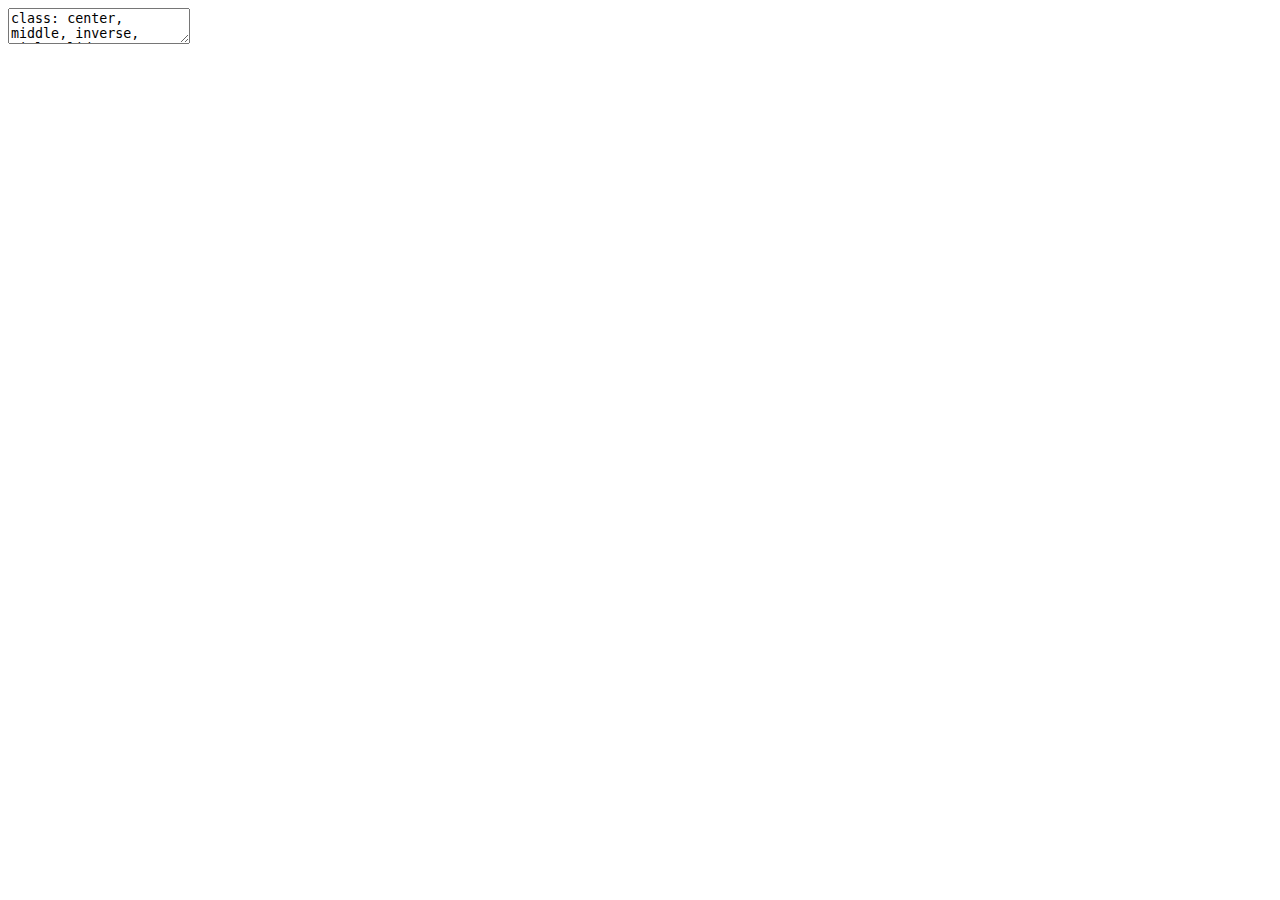
<file: index.html>
<!DOCTYPE html>
<html xmlns="http://www.w3.org/1999/xhtml" lang="" xml:lang="">
  <head>
    <title>Improve your plots with ggplot2</title>
    <meta charset="utf-8" />
    <meta name="author" content="Mireia Ramos-Rodríguez" />
    <meta name="date" content="2019-10-16" />
    <link href="libs/remark-css-0.0.1/default.css" rel="stylesheet" />
    <link href="libs/remark-css-0.0.1/rladies.css" rel="stylesheet" />
    <link href="libs/remark-css-0.0.1/rladies-fonts.css" rel="stylesheet" />
    <link href="libs/font-awesome-5.3.1/css/fontawesome-all.min.css" rel="stylesheet" />
    <script src="libs/kePrint-0.0.1/kePrint.js"></script>
    <link rel="stylesheet" href="custom.css" type="text/css" />
  </head>
  <body>
    <textarea id="source">
class: center, middle, inverse, title-slide

# Improve your plots with <code>ggplot2</code>
## ⚔<br/>R-Ladies Barcelona Workshop
### Mireia Ramos-Rodríguez
### 2019-10-16

---

class: inverse, center, middle




# What is `ggplot2`

---
class: left, top

## Why `ggplot2`?
**`ggplot2`** is a data visualization package for R developed by [Hadley Wickham](https://twitter.com/hadleywickham) that provides a structured approach to graphing. 

It is a part of the **`tidyverse`**, a collection of R packages that share an underlying design philosophy, grammar and data structures.

--

.pull-left[
### Pros
+ Standardized method for plotting.
+ Publication quality plots.
+ Allows creation of relatively complex plots with ease.
+ Dominant plotting package in R.

&lt;img src="https://media.giphy.com/media/nsMPhWK6bfxHq/giphy.gif" width="40%" style="display: block; margin: auto;" /&gt;
]

--

.pull-right[
### Cons
- Might be a little bit difficult to understand at the beginning.
- Sometimes you might get lost between all the things you can change.

&lt;img src="https://media.giphy.com/media/2FazgxLhFpYv4t93G/giphy.gif" width="40%" style="display: block; margin: auto;" /&gt;
]

---
class: left, top

## Hands on! <i class="fas  fa-laptop fa-pull-left "></i> 
### The dataset


```r
# install.packages("devtools") # Install devtools
# devtools::install_github("mireia-bioinfo/tvseries") # Install the package tvseries
# df &lt;- tvseries::tvseries_must_watch
load("data/tvseries_must_watch.rda")
df &lt;- tvseries_must_watch
df &lt;- df[!is.na(df$average_rating),] # Remove rows with NA average rating
```

&lt;div style="border: 1px solid #ddd; padding: 0px; overflow-y: scroll; height:300px; "&gt;&lt;table class="table" style="font-size: 10px; margin-left: auto; margin-right: auto;"&gt;
 &lt;thead&gt;
  &lt;tr&gt;
   &lt;th style="text-align:left;position: sticky; top:0; background-color: #FFFFFF;"&gt; tvseries_title &lt;/th&gt;
   &lt;th style="text-align:left;position: sticky; top:0; background-color: #FFFFFF;"&gt; episode_title &lt;/th&gt;
   &lt;th style="text-align:right;position: sticky; top:0; background-color: #FFFFFF;"&gt; season_number &lt;/th&gt;
   &lt;th style="text-align:right;position: sticky; top:0; background-color: #FFFFFF;"&gt; episode_number &lt;/th&gt;
   &lt;th style="text-align:right;position: sticky; top:0; background-color: #FFFFFF;"&gt; start_year &lt;/th&gt;
   &lt;th style="text-align:right;position: sticky; top:0; background-color: #FFFFFF;"&gt; end_year &lt;/th&gt;
   &lt;th style="text-align:right;position: sticky; top:0; background-color: #FFFFFF;"&gt; runtime_min &lt;/th&gt;
   &lt;th style="text-align:left;position: sticky; top:0; background-color: #FFFFFF;"&gt; genres &lt;/th&gt;
   &lt;th style="text-align:right;position: sticky; top:0; background-color: #FFFFFF;"&gt; average_rating &lt;/th&gt;
   &lt;th style="text-align:right;position: sticky; top:0; background-color: #FFFFFF;"&gt; num_votes &lt;/th&gt;
  &lt;/tr&gt;
 &lt;/thead&gt;
&lt;tbody&gt;
  &lt;tr&gt;
   &lt;td style="text-align:left;"&gt; The Good Place &lt;/td&gt;
   &lt;td style="text-align:left;"&gt; A Girl from Arizona, Part 2 &lt;/td&gt;
   &lt;td style="text-align:right;"&gt; 4 &lt;/td&gt;
   &lt;td style="text-align:right;"&gt; 2 &lt;/td&gt;
   &lt;td style="text-align:right;"&gt; 2016 &lt;/td&gt;
   &lt;td style="text-align:right;"&gt; NA &lt;/td&gt;
   &lt;td style="text-align:right;"&gt; 22 &lt;/td&gt;
   &lt;td style="text-align:left;"&gt; Comedy,Drama,Fantasy &lt;/td&gt;
   &lt;td style="text-align:right;"&gt; 8.1 &lt;/td&gt;
   &lt;td style="text-align:right;"&gt; 311 &lt;/td&gt;
  &lt;/tr&gt;
  &lt;tr&gt;
   &lt;td style="text-align:left;"&gt; Brooklyn Nine-Nine &lt;/td&gt;
   &lt;td style="text-align:left;"&gt; Pilot &lt;/td&gt;
   &lt;td style="text-align:right;"&gt; 1 &lt;/td&gt;
   &lt;td style="text-align:right;"&gt; 1 &lt;/td&gt;
   &lt;td style="text-align:right;"&gt; 2013 &lt;/td&gt;
   &lt;td style="text-align:right;"&gt; NA &lt;/td&gt;
   &lt;td style="text-align:right;"&gt; 23 &lt;/td&gt;
   &lt;td style="text-align:left;"&gt; Comedy,Crime &lt;/td&gt;
   &lt;td style="text-align:right;"&gt; 7.8 &lt;/td&gt;
   &lt;td style="text-align:right;"&gt; 2938 &lt;/td&gt;
  &lt;/tr&gt;
  &lt;tr&gt;
   &lt;td style="text-align:left;"&gt; Brooklyn Nine-Nine &lt;/td&gt;
   &lt;td style="text-align:left;"&gt; The Vulture &lt;/td&gt;
   &lt;td style="text-align:right;"&gt; 1 &lt;/td&gt;
   &lt;td style="text-align:right;"&gt; 5 &lt;/td&gt;
   &lt;td style="text-align:right;"&gt; 2013 &lt;/td&gt;
   &lt;td style="text-align:right;"&gt; NA &lt;/td&gt;
   &lt;td style="text-align:right;"&gt; 22 &lt;/td&gt;
   &lt;td style="text-align:left;"&gt; Comedy,Crime &lt;/td&gt;
   &lt;td style="text-align:right;"&gt; 8.0 &lt;/td&gt;
   &lt;td style="text-align:right;"&gt; 2069 &lt;/td&gt;
  &lt;/tr&gt;
  &lt;tr&gt;
   &lt;td style="text-align:left;"&gt; Brooklyn Nine-Nine &lt;/td&gt;
   &lt;td style="text-align:left;"&gt; Halloween &lt;/td&gt;
   &lt;td style="text-align:right;"&gt; 1 &lt;/td&gt;
   &lt;td style="text-align:right;"&gt; 6 &lt;/td&gt;
   &lt;td style="text-align:right;"&gt; 2013 &lt;/td&gt;
   &lt;td style="text-align:right;"&gt; NA &lt;/td&gt;
   &lt;td style="text-align:right;"&gt; 21 &lt;/td&gt;
   &lt;td style="text-align:left;"&gt; Comedy,Crime &lt;/td&gt;
   &lt;td style="text-align:right;"&gt; 8.5 &lt;/td&gt;
   &lt;td style="text-align:right;"&gt; 2297 &lt;/td&gt;
  &lt;/tr&gt;
  &lt;tr&gt;
   &lt;td style="text-align:left;"&gt; Brooklyn Nine-Nine &lt;/td&gt;
   &lt;td style="text-align:left;"&gt; The Tagger &lt;/td&gt;
   &lt;td style="text-align:right;"&gt; 1 &lt;/td&gt;
   &lt;td style="text-align:right;"&gt; 2 &lt;/td&gt;
   &lt;td style="text-align:right;"&gt; 2013 &lt;/td&gt;
   &lt;td style="text-align:right;"&gt; NA &lt;/td&gt;
   &lt;td style="text-align:right;"&gt; 21 &lt;/td&gt;
   &lt;td style="text-align:left;"&gt; Comedy,Crime &lt;/td&gt;
   &lt;td style="text-align:right;"&gt; 7.6 &lt;/td&gt;
   &lt;td style="text-align:right;"&gt; 2376 &lt;/td&gt;
  &lt;/tr&gt;
  &lt;tr&gt;
   &lt;td style="text-align:left;"&gt; Brooklyn Nine-Nine &lt;/td&gt;
   &lt;td style="text-align:left;"&gt; 48 Hours &lt;/td&gt;
   &lt;td style="text-align:right;"&gt; 1 &lt;/td&gt;
   &lt;td style="text-align:right;"&gt; 7 &lt;/td&gt;
   &lt;td style="text-align:right;"&gt; 2013 &lt;/td&gt;
   &lt;td style="text-align:right;"&gt; NA &lt;/td&gt;
   &lt;td style="text-align:right;"&gt; 21 &lt;/td&gt;
   &lt;td style="text-align:left;"&gt; Comedy,Crime &lt;/td&gt;
   &lt;td style="text-align:right;"&gt; 8.1 &lt;/td&gt;
   &lt;td style="text-align:right;"&gt; 2044 &lt;/td&gt;
  &lt;/tr&gt;
  &lt;tr&gt;
   &lt;td style="text-align:left;"&gt; Brooklyn Nine-Nine &lt;/td&gt;
   &lt;td style="text-align:left;"&gt; The Slump &lt;/td&gt;
   &lt;td style="text-align:right;"&gt; 1 &lt;/td&gt;
   &lt;td style="text-align:right;"&gt; 3 &lt;/td&gt;
   &lt;td style="text-align:right;"&gt; 2013 &lt;/td&gt;
   &lt;td style="text-align:right;"&gt; NA &lt;/td&gt;
   &lt;td style="text-align:right;"&gt; 21 &lt;/td&gt;
   &lt;td style="text-align:left;"&gt; Comedy,Crime &lt;/td&gt;
   &lt;td style="text-align:right;"&gt; 7.6 &lt;/td&gt;
   &lt;td style="text-align:right;"&gt; 2213 &lt;/td&gt;
  &lt;/tr&gt;
  &lt;tr&gt;
   &lt;td style="text-align:left;"&gt; Brooklyn Nine-Nine &lt;/td&gt;
   &lt;td style="text-align:left;"&gt; Old School &lt;/td&gt;
   &lt;td style="text-align:right;"&gt; 1 &lt;/td&gt;
   &lt;td style="text-align:right;"&gt; 8 &lt;/td&gt;
   &lt;td style="text-align:right;"&gt; 2013 &lt;/td&gt;
   &lt;td style="text-align:right;"&gt; NA &lt;/td&gt;
   &lt;td style="text-align:right;"&gt; 21 &lt;/td&gt;
   &lt;td style="text-align:left;"&gt; Comedy,Crime &lt;/td&gt;
   &lt;td style="text-align:right;"&gt; 7.8 &lt;/td&gt;
   &lt;td style="text-align:right;"&gt; 1960 &lt;/td&gt;
  &lt;/tr&gt;
  &lt;tr&gt;
   &lt;td style="text-align:left;"&gt; Brooklyn Nine-Nine &lt;/td&gt;
   &lt;td style="text-align:left;"&gt; M.E. Time &lt;/td&gt;
   &lt;td style="text-align:right;"&gt; 1 &lt;/td&gt;
   &lt;td style="text-align:right;"&gt; 4 &lt;/td&gt;
   &lt;td style="text-align:right;"&gt; 2013 &lt;/td&gt;
   &lt;td style="text-align:right;"&gt; NA &lt;/td&gt;
   &lt;td style="text-align:right;"&gt; 21 &lt;/td&gt;
   &lt;td style="text-align:left;"&gt; Comedy,Crime &lt;/td&gt;
   &lt;td style="text-align:right;"&gt; 7.8 &lt;/td&gt;
   &lt;td style="text-align:right;"&gt; 2151 &lt;/td&gt;
  &lt;/tr&gt;
  &lt;tr&gt;
   &lt;td style="text-align:left;"&gt; Brooklyn Nine-Nine &lt;/td&gt;
   &lt;td style="text-align:left;"&gt; Thanksgiving &lt;/td&gt;
   &lt;td style="text-align:right;"&gt; 1 &lt;/td&gt;
   &lt;td style="text-align:right;"&gt; 10 &lt;/td&gt;
   &lt;td style="text-align:right;"&gt; 2013 &lt;/td&gt;
   &lt;td style="text-align:right;"&gt; NA &lt;/td&gt;
   &lt;td style="text-align:right;"&gt; 21 &lt;/td&gt;
   &lt;td style="text-align:left;"&gt; Comedy,Crime &lt;/td&gt;
   &lt;td style="text-align:right;"&gt; 8.3 &lt;/td&gt;
   &lt;td style="text-align:right;"&gt; 1954 &lt;/td&gt;
  &lt;/tr&gt;
  &lt;tr&gt;
   &lt;td style="text-align:left;"&gt; Brooklyn Nine-Nine &lt;/td&gt;
   &lt;td style="text-align:left;"&gt; Christmas &lt;/td&gt;
   &lt;td style="text-align:right;"&gt; 1 &lt;/td&gt;
   &lt;td style="text-align:right;"&gt; 11 &lt;/td&gt;
   &lt;td style="text-align:right;"&gt; 2013 &lt;/td&gt;
   &lt;td style="text-align:right;"&gt; NA &lt;/td&gt;
   &lt;td style="text-align:right;"&gt; 21 &lt;/td&gt;
   &lt;td style="text-align:left;"&gt; Comedy,Crime &lt;/td&gt;
   &lt;td style="text-align:right;"&gt; 8.2 &lt;/td&gt;
   &lt;td style="text-align:right;"&gt; 1854 &lt;/td&gt;
  &lt;/tr&gt;
  &lt;tr&gt;
   &lt;td style="text-align:left;"&gt; Brooklyn Nine-Nine &lt;/td&gt;
   &lt;td style="text-align:left;"&gt; Sal's Pizza &lt;/td&gt;
   &lt;td style="text-align:right;"&gt; 1 &lt;/td&gt;
   &lt;td style="text-align:right;"&gt; 9 &lt;/td&gt;
   &lt;td style="text-align:right;"&gt; 2013 &lt;/td&gt;
   &lt;td style="text-align:right;"&gt; NA &lt;/td&gt;
   &lt;td style="text-align:right;"&gt; 21 &lt;/td&gt;
   &lt;td style="text-align:left;"&gt; Comedy,Crime &lt;/td&gt;
   &lt;td style="text-align:right;"&gt; 7.7 &lt;/td&gt;
   &lt;td style="text-align:right;"&gt; 1914 &lt;/td&gt;
  &lt;/tr&gt;
  &lt;tr&gt;
   &lt;td style="text-align:left;"&gt; Brooklyn Nine-Nine &lt;/td&gt;
   &lt;td style="text-align:left;"&gt; The Bet &lt;/td&gt;
   &lt;td style="text-align:right;"&gt; 1 &lt;/td&gt;
   &lt;td style="text-align:right;"&gt; 13 &lt;/td&gt;
   &lt;td style="text-align:right;"&gt; 2013 &lt;/td&gt;
   &lt;td style="text-align:right;"&gt; NA &lt;/td&gt;
   &lt;td style="text-align:right;"&gt; 21 &lt;/td&gt;
   &lt;td style="text-align:left;"&gt; Comedy,Crime &lt;/td&gt;
   &lt;td style="text-align:right;"&gt; 8.8 &lt;/td&gt;
   &lt;td style="text-align:right;"&gt; 2172 &lt;/td&gt;
  &lt;/tr&gt;
  &lt;tr&gt;
   &lt;td style="text-align:left;"&gt; Brooklyn Nine-Nine &lt;/td&gt;
   &lt;td style="text-align:left;"&gt; Pontiac Bandit &lt;/td&gt;
   &lt;td style="text-align:right;"&gt; 1 &lt;/td&gt;
   &lt;td style="text-align:right;"&gt; 12 &lt;/td&gt;
   &lt;td style="text-align:right;"&gt; 2013 &lt;/td&gt;
   &lt;td style="text-align:right;"&gt; NA &lt;/td&gt;
   &lt;td style="text-align:right;"&gt; 21 &lt;/td&gt;
   &lt;td style="text-align:left;"&gt; Comedy,Crime &lt;/td&gt;
   &lt;td style="text-align:right;"&gt; 8.1 &lt;/td&gt;
   &lt;td style="text-align:right;"&gt; 1903 &lt;/td&gt;
  &lt;/tr&gt;
  &lt;tr&gt;
   &lt;td style="text-align:left;"&gt; Brooklyn Nine-Nine &lt;/td&gt;
   &lt;td style="text-align:left;"&gt; The Ebony Falcon &lt;/td&gt;
   &lt;td style="text-align:right;"&gt; 1 &lt;/td&gt;
   &lt;td style="text-align:right;"&gt; 14 &lt;/td&gt;
   &lt;td style="text-align:right;"&gt; 2013 &lt;/td&gt;
   &lt;td style="text-align:right;"&gt; NA &lt;/td&gt;
   &lt;td style="text-align:right;"&gt; 22 &lt;/td&gt;
   &lt;td style="text-align:left;"&gt; Comedy,Crime &lt;/td&gt;
   &lt;td style="text-align:right;"&gt; 7.7 &lt;/td&gt;
   &lt;td style="text-align:right;"&gt; 1783 &lt;/td&gt;
  &lt;/tr&gt;
  &lt;tr&gt;
   &lt;td style="text-align:left;"&gt; Brooklyn Nine-Nine &lt;/td&gt;
   &lt;td style="text-align:left;"&gt; Operation: Broken Feather &lt;/td&gt;
   &lt;td style="text-align:right;"&gt; 1 &lt;/td&gt;
   &lt;td style="text-align:right;"&gt; 15 &lt;/td&gt;
   &lt;td style="text-align:right;"&gt; 2013 &lt;/td&gt;
   &lt;td style="text-align:right;"&gt; NA &lt;/td&gt;
   &lt;td style="text-align:right;"&gt; 22 &lt;/td&gt;
   &lt;td style="text-align:left;"&gt; Comedy,Crime &lt;/td&gt;
   &lt;td style="text-align:right;"&gt; 8.3 &lt;/td&gt;
   &lt;td style="text-align:right;"&gt; 1891 &lt;/td&gt;
  &lt;/tr&gt;
  &lt;tr&gt;
   &lt;td style="text-align:left;"&gt; Brooklyn Nine-Nine &lt;/td&gt;
   &lt;td style="text-align:left;"&gt; The Party &lt;/td&gt;
   &lt;td style="text-align:right;"&gt; 1 &lt;/td&gt;
   &lt;td style="text-align:right;"&gt; 16 &lt;/td&gt;
   &lt;td style="text-align:right;"&gt; 2013 &lt;/td&gt;
   &lt;td style="text-align:right;"&gt; NA &lt;/td&gt;
   &lt;td style="text-align:right;"&gt; 22 &lt;/td&gt;
   &lt;td style="text-align:left;"&gt; Comedy,Crime &lt;/td&gt;
   &lt;td style="text-align:right;"&gt; 8.6 &lt;/td&gt;
   &lt;td style="text-align:right;"&gt; 1978 &lt;/td&gt;
  &lt;/tr&gt;
  &lt;tr&gt;
   &lt;td style="text-align:left;"&gt; Brooklyn Nine-Nine &lt;/td&gt;
   &lt;td style="text-align:left;"&gt; Full Boyle &lt;/td&gt;
   &lt;td style="text-align:right;"&gt; 1 &lt;/td&gt;
   &lt;td style="text-align:right;"&gt; 17 &lt;/td&gt;
   &lt;td style="text-align:right;"&gt; 2013 &lt;/td&gt;
   &lt;td style="text-align:right;"&gt; NA &lt;/td&gt;
   &lt;td style="text-align:right;"&gt; 22 &lt;/td&gt;
   &lt;td style="text-align:left;"&gt; Comedy,Crime &lt;/td&gt;
   &lt;td style="text-align:right;"&gt; 8.0 &lt;/td&gt;
   &lt;td style="text-align:right;"&gt; 1769 &lt;/td&gt;
  &lt;/tr&gt;
  &lt;tr&gt;
   &lt;td style="text-align:left;"&gt; Brooklyn Nine-Nine &lt;/td&gt;
   &lt;td style="text-align:left;"&gt; The Apartment &lt;/td&gt;
   &lt;td style="text-align:right;"&gt; 1 &lt;/td&gt;
   &lt;td style="text-align:right;"&gt; 18 &lt;/td&gt;
   &lt;td style="text-align:right;"&gt; 2013 &lt;/td&gt;
   &lt;td style="text-align:right;"&gt; NA &lt;/td&gt;
   &lt;td style="text-align:right;"&gt; 22 &lt;/td&gt;
   &lt;td style="text-align:left;"&gt; Comedy,Crime &lt;/td&gt;
   &lt;td style="text-align:right;"&gt; 7.7 &lt;/td&gt;
   &lt;td style="text-align:right;"&gt; 1714 &lt;/td&gt;
  &lt;/tr&gt;
  &lt;tr&gt;
   &lt;td style="text-align:left;"&gt; Brooklyn Nine-Nine &lt;/td&gt;
   &lt;td style="text-align:left;"&gt; Tactical Village &lt;/td&gt;
   &lt;td style="text-align:right;"&gt; 1 &lt;/td&gt;
   &lt;td style="text-align:right;"&gt; 19 &lt;/td&gt;
   &lt;td style="text-align:right;"&gt; 2013 &lt;/td&gt;
   &lt;td style="text-align:right;"&gt; NA &lt;/td&gt;
   &lt;td style="text-align:right;"&gt; 22 &lt;/td&gt;
   &lt;td style="text-align:left;"&gt; Comedy,Crime &lt;/td&gt;
   &lt;td style="text-align:right;"&gt; 8.5 &lt;/td&gt;
   &lt;td style="text-align:right;"&gt; 1836 &lt;/td&gt;
  &lt;/tr&gt;
  &lt;tr&gt;
   &lt;td style="text-align:left;"&gt; Brooklyn Nine-Nine &lt;/td&gt;
   &lt;td style="text-align:left;"&gt; Fancy Brudgom &lt;/td&gt;
   &lt;td style="text-align:right;"&gt; 1 &lt;/td&gt;
   &lt;td style="text-align:right;"&gt; 20 &lt;/td&gt;
   &lt;td style="text-align:right;"&gt; 2013 &lt;/td&gt;
   &lt;td style="text-align:right;"&gt; NA &lt;/td&gt;
   &lt;td style="text-align:right;"&gt; 22 &lt;/td&gt;
   &lt;td style="text-align:left;"&gt; Comedy,Crime &lt;/td&gt;
   &lt;td style="text-align:right;"&gt; 7.7 &lt;/td&gt;
   &lt;td style="text-align:right;"&gt; 1704 &lt;/td&gt;
  &lt;/tr&gt;
  &lt;tr&gt;
   &lt;td style="text-align:left;"&gt; Brooklyn Nine-Nine &lt;/td&gt;
   &lt;td style="text-align:left;"&gt; Unsolvable &lt;/td&gt;
   &lt;td style="text-align:right;"&gt; 1 &lt;/td&gt;
   &lt;td style="text-align:right;"&gt; 21 &lt;/td&gt;
   &lt;td style="text-align:right;"&gt; 2013 &lt;/td&gt;
   &lt;td style="text-align:right;"&gt; NA &lt;/td&gt;
   &lt;td style="text-align:right;"&gt; 22 &lt;/td&gt;
   &lt;td style="text-align:left;"&gt; Comedy,Crime &lt;/td&gt;
   &lt;td style="text-align:right;"&gt; 8.2 &lt;/td&gt;
   &lt;td style="text-align:right;"&gt; 1726 &lt;/td&gt;
  &lt;/tr&gt;
  &lt;tr&gt;
   &lt;td style="text-align:left;"&gt; Brooklyn Nine-Nine &lt;/td&gt;
   &lt;td style="text-align:left;"&gt; Undercover &lt;/td&gt;
   &lt;td style="text-align:right;"&gt; 2 &lt;/td&gt;
   &lt;td style="text-align:right;"&gt; 1 &lt;/td&gt;
   &lt;td style="text-align:right;"&gt; 2013 &lt;/td&gt;
   &lt;td style="text-align:right;"&gt; NA &lt;/td&gt;
   &lt;td style="text-align:right;"&gt; 22 &lt;/td&gt;
   &lt;td style="text-align:left;"&gt; Comedy,Crime &lt;/td&gt;
   &lt;td style="text-align:right;"&gt; 8.2 &lt;/td&gt;
   &lt;td style="text-align:right;"&gt; 1823 &lt;/td&gt;
  &lt;/tr&gt;
  &lt;tr&gt;
   &lt;td style="text-align:left;"&gt; Brooklyn Nine-Nine &lt;/td&gt;
   &lt;td style="text-align:left;"&gt; Charges and Specs &lt;/td&gt;
   &lt;td style="text-align:right;"&gt; 1 &lt;/td&gt;
   &lt;td style="text-align:right;"&gt; 22 &lt;/td&gt;
   &lt;td style="text-align:right;"&gt; 2013 &lt;/td&gt;
   &lt;td style="text-align:right;"&gt; NA &lt;/td&gt;
   &lt;td style="text-align:right;"&gt; 21 &lt;/td&gt;
   &lt;td style="text-align:left;"&gt; Comedy,Crime &lt;/td&gt;
   &lt;td style="text-align:right;"&gt; 9.0 &lt;/td&gt;
   &lt;td style="text-align:right;"&gt; 2189 &lt;/td&gt;
  &lt;/tr&gt;
  &lt;tr&gt;
   &lt;td style="text-align:left;"&gt; Jane the Virgin &lt;/td&gt;
   &lt;td style="text-align:left;"&gt; Chapter One &lt;/td&gt;
   &lt;td style="text-align:right;"&gt; 1 &lt;/td&gt;
   &lt;td style="text-align:right;"&gt; 1 &lt;/td&gt;
   &lt;td style="text-align:right;"&gt; 2014 &lt;/td&gt;
   &lt;td style="text-align:right;"&gt; 2019 &lt;/td&gt;
   &lt;td style="text-align:right;"&gt; 40 &lt;/td&gt;
   &lt;td style="text-align:left;"&gt; Comedy &lt;/td&gt;
   &lt;td style="text-align:right;"&gt; 8.0 &lt;/td&gt;
   &lt;td style="text-align:right;"&gt; 627 &lt;/td&gt;
  &lt;/tr&gt;
  &lt;tr&gt;
   &lt;td style="text-align:left;"&gt; Brooklyn Nine-Nine &lt;/td&gt;
   &lt;td style="text-align:left;"&gt; Chocolate Milk &lt;/td&gt;
   &lt;td style="text-align:right;"&gt; 2 &lt;/td&gt;
   &lt;td style="text-align:right;"&gt; 2 &lt;/td&gt;
   &lt;td style="text-align:right;"&gt; 2013 &lt;/td&gt;
   &lt;td style="text-align:right;"&gt; NA &lt;/td&gt;
   &lt;td style="text-align:right;"&gt; 21 &lt;/td&gt;
   &lt;td style="text-align:left;"&gt; Comedy,Crime &lt;/td&gt;
   &lt;td style="text-align:right;"&gt; 7.8 &lt;/td&gt;
   &lt;td style="text-align:right;"&gt; 1710 &lt;/td&gt;
  &lt;/tr&gt;
  &lt;tr&gt;
   &lt;td style="text-align:left;"&gt; Brooklyn Nine-Nine &lt;/td&gt;
   &lt;td style="text-align:left;"&gt; Halloween II &lt;/td&gt;
   &lt;td style="text-align:right;"&gt; 2 &lt;/td&gt;
   &lt;td style="text-align:right;"&gt; 4 &lt;/td&gt;
   &lt;td style="text-align:right;"&gt; 2013 &lt;/td&gt;
   &lt;td style="text-align:right;"&gt; NA &lt;/td&gt;
   &lt;td style="text-align:right;"&gt; 21 &lt;/td&gt;
   &lt;td style="text-align:left;"&gt; Comedy,Crime &lt;/td&gt;
   &lt;td style="text-align:right;"&gt; 8.7 &lt;/td&gt;
   &lt;td style="text-align:right;"&gt; 1959 &lt;/td&gt;
  &lt;/tr&gt;
  &lt;tr&gt;
   &lt;td style="text-align:left;"&gt; Brooklyn Nine-Nine &lt;/td&gt;
   &lt;td style="text-align:left;"&gt; The Mole &lt;/td&gt;
   &lt;td style="text-align:right;"&gt; 2 &lt;/td&gt;
   &lt;td style="text-align:right;"&gt; 5 &lt;/td&gt;
   &lt;td style="text-align:right;"&gt; 2013 &lt;/td&gt;
   &lt;td style="text-align:right;"&gt; NA &lt;/td&gt;
   &lt;td style="text-align:right;"&gt; 21 &lt;/td&gt;
   &lt;td style="text-align:left;"&gt; Comedy,Crime &lt;/td&gt;
   &lt;td style="text-align:right;"&gt; 8.2 &lt;/td&gt;
   &lt;td style="text-align:right;"&gt; 1691 &lt;/td&gt;
  &lt;/tr&gt;
  &lt;tr&gt;
   &lt;td style="text-align:left;"&gt; Jane the Virgin &lt;/td&gt;
   &lt;td style="text-align:left;"&gt; Chapter Four &lt;/td&gt;
   &lt;td style="text-align:right;"&gt; 1 &lt;/td&gt;
   &lt;td style="text-align:right;"&gt; 4 &lt;/td&gt;
   &lt;td style="text-align:right;"&gt; 2014 &lt;/td&gt;
   &lt;td style="text-align:right;"&gt; 2019 &lt;/td&gt;
   &lt;td style="text-align:right;"&gt; 42 &lt;/td&gt;
   &lt;td style="text-align:left;"&gt; Comedy &lt;/td&gt;
   &lt;td style="text-align:right;"&gt; 8.3 &lt;/td&gt;
   &lt;td style="text-align:right;"&gt; 389 &lt;/td&gt;
  &lt;/tr&gt;
  &lt;tr&gt;
   &lt;td style="text-align:left;"&gt; Jane the Virgin &lt;/td&gt;
   &lt;td style="text-align:left;"&gt; Chapter Two &lt;/td&gt;
   &lt;td style="text-align:right;"&gt; 1 &lt;/td&gt;
   &lt;td style="text-align:right;"&gt; 2 &lt;/td&gt;
   &lt;td style="text-align:right;"&gt; 2014 &lt;/td&gt;
   &lt;td style="text-align:right;"&gt; 2019 &lt;/td&gt;
   &lt;td style="text-align:right;"&gt; 42 &lt;/td&gt;
   &lt;td style="text-align:left;"&gt; Comedy &lt;/td&gt;
   &lt;td style="text-align:right;"&gt; 8.1 &lt;/td&gt;
   &lt;td style="text-align:right;"&gt; 465 &lt;/td&gt;
  &lt;/tr&gt;
  &lt;tr&gt;
   &lt;td style="text-align:left;"&gt; Jane the Virgin &lt;/td&gt;
   &lt;td style="text-align:left;"&gt; Chapter Three &lt;/td&gt;
   &lt;td style="text-align:right;"&gt; 1 &lt;/td&gt;
   &lt;td style="text-align:right;"&gt; 3 &lt;/td&gt;
   &lt;td style="text-align:right;"&gt; 2014 &lt;/td&gt;
   &lt;td style="text-align:right;"&gt; 2019 &lt;/td&gt;
   &lt;td style="text-align:right;"&gt; 42 &lt;/td&gt;
   &lt;td style="text-align:left;"&gt; Comedy &lt;/td&gt;
   &lt;td style="text-align:right;"&gt; 8.1 &lt;/td&gt;
   &lt;td style="text-align:right;"&gt; 412 &lt;/td&gt;
  &lt;/tr&gt;
  &lt;tr&gt;
   &lt;td style="text-align:left;"&gt; Jane the Virgin &lt;/td&gt;
   &lt;td style="text-align:left;"&gt; Chapter Five &lt;/td&gt;
   &lt;td style="text-align:right;"&gt; 1 &lt;/td&gt;
   &lt;td style="text-align:right;"&gt; 5 &lt;/td&gt;
   &lt;td style="text-align:right;"&gt; 2014 &lt;/td&gt;
   &lt;td style="text-align:right;"&gt; 2019 &lt;/td&gt;
   &lt;td style="text-align:right;"&gt; 42 &lt;/td&gt;
   &lt;td style="text-align:left;"&gt; Comedy &lt;/td&gt;
   &lt;td style="text-align:right;"&gt; 7.9 &lt;/td&gt;
   &lt;td style="text-align:right;"&gt; 355 &lt;/td&gt;
  &lt;/tr&gt;
  &lt;tr&gt;
   &lt;td style="text-align:left;"&gt; Brooklyn Nine-Nine &lt;/td&gt;
   &lt;td style="text-align:left;"&gt; The Jimmy Jab Games &lt;/td&gt;
   &lt;td style="text-align:right;"&gt; 2 &lt;/td&gt;
   &lt;td style="text-align:right;"&gt; 3 &lt;/td&gt;
   &lt;td style="text-align:right;"&gt; 2013 &lt;/td&gt;
   &lt;td style="text-align:right;"&gt; NA &lt;/td&gt;
   &lt;td style="text-align:right;"&gt; 21 &lt;/td&gt;
   &lt;td style="text-align:left;"&gt; Comedy,Crime &lt;/td&gt;
   &lt;td style="text-align:right;"&gt; 8.3 &lt;/td&gt;
   &lt;td style="text-align:right;"&gt; 1772 &lt;/td&gt;
  &lt;/tr&gt;
  &lt;tr&gt;
   &lt;td style="text-align:left;"&gt; Jane the Virgin &lt;/td&gt;
   &lt;td style="text-align:left;"&gt; Chapter Six &lt;/td&gt;
   &lt;td style="text-align:right;"&gt; 1 &lt;/td&gt;
   &lt;td style="text-align:right;"&gt; 6 &lt;/td&gt;
   &lt;td style="text-align:right;"&gt; 2014 &lt;/td&gt;
   &lt;td style="text-align:right;"&gt; 2019 &lt;/td&gt;
   &lt;td style="text-align:right;"&gt; 42 &lt;/td&gt;
   &lt;td style="text-align:left;"&gt; Comedy &lt;/td&gt;
   &lt;td style="text-align:right;"&gt; 8.3 &lt;/td&gt;
   &lt;td style="text-align:right;"&gt; 362 &lt;/td&gt;
  &lt;/tr&gt;
  &lt;tr&gt;
   &lt;td style="text-align:left;"&gt; Jane the Virgin &lt;/td&gt;
   &lt;td style="text-align:left;"&gt; Chapter Seven &lt;/td&gt;
   &lt;td style="text-align:right;"&gt; 1 &lt;/td&gt;
   &lt;td style="text-align:right;"&gt; 7 &lt;/td&gt;
   &lt;td style="text-align:right;"&gt; 2014 &lt;/td&gt;
   &lt;td style="text-align:right;"&gt; 2019 &lt;/td&gt;
   &lt;td style="text-align:right;"&gt; 42 &lt;/td&gt;
   &lt;td style="text-align:left;"&gt; Comedy &lt;/td&gt;
   &lt;td style="text-align:right;"&gt; 8.2 &lt;/td&gt;
   &lt;td style="text-align:right;"&gt; 332 &lt;/td&gt;
  &lt;/tr&gt;
  &lt;tr&gt;
   &lt;td style="text-align:left;"&gt; Brooklyn Nine-Nine &lt;/td&gt;
   &lt;td style="text-align:left;"&gt; Jake and Sophia &lt;/td&gt;
   &lt;td style="text-align:right;"&gt; 2 &lt;/td&gt;
   &lt;td style="text-align:right;"&gt; 6 &lt;/td&gt;
   &lt;td style="text-align:right;"&gt; 2013 &lt;/td&gt;
   &lt;td style="text-align:right;"&gt; NA &lt;/td&gt;
   &lt;td style="text-align:right;"&gt; 22 &lt;/td&gt;
   &lt;td style="text-align:left;"&gt; Comedy,Crime &lt;/td&gt;
   &lt;td style="text-align:right;"&gt; 8.3 &lt;/td&gt;
   &lt;td style="text-align:right;"&gt; 1717 &lt;/td&gt;
  &lt;/tr&gt;
  &lt;tr&gt;
   &lt;td style="text-align:left;"&gt; Jane the Virgin &lt;/td&gt;
   &lt;td style="text-align:left;"&gt; Chapter Eight &lt;/td&gt;
   &lt;td style="text-align:right;"&gt; 1 &lt;/td&gt;
   &lt;td style="text-align:right;"&gt; 8 &lt;/td&gt;
   &lt;td style="text-align:right;"&gt; 2014 &lt;/td&gt;
   &lt;td style="text-align:right;"&gt; 2019 &lt;/td&gt;
   &lt;td style="text-align:right;"&gt; 42 &lt;/td&gt;
   &lt;td style="text-align:left;"&gt; Comedy &lt;/td&gt;
   &lt;td style="text-align:right;"&gt; 8.0 &lt;/td&gt;
   &lt;td style="text-align:right;"&gt; 319 &lt;/td&gt;
  &lt;/tr&gt;
  &lt;tr&gt;
   &lt;td style="text-align:left;"&gt; Jane the Virgin &lt;/td&gt;
   &lt;td style="text-align:left;"&gt; Chapter Nine &lt;/td&gt;
   &lt;td style="text-align:right;"&gt; 1 &lt;/td&gt;
   &lt;td style="text-align:right;"&gt; 9 &lt;/td&gt;
   &lt;td style="text-align:right;"&gt; 2014 &lt;/td&gt;
   &lt;td style="text-align:right;"&gt; 2019 &lt;/td&gt;
   &lt;td style="text-align:right;"&gt; 42 &lt;/td&gt;
   &lt;td style="text-align:left;"&gt; Comedy &lt;/td&gt;
   &lt;td style="text-align:right;"&gt; 8.4 &lt;/td&gt;
   &lt;td style="text-align:right;"&gt; 318 &lt;/td&gt;
  &lt;/tr&gt;
  &lt;tr&gt;
   &lt;td style="text-align:left;"&gt; Jane the Virgin &lt;/td&gt;
   &lt;td style="text-align:left;"&gt; Chapter Ten &lt;/td&gt;
   &lt;td style="text-align:right;"&gt; 1 &lt;/td&gt;
   &lt;td style="text-align:right;"&gt; 10 &lt;/td&gt;
   &lt;td style="text-align:right;"&gt; 2014 &lt;/td&gt;
   &lt;td style="text-align:right;"&gt; 2019 &lt;/td&gt;
   &lt;td style="text-align:right;"&gt; 42 &lt;/td&gt;
   &lt;td style="text-align:left;"&gt; Comedy &lt;/td&gt;
   &lt;td style="text-align:right;"&gt; 8.4 &lt;/td&gt;
   &lt;td style="text-align:right;"&gt; 306 &lt;/td&gt;
  &lt;/tr&gt;
  &lt;tr&gt;
   &lt;td style="text-align:left;"&gt; Brooklyn Nine-Nine &lt;/td&gt;
   &lt;td style="text-align:left;"&gt; Lockdown &lt;/td&gt;
   &lt;td style="text-align:right;"&gt; 2 &lt;/td&gt;
   &lt;td style="text-align:right;"&gt; 7 &lt;/td&gt;
   &lt;td style="text-align:right;"&gt; 2013 &lt;/td&gt;
   &lt;td style="text-align:right;"&gt; NA &lt;/td&gt;
   &lt;td style="text-align:right;"&gt; 22 &lt;/td&gt;
   &lt;td style="text-align:left;"&gt; Comedy,Crime &lt;/td&gt;
   &lt;td style="text-align:right;"&gt; 7.8 &lt;/td&gt;
   &lt;td style="text-align:right;"&gt; 1628 &lt;/td&gt;
  &lt;/tr&gt;
  &lt;tr&gt;
   &lt;td style="text-align:left;"&gt; Jane the Virgin &lt;/td&gt;
   &lt;td style="text-align:left;"&gt; Chapter Eleven &lt;/td&gt;
   &lt;td style="text-align:right;"&gt; 1 &lt;/td&gt;
   &lt;td style="text-align:right;"&gt; 11 &lt;/td&gt;
   &lt;td style="text-align:right;"&gt; 2014 &lt;/td&gt;
   &lt;td style="text-align:right;"&gt; 2019 &lt;/td&gt;
   &lt;td style="text-align:right;"&gt; 42 &lt;/td&gt;
   &lt;td style="text-align:left;"&gt; Comedy &lt;/td&gt;
   &lt;td style="text-align:right;"&gt; 8.1 &lt;/td&gt;
   &lt;td style="text-align:right;"&gt; 283 &lt;/td&gt;
  &lt;/tr&gt;
  &lt;tr&gt;
   &lt;td style="text-align:left;"&gt; Jane the Virgin &lt;/td&gt;
   &lt;td style="text-align:left;"&gt; Chapter Sixteen &lt;/td&gt;
   &lt;td style="text-align:right;"&gt; 1 &lt;/td&gt;
   &lt;td style="text-align:right;"&gt; 16 &lt;/td&gt;
   &lt;td style="text-align:right;"&gt; 2014 &lt;/td&gt;
   &lt;td style="text-align:right;"&gt; 2019 &lt;/td&gt;
   &lt;td style="text-align:right;"&gt; 42 &lt;/td&gt;
   &lt;td style="text-align:left;"&gt; Comedy &lt;/td&gt;
   &lt;td style="text-align:right;"&gt; 8.2 &lt;/td&gt;
   &lt;td style="text-align:right;"&gt; 262 &lt;/td&gt;
  &lt;/tr&gt;
  &lt;tr&gt;
   &lt;td style="text-align:left;"&gt; Jane the Virgin &lt;/td&gt;
   &lt;td style="text-align:left;"&gt; Chapter Eighteen &lt;/td&gt;
   &lt;td style="text-align:right;"&gt; 1 &lt;/td&gt;
   &lt;td style="text-align:right;"&gt; 18 &lt;/td&gt;
   &lt;td style="text-align:right;"&gt; 2014 &lt;/td&gt;
   &lt;td style="text-align:right;"&gt; 2019 &lt;/td&gt;
   &lt;td style="text-align:right;"&gt; 42 &lt;/td&gt;
   &lt;td style="text-align:left;"&gt; Comedy &lt;/td&gt;
   &lt;td style="text-align:right;"&gt; 8.2 &lt;/td&gt;
   &lt;td style="text-align:right;"&gt; 254 &lt;/td&gt;
  &lt;/tr&gt;
  &lt;tr&gt;
   &lt;td style="text-align:left;"&gt; Jane the Virgin &lt;/td&gt;
   &lt;td style="text-align:left;"&gt; Chapter Twelve &lt;/td&gt;
   &lt;td style="text-align:right;"&gt; 1 &lt;/td&gt;
   &lt;td style="text-align:right;"&gt; 12 &lt;/td&gt;
   &lt;td style="text-align:right;"&gt; 2014 &lt;/td&gt;
   &lt;td style="text-align:right;"&gt; 2019 &lt;/td&gt;
   &lt;td style="text-align:right;"&gt; 42 &lt;/td&gt;
   &lt;td style="text-align:left;"&gt; Comedy &lt;/td&gt;
   &lt;td style="text-align:right;"&gt; 8.9 &lt;/td&gt;
   &lt;td style="text-align:right;"&gt; 332 &lt;/td&gt;
  &lt;/tr&gt;
  &lt;tr&gt;
   &lt;td style="text-align:left;"&gt; Jane the Virgin &lt;/td&gt;
   &lt;td style="text-align:left;"&gt; Chapter Seventeen &lt;/td&gt;
   &lt;td style="text-align:right;"&gt; 1 &lt;/td&gt;
   &lt;td style="text-align:right;"&gt; 17 &lt;/td&gt;
   &lt;td style="text-align:right;"&gt; 2014 &lt;/td&gt;
   &lt;td style="text-align:right;"&gt; 2019 &lt;/td&gt;
   &lt;td style="text-align:right;"&gt; 42 &lt;/td&gt;
   &lt;td style="text-align:left;"&gt; Comedy &lt;/td&gt;
   &lt;td style="text-align:right;"&gt; 8.0 &lt;/td&gt;
   &lt;td style="text-align:right;"&gt; 252 &lt;/td&gt;
  &lt;/tr&gt;
  &lt;tr&gt;
   &lt;td style="text-align:left;"&gt; Jane the Virgin &lt;/td&gt;
   &lt;td style="text-align:left;"&gt; Chapter Thirteen &lt;/td&gt;
   &lt;td style="text-align:right;"&gt; 1 &lt;/td&gt;
   &lt;td style="text-align:right;"&gt; 13 &lt;/td&gt;
   &lt;td style="text-align:right;"&gt; 2014 &lt;/td&gt;
   &lt;td style="text-align:right;"&gt; 2019 &lt;/td&gt;
   &lt;td style="text-align:right;"&gt; 42 &lt;/td&gt;
   &lt;td style="text-align:left;"&gt; Comedy &lt;/td&gt;
   &lt;td style="text-align:right;"&gt; 8.2 &lt;/td&gt;
   &lt;td style="text-align:right;"&gt; 278 &lt;/td&gt;
  &lt;/tr&gt;
  &lt;tr&gt;
   &lt;td style="text-align:left;"&gt; Jane the Virgin &lt;/td&gt;
   &lt;td style="text-align:left;"&gt; Chapter Fourteen &lt;/td&gt;
   &lt;td style="text-align:right;"&gt; 1 &lt;/td&gt;
   &lt;td style="text-align:right;"&gt; 14 &lt;/td&gt;
   &lt;td style="text-align:right;"&gt; 2014 &lt;/td&gt;
   &lt;td style="text-align:right;"&gt; 2019 &lt;/td&gt;
   &lt;td style="text-align:right;"&gt; 42 &lt;/td&gt;
   &lt;td style="text-align:left;"&gt; Comedy &lt;/td&gt;
   &lt;td style="text-align:right;"&gt; 8.5 &lt;/td&gt;
   &lt;td style="text-align:right;"&gt; 292 &lt;/td&gt;
  &lt;/tr&gt;
  &lt;tr&gt;
   &lt;td style="text-align:left;"&gt; Jane the Virgin &lt;/td&gt;
   &lt;td style="text-align:left;"&gt; Chapter Fifteen &lt;/td&gt;
   &lt;td style="text-align:right;"&gt; 1 &lt;/td&gt;
   &lt;td style="text-align:right;"&gt; 15 &lt;/td&gt;
   &lt;td style="text-align:right;"&gt; 2014 &lt;/td&gt;
   &lt;td style="text-align:right;"&gt; 2019 &lt;/td&gt;
   &lt;td style="text-align:right;"&gt; 42 &lt;/td&gt;
   &lt;td style="text-align:left;"&gt; Comedy &lt;/td&gt;
   &lt;td style="text-align:right;"&gt; 8.1 &lt;/td&gt;
   &lt;td style="text-align:right;"&gt; 266 &lt;/td&gt;
  &lt;/tr&gt;
  &lt;tr&gt;
   &lt;td style="text-align:left;"&gt; Jane the Virgin &lt;/td&gt;
   &lt;td style="text-align:left;"&gt; Chapter Twenty &lt;/td&gt;
   &lt;td style="text-align:right;"&gt; 1 &lt;/td&gt;
   &lt;td style="text-align:right;"&gt; 20 &lt;/td&gt;
   &lt;td style="text-align:right;"&gt; 2014 &lt;/td&gt;
   &lt;td style="text-align:right;"&gt; 2019 &lt;/td&gt;
   &lt;td style="text-align:right;"&gt; 43 &lt;/td&gt;
   &lt;td style="text-align:left;"&gt; Comedy &lt;/td&gt;
   &lt;td style="text-align:right;"&gt; 8.2 &lt;/td&gt;
   &lt;td style="text-align:right;"&gt; 245 &lt;/td&gt;
  &lt;/tr&gt;
  &lt;tr&gt;
   &lt;td style="text-align:left;"&gt; Jane the Virgin &lt;/td&gt;
   &lt;td style="text-align:left;"&gt; Chapter Nineteen &lt;/td&gt;
   &lt;td style="text-align:right;"&gt; 1 &lt;/td&gt;
   &lt;td style="text-align:right;"&gt; 19 &lt;/td&gt;
   &lt;td style="text-align:right;"&gt; 2014 &lt;/td&gt;
   &lt;td style="text-align:right;"&gt; 2019 &lt;/td&gt;
   &lt;td style="text-align:right;"&gt; 42 &lt;/td&gt;
   &lt;td style="text-align:left;"&gt; Comedy &lt;/td&gt;
   &lt;td style="text-align:right;"&gt; 8.2 &lt;/td&gt;
   &lt;td style="text-align:right;"&gt; 244 &lt;/td&gt;
  &lt;/tr&gt;
  &lt;tr&gt;
   &lt;td style="text-align:left;"&gt; Jane the Virgin &lt;/td&gt;
   &lt;td style="text-align:left;"&gt; Chapter Twenty-One &lt;/td&gt;
   &lt;td style="text-align:right;"&gt; 1 &lt;/td&gt;
   &lt;td style="text-align:right;"&gt; 21 &lt;/td&gt;
   &lt;td style="text-align:right;"&gt; 2014 &lt;/td&gt;
   &lt;td style="text-align:right;"&gt; 2019 &lt;/td&gt;
   &lt;td style="text-align:right;"&gt; 42 &lt;/td&gt;
   &lt;td style="text-align:left;"&gt; Comedy &lt;/td&gt;
   &lt;td style="text-align:right;"&gt; 8.2 &lt;/td&gt;
   &lt;td style="text-align:right;"&gt; 236 &lt;/td&gt;
  &lt;/tr&gt;
  &lt;tr&gt;
   &lt;td style="text-align:left;"&gt; Jane the Virgin &lt;/td&gt;
   &lt;td style="text-align:left;"&gt; Chapter Twenty-Two &lt;/td&gt;
   &lt;td style="text-align:right;"&gt; 1 &lt;/td&gt;
   &lt;td style="text-align:right;"&gt; 22 &lt;/td&gt;
   &lt;td style="text-align:right;"&gt; 2014 &lt;/td&gt;
   &lt;td style="text-align:right;"&gt; 2019 &lt;/td&gt;
   &lt;td style="text-align:right;"&gt; 42 &lt;/td&gt;
   &lt;td style="text-align:left;"&gt; Comedy &lt;/td&gt;
   &lt;td style="text-align:right;"&gt; 8.9 &lt;/td&gt;
   &lt;td style="text-align:right;"&gt; 325 &lt;/td&gt;
  &lt;/tr&gt;
  &lt;tr&gt;
   &lt;td style="text-align:left;"&gt; Brooklyn Nine-Nine &lt;/td&gt;
   &lt;td style="text-align:left;"&gt; USPIS &lt;/td&gt;
   &lt;td style="text-align:right;"&gt; 2 &lt;/td&gt;
   &lt;td style="text-align:right;"&gt; 8 &lt;/td&gt;
   &lt;td style="text-align:right;"&gt; 2013 &lt;/td&gt;
   &lt;td style="text-align:right;"&gt; NA &lt;/td&gt;
   &lt;td style="text-align:right;"&gt; 22 &lt;/td&gt;
   &lt;td style="text-align:left;"&gt; Comedy,Crime &lt;/td&gt;
   &lt;td style="text-align:right;"&gt; 8.0 &lt;/td&gt;
   &lt;td style="text-align:right;"&gt; 1623 &lt;/td&gt;
  &lt;/tr&gt;
  &lt;tr&gt;
   &lt;td style="text-align:left;"&gt; Brooklyn Nine-Nine &lt;/td&gt;
   &lt;td style="text-align:left;"&gt; The Road Trip &lt;/td&gt;
   &lt;td style="text-align:right;"&gt; 2 &lt;/td&gt;
   &lt;td style="text-align:right;"&gt; 9 &lt;/td&gt;
   &lt;td style="text-align:right;"&gt; 2013 &lt;/td&gt;
   &lt;td style="text-align:right;"&gt; NA &lt;/td&gt;
   &lt;td style="text-align:right;"&gt; 22 &lt;/td&gt;
   &lt;td style="text-align:left;"&gt; Comedy,Crime &lt;/td&gt;
   &lt;td style="text-align:right;"&gt; 8.3 &lt;/td&gt;
   &lt;td style="text-align:right;"&gt; 1669 &lt;/td&gt;
  &lt;/tr&gt;
  &lt;tr&gt;
   &lt;td style="text-align:left;"&gt; Brooklyn Nine-Nine &lt;/td&gt;
   &lt;td style="text-align:left;"&gt; The Pontiac Bandit Returns &lt;/td&gt;
   &lt;td style="text-align:right;"&gt; 2 &lt;/td&gt;
   &lt;td style="text-align:right;"&gt; 10 &lt;/td&gt;
   &lt;td style="text-align:right;"&gt; 2013 &lt;/td&gt;
   &lt;td style="text-align:right;"&gt; NA &lt;/td&gt;
   &lt;td style="text-align:right;"&gt; 22 &lt;/td&gt;
   &lt;td style="text-align:left;"&gt; Comedy,Crime &lt;/td&gt;
   &lt;td style="text-align:right;"&gt; 8.3 &lt;/td&gt;
   &lt;td style="text-align:right;"&gt; 1630 &lt;/td&gt;
  &lt;/tr&gt;
  &lt;tr&gt;
   &lt;td style="text-align:left;"&gt; Brooklyn Nine-Nine &lt;/td&gt;
   &lt;td style="text-align:left;"&gt; Stakeout &lt;/td&gt;
   &lt;td style="text-align:right;"&gt; 2 &lt;/td&gt;
   &lt;td style="text-align:right;"&gt; 11 &lt;/td&gt;
   &lt;td style="text-align:right;"&gt; 2013 &lt;/td&gt;
   &lt;td style="text-align:right;"&gt; NA &lt;/td&gt;
   &lt;td style="text-align:right;"&gt; 22 &lt;/td&gt;
   &lt;td style="text-align:left;"&gt; Comedy,Crime &lt;/td&gt;
   &lt;td style="text-align:right;"&gt; 7.9 &lt;/td&gt;
   &lt;td style="text-align:right;"&gt; 1579 &lt;/td&gt;
  &lt;/tr&gt;
  &lt;tr&gt;
   &lt;td style="text-align:left;"&gt; Brooklyn Nine-Nine &lt;/td&gt;
   &lt;td style="text-align:left;"&gt; Beach House &lt;/td&gt;
   &lt;td style="text-align:right;"&gt; 2 &lt;/td&gt;
   &lt;td style="text-align:right;"&gt; 12 &lt;/td&gt;
   &lt;td style="text-align:right;"&gt; 2013 &lt;/td&gt;
   &lt;td style="text-align:right;"&gt; NA &lt;/td&gt;
   &lt;td style="text-align:right;"&gt; 22 &lt;/td&gt;
   &lt;td style="text-align:left;"&gt; Comedy,Crime &lt;/td&gt;
   &lt;td style="text-align:right;"&gt; 8.3 &lt;/td&gt;
   &lt;td style="text-align:right;"&gt; 1658 &lt;/td&gt;
  &lt;/tr&gt;
  &lt;tr&gt;
   &lt;td style="text-align:left;"&gt; Brooklyn Nine-Nine &lt;/td&gt;
   &lt;td style="text-align:left;"&gt; The Wednesday Incident &lt;/td&gt;
   &lt;td style="text-align:right;"&gt; 2 &lt;/td&gt;
   &lt;td style="text-align:right;"&gt; 16 &lt;/td&gt;
   &lt;td style="text-align:right;"&gt; 2013 &lt;/td&gt;
   &lt;td style="text-align:right;"&gt; NA &lt;/td&gt;
   &lt;td style="text-align:right;"&gt; 22 &lt;/td&gt;
   &lt;td style="text-align:left;"&gt; Comedy,Crime &lt;/td&gt;
   &lt;td style="text-align:right;"&gt; 8.0 &lt;/td&gt;
   &lt;td style="text-align:right;"&gt; 1532 &lt;/td&gt;
  &lt;/tr&gt;
  &lt;tr&gt;
   &lt;td style="text-align:left;"&gt; Brooklyn Nine-Nine &lt;/td&gt;
   &lt;td style="text-align:left;"&gt; Payback &lt;/td&gt;
   &lt;td style="text-align:right;"&gt; 2 &lt;/td&gt;
   &lt;td style="text-align:right;"&gt; 13 &lt;/td&gt;
   &lt;td style="text-align:right;"&gt; 2013 &lt;/td&gt;
   &lt;td style="text-align:right;"&gt; NA &lt;/td&gt;
   &lt;td style="text-align:right;"&gt; 22 &lt;/td&gt;
   &lt;td style="text-align:left;"&gt; Comedy,Crime &lt;/td&gt;
   &lt;td style="text-align:right;"&gt; 8.0 &lt;/td&gt;
   &lt;td style="text-align:right;"&gt; 1559 &lt;/td&gt;
  &lt;/tr&gt;
  &lt;tr&gt;
   &lt;td style="text-align:left;"&gt; Brooklyn Nine-Nine &lt;/td&gt;
   &lt;td style="text-align:left;"&gt; Defense Rests &lt;/td&gt;
   &lt;td style="text-align:right;"&gt; 2 &lt;/td&gt;
   &lt;td style="text-align:right;"&gt; 14 &lt;/td&gt;
   &lt;td style="text-align:right;"&gt; 2013 &lt;/td&gt;
   &lt;td style="text-align:right;"&gt; NA &lt;/td&gt;
   &lt;td style="text-align:right;"&gt; 21 &lt;/td&gt;
   &lt;td style="text-align:left;"&gt; Comedy,Crime &lt;/td&gt;
   &lt;td style="text-align:right;"&gt; 7.8 &lt;/td&gt;
   &lt;td style="text-align:right;"&gt; 1531 &lt;/td&gt;
  &lt;/tr&gt;
  &lt;tr&gt;
   &lt;td style="text-align:left;"&gt; Jane the Virgin &lt;/td&gt;
   &lt;td style="text-align:left;"&gt; Chapter Twenty-Three &lt;/td&gt;
   &lt;td style="text-align:right;"&gt; 2 &lt;/td&gt;
   &lt;td style="text-align:right;"&gt; 1 &lt;/td&gt;
   &lt;td style="text-align:right;"&gt; 2014 &lt;/td&gt;
   &lt;td style="text-align:right;"&gt; 2019 &lt;/td&gt;
   &lt;td style="text-align:right;"&gt; 43 &lt;/td&gt;
   &lt;td style="text-align:left;"&gt; Comedy &lt;/td&gt;
   &lt;td style="text-align:right;"&gt; 8.6 &lt;/td&gt;
   &lt;td style="text-align:right;"&gt; 272 &lt;/td&gt;
  &lt;/tr&gt;
  &lt;tr&gt;
   &lt;td style="text-align:left;"&gt; Brooklyn Nine-Nine &lt;/td&gt;
   &lt;td style="text-align:left;"&gt; Windbreaker City &lt;/td&gt;
   &lt;td style="text-align:right;"&gt; 2 &lt;/td&gt;
   &lt;td style="text-align:right;"&gt; 15 &lt;/td&gt;
   &lt;td style="text-align:right;"&gt; 2013 &lt;/td&gt;
   &lt;td style="text-align:right;"&gt; NA &lt;/td&gt;
   &lt;td style="text-align:right;"&gt; 22 &lt;/td&gt;
   &lt;td style="text-align:left;"&gt; Comedy,Crime &lt;/td&gt;
   &lt;td style="text-align:right;"&gt; 8.3 &lt;/td&gt;
   &lt;td style="text-align:right;"&gt; 1560 &lt;/td&gt;
  &lt;/tr&gt;
  &lt;tr&gt;
   &lt;td style="text-align:left;"&gt; Brooklyn Nine-Nine &lt;/td&gt;
   &lt;td style="text-align:left;"&gt; New Captain &lt;/td&gt;
   &lt;td style="text-align:right;"&gt; 3 &lt;/td&gt;
   &lt;td style="text-align:right;"&gt; 1 &lt;/td&gt;
   &lt;td style="text-align:right;"&gt; 2013 &lt;/td&gt;
   &lt;td style="text-align:right;"&gt; NA &lt;/td&gt;
   &lt;td style="text-align:right;"&gt; 22 &lt;/td&gt;
   &lt;td style="text-align:left;"&gt; Comedy,Crime &lt;/td&gt;
   &lt;td style="text-align:right;"&gt; 8.3 &lt;/td&gt;
   &lt;td style="text-align:right;"&gt; 1711 &lt;/td&gt;
  &lt;/tr&gt;
  &lt;tr&gt;
   &lt;td style="text-align:left;"&gt; Brooklyn Nine-Nine &lt;/td&gt;
   &lt;td style="text-align:left;"&gt; The Funeral &lt;/td&gt;
   &lt;td style="text-align:right;"&gt; 3 &lt;/td&gt;
   &lt;td style="text-align:right;"&gt; 2 &lt;/td&gt;
   &lt;td style="text-align:right;"&gt; 2013 &lt;/td&gt;
   &lt;td style="text-align:right;"&gt; NA &lt;/td&gt;
   &lt;td style="text-align:right;"&gt; 22 &lt;/td&gt;
   &lt;td style="text-align:left;"&gt; Comedy,Crime &lt;/td&gt;
   &lt;td style="text-align:right;"&gt; 7.7 &lt;/td&gt;
   &lt;td style="text-align:right;"&gt; 1506 &lt;/td&gt;
  &lt;/tr&gt;
  &lt;tr&gt;
   &lt;td style="text-align:left;"&gt; Brooklyn Nine-Nine &lt;/td&gt;
   &lt;td style="text-align:left;"&gt; Boyle's Hunch &lt;/td&gt;
   &lt;td style="text-align:right;"&gt; 3 &lt;/td&gt;
   &lt;td style="text-align:right;"&gt; 3 &lt;/td&gt;
   &lt;td style="text-align:right;"&gt; 2013 &lt;/td&gt;
   &lt;td style="text-align:right;"&gt; NA &lt;/td&gt;
   &lt;td style="text-align:right;"&gt; 22 &lt;/td&gt;
   &lt;td style="text-align:left;"&gt; Comedy,Crime &lt;/td&gt;
   &lt;td style="text-align:right;"&gt; 7.9 &lt;/td&gt;
   &lt;td style="text-align:right;"&gt; 1474 &lt;/td&gt;
  &lt;/tr&gt;
  &lt;tr&gt;
   &lt;td style="text-align:left;"&gt; Brooklyn Nine-Nine &lt;/td&gt;
   &lt;td style="text-align:left;"&gt; The Oolong Slayer &lt;/td&gt;
   &lt;td style="text-align:right;"&gt; 3 &lt;/td&gt;
   &lt;td style="text-align:right;"&gt; 4 &lt;/td&gt;
   &lt;td style="text-align:right;"&gt; 2013 &lt;/td&gt;
   &lt;td style="text-align:right;"&gt; NA &lt;/td&gt;
   &lt;td style="text-align:right;"&gt; 21 &lt;/td&gt;
   &lt;td style="text-align:left;"&gt; Comedy,Crime &lt;/td&gt;
   &lt;td style="text-align:right;"&gt; 8.5 &lt;/td&gt;
   &lt;td style="text-align:right;"&gt; 1570 &lt;/td&gt;
  &lt;/tr&gt;
  &lt;tr&gt;
   &lt;td style="text-align:left;"&gt; Brooklyn Nine-Nine &lt;/td&gt;
   &lt;td style="text-align:left;"&gt; Halloween III &lt;/td&gt;
   &lt;td style="text-align:right;"&gt; 3 &lt;/td&gt;
   &lt;td style="text-align:right;"&gt; 5 &lt;/td&gt;
   &lt;td style="text-align:right;"&gt; 2013 &lt;/td&gt;
   &lt;td style="text-align:right;"&gt; NA &lt;/td&gt;
   &lt;td style="text-align:right;"&gt; 22 &lt;/td&gt;
   &lt;td style="text-align:left;"&gt; Comedy,Crime &lt;/td&gt;
   &lt;td style="text-align:right;"&gt; 8.9 &lt;/td&gt;
   &lt;td style="text-align:right;"&gt; 1812 &lt;/td&gt;
  &lt;/tr&gt;
  &lt;tr&gt;
   &lt;td style="text-align:left;"&gt; Brooklyn Nine-Nine &lt;/td&gt;
   &lt;td style="text-align:left;"&gt; Into the Woods &lt;/td&gt;
   &lt;td style="text-align:right;"&gt; 3 &lt;/td&gt;
   &lt;td style="text-align:right;"&gt; 6 &lt;/td&gt;
   &lt;td style="text-align:right;"&gt; 2013 &lt;/td&gt;
   &lt;td style="text-align:right;"&gt; NA &lt;/td&gt;
   &lt;td style="text-align:right;"&gt; 22 &lt;/td&gt;
   &lt;td style="text-align:left;"&gt; Comedy,Crime &lt;/td&gt;
   &lt;td style="text-align:right;"&gt; 7.8 &lt;/td&gt;
   &lt;td style="text-align:right;"&gt; 1425 &lt;/td&gt;
  &lt;/tr&gt;
  &lt;tr&gt;
   &lt;td style="text-align:left;"&gt; Brooklyn Nine-Nine &lt;/td&gt;
   &lt;td style="text-align:left;"&gt; The Mattress &lt;/td&gt;
   &lt;td style="text-align:right;"&gt; 3 &lt;/td&gt;
   &lt;td style="text-align:right;"&gt; 7 &lt;/td&gt;
   &lt;td style="text-align:right;"&gt; 2013 &lt;/td&gt;
   &lt;td style="text-align:right;"&gt; NA &lt;/td&gt;
   &lt;td style="text-align:right;"&gt; 21 &lt;/td&gt;
   &lt;td style="text-align:left;"&gt; Comedy,Crime &lt;/td&gt;
   &lt;td style="text-align:right;"&gt; 7.8 &lt;/td&gt;
   &lt;td style="text-align:right;"&gt; 1423 &lt;/td&gt;
  &lt;/tr&gt;
  &lt;tr&gt;
   &lt;td style="text-align:left;"&gt; Brooklyn Nine-Nine &lt;/td&gt;
   &lt;td style="text-align:left;"&gt; The Swedes &lt;/td&gt;
   &lt;td style="text-align:right;"&gt; 3 &lt;/td&gt;
   &lt;td style="text-align:right;"&gt; 9 &lt;/td&gt;
   &lt;td style="text-align:right;"&gt; 2013 &lt;/td&gt;
   &lt;td style="text-align:right;"&gt; NA &lt;/td&gt;
   &lt;td style="text-align:right;"&gt; 21 &lt;/td&gt;
   &lt;td style="text-align:left;"&gt; Comedy,Crime &lt;/td&gt;
   &lt;td style="text-align:right;"&gt; 7.9 &lt;/td&gt;
   &lt;td style="text-align:right;"&gt; 1474 &lt;/td&gt;
  &lt;/tr&gt;
  &lt;tr&gt;
   &lt;td style="text-align:left;"&gt; Brooklyn Nine-Nine &lt;/td&gt;
   &lt;td style="text-align:left;"&gt; Yippie Kayak &lt;/td&gt;
   &lt;td style="text-align:right;"&gt; 3 &lt;/td&gt;
   &lt;td style="text-align:right;"&gt; 10 &lt;/td&gt;
   &lt;td style="text-align:right;"&gt; 2013 &lt;/td&gt;
   &lt;td style="text-align:right;"&gt; NA &lt;/td&gt;
   &lt;td style="text-align:right;"&gt; 21 &lt;/td&gt;
   &lt;td style="text-align:left;"&gt; Comedy,Crime &lt;/td&gt;
   &lt;td style="text-align:right;"&gt; 8.8 &lt;/td&gt;
   &lt;td style="text-align:right;"&gt; 1626 &lt;/td&gt;
  &lt;/tr&gt;
  &lt;tr&gt;
   &lt;td style="text-align:left;"&gt; Brooklyn Nine-Nine &lt;/td&gt;
   &lt;td style="text-align:left;"&gt; Ava &lt;/td&gt;
   &lt;td style="text-align:right;"&gt; 3 &lt;/td&gt;
   &lt;td style="text-align:right;"&gt; 8 &lt;/td&gt;
   &lt;td style="text-align:right;"&gt; 2013 &lt;/td&gt;
   &lt;td style="text-align:right;"&gt; NA &lt;/td&gt;
   &lt;td style="text-align:right;"&gt; 21 &lt;/td&gt;
   &lt;td style="text-align:left;"&gt; Comedy,Crime &lt;/td&gt;
   &lt;td style="text-align:right;"&gt; 8.2 &lt;/td&gt;
   &lt;td style="text-align:right;"&gt; 1446 &lt;/td&gt;
  &lt;/tr&gt;
  &lt;tr&gt;
   &lt;td style="text-align:left;"&gt; Brooklyn Nine-Nine &lt;/td&gt;
   &lt;td style="text-align:left;"&gt; Hostage Situation &lt;/td&gt;
   &lt;td style="text-align:right;"&gt; 3 &lt;/td&gt;
   &lt;td style="text-align:right;"&gt; 11 &lt;/td&gt;
   &lt;td style="text-align:right;"&gt; 2013 &lt;/td&gt;
   &lt;td style="text-align:right;"&gt; NA &lt;/td&gt;
   &lt;td style="text-align:right;"&gt; 21 &lt;/td&gt;
   &lt;td style="text-align:left;"&gt; Comedy,Crime &lt;/td&gt;
   &lt;td style="text-align:right;"&gt; 7.8 &lt;/td&gt;
   &lt;td style="text-align:right;"&gt; 1397 &lt;/td&gt;
  &lt;/tr&gt;
  &lt;tr&gt;
   &lt;td style="text-align:left;"&gt; Brooklyn Nine-Nine &lt;/td&gt;
   &lt;td style="text-align:left;"&gt; 9 Days &lt;/td&gt;
   &lt;td style="text-align:right;"&gt; 3 &lt;/td&gt;
   &lt;td style="text-align:right;"&gt; 12 &lt;/td&gt;
   &lt;td style="text-align:right;"&gt; 2013 &lt;/td&gt;
   &lt;td style="text-align:right;"&gt; NA &lt;/td&gt;
   &lt;td style="text-align:right;"&gt; 22 &lt;/td&gt;
   &lt;td style="text-align:left;"&gt; Comedy,Crime &lt;/td&gt;
   &lt;td style="text-align:right;"&gt; 8.0 &lt;/td&gt;
   &lt;td style="text-align:right;"&gt; 1469 &lt;/td&gt;
  &lt;/tr&gt;
  &lt;tr&gt;
   &lt;td style="text-align:left;"&gt; Brooklyn Nine-Nine &lt;/td&gt;
   &lt;td style="text-align:left;"&gt; The Cruise &lt;/td&gt;
   &lt;td style="text-align:right;"&gt; 3 &lt;/td&gt;
   &lt;td style="text-align:right;"&gt; 13 &lt;/td&gt;
   &lt;td style="text-align:right;"&gt; 2013 &lt;/td&gt;
   &lt;td style="text-align:right;"&gt; NA &lt;/td&gt;
   &lt;td style="text-align:right;"&gt; 21 &lt;/td&gt;
   &lt;td style="text-align:left;"&gt; Comedy,Crime &lt;/td&gt;
   &lt;td style="text-align:right;"&gt; 8.0 &lt;/td&gt;
   &lt;td style="text-align:right;"&gt; 1410 &lt;/td&gt;
  &lt;/tr&gt;
  &lt;tr&gt;
   &lt;td style="text-align:left;"&gt; Brooklyn Nine-Nine &lt;/td&gt;
   &lt;td style="text-align:left;"&gt; Karen Peralta &lt;/td&gt;
   &lt;td style="text-align:right;"&gt; 3 &lt;/td&gt;
   &lt;td style="text-align:right;"&gt; 14 &lt;/td&gt;
   &lt;td style="text-align:right;"&gt; 2013 &lt;/td&gt;
   &lt;td style="text-align:right;"&gt; NA &lt;/td&gt;
   &lt;td style="text-align:right;"&gt; 21 &lt;/td&gt;
   &lt;td style="text-align:left;"&gt; Comedy,Crime &lt;/td&gt;
   &lt;td style="text-align:right;"&gt; 7.7 &lt;/td&gt;
   &lt;td style="text-align:right;"&gt; 1347 &lt;/td&gt;
  &lt;/tr&gt;
  &lt;tr&gt;
   &lt;td style="text-align:left;"&gt; Brooklyn Nine-Nine &lt;/td&gt;
   &lt;td style="text-align:left;"&gt; The 9-8 &lt;/td&gt;
   &lt;td style="text-align:right;"&gt; 3 &lt;/td&gt;
   &lt;td style="text-align:right;"&gt; 15 &lt;/td&gt;
   &lt;td style="text-align:right;"&gt; 2013 &lt;/td&gt;
   &lt;td style="text-align:right;"&gt; NA &lt;/td&gt;
   &lt;td style="text-align:right;"&gt; 22 &lt;/td&gt;
   &lt;td style="text-align:left;"&gt; Comedy,Crime &lt;/td&gt;
   &lt;td style="text-align:right;"&gt; 8.1 &lt;/td&gt;
   &lt;td style="text-align:right;"&gt; 1358 &lt;/td&gt;
  &lt;/tr&gt;
  &lt;tr&gt;
   &lt;td style="text-align:left;"&gt; Brooklyn Nine-Nine &lt;/td&gt;
   &lt;td style="text-align:left;"&gt; House Mouses &lt;/td&gt;
   &lt;td style="text-align:right;"&gt; 3 &lt;/td&gt;
   &lt;td style="text-align:right;"&gt; 16 &lt;/td&gt;
   &lt;td style="text-align:right;"&gt; 2013 &lt;/td&gt;
   &lt;td style="text-align:right;"&gt; NA &lt;/td&gt;
   &lt;td style="text-align:right;"&gt; 22 &lt;/td&gt;
   &lt;td style="text-align:left;"&gt; Comedy,Crime &lt;/td&gt;
   &lt;td style="text-align:right;"&gt; 7.8 &lt;/td&gt;
   &lt;td style="text-align:right;"&gt; 1306 &lt;/td&gt;
  &lt;/tr&gt;
  &lt;tr&gt;
   &lt;td style="text-align:left;"&gt; Brooklyn Nine-Nine &lt;/td&gt;
   &lt;td style="text-align:left;"&gt; Cheddar &lt;/td&gt;
   &lt;td style="text-align:right;"&gt; 3 &lt;/td&gt;
   &lt;td style="text-align:right;"&gt; 18 &lt;/td&gt;
   &lt;td style="text-align:right;"&gt; 2013 &lt;/td&gt;
   &lt;td style="text-align:right;"&gt; NA &lt;/td&gt;
   &lt;td style="text-align:right;"&gt; 21 &lt;/td&gt;
   &lt;td style="text-align:left;"&gt; Comedy,Crime &lt;/td&gt;
   &lt;td style="text-align:right;"&gt; 7.8 &lt;/td&gt;
   &lt;td style="text-align:right;"&gt; 1346 &lt;/td&gt;
  &lt;/tr&gt;
  &lt;tr&gt;
   &lt;td style="text-align:left;"&gt; Brooklyn Nine-Nine &lt;/td&gt;
   &lt;td style="text-align:left;"&gt; Adrian Pimento &lt;/td&gt;
   &lt;td style="text-align:right;"&gt; 3 &lt;/td&gt;
   &lt;td style="text-align:right;"&gt; 17 &lt;/td&gt;
   &lt;td style="text-align:right;"&gt; 2013 &lt;/td&gt;
   &lt;td style="text-align:right;"&gt; NA &lt;/td&gt;
   &lt;td style="text-align:right;"&gt; 21 &lt;/td&gt;
   &lt;td style="text-align:left;"&gt; Comedy,Crime &lt;/td&gt;
   &lt;td style="text-align:right;"&gt; 7.8 &lt;/td&gt;
   &lt;td style="text-align:right;"&gt; 1335 &lt;/td&gt;
  &lt;/tr&gt;
  &lt;tr&gt;
   &lt;td style="text-align:left;"&gt; Brooklyn Nine-Nine &lt;/td&gt;
   &lt;td style="text-align:left;"&gt; Terry Kitties &lt;/td&gt;
   &lt;td style="text-align:right;"&gt; 3 &lt;/td&gt;
   &lt;td style="text-align:right;"&gt; 19 &lt;/td&gt;
   &lt;td style="text-align:right;"&gt; 2013 &lt;/td&gt;
   &lt;td style="text-align:right;"&gt; NA &lt;/td&gt;
   &lt;td style="text-align:right;"&gt; 22 &lt;/td&gt;
   &lt;td style="text-align:left;"&gt; Comedy,Crime &lt;/td&gt;
   &lt;td style="text-align:right;"&gt; 7.8 &lt;/td&gt;
   &lt;td style="text-align:right;"&gt; 1281 &lt;/td&gt;
  &lt;/tr&gt;
  &lt;tr&gt;
   &lt;td style="text-align:left;"&gt; Brooklyn Nine-Nine &lt;/td&gt;
   &lt;td style="text-align:left;"&gt; Paranoia &lt;/td&gt;
   &lt;td style="text-align:right;"&gt; 3 &lt;/td&gt;
   &lt;td style="text-align:right;"&gt; 20 &lt;/td&gt;
   &lt;td style="text-align:right;"&gt; 2013 &lt;/td&gt;
   &lt;td style="text-align:right;"&gt; NA &lt;/td&gt;
   &lt;td style="text-align:right;"&gt; 21 &lt;/td&gt;
   &lt;td style="text-align:left;"&gt; Comedy,Crime &lt;/td&gt;
   &lt;td style="text-align:right;"&gt; 8.2 &lt;/td&gt;
   &lt;td style="text-align:right;"&gt; 1308 &lt;/td&gt;
  &lt;/tr&gt;
  &lt;tr&gt;
   &lt;td style="text-align:left;"&gt; Brooklyn Nine-Nine &lt;/td&gt;
   &lt;td style="text-align:left;"&gt; Bureau &lt;/td&gt;
   &lt;td style="text-align:right;"&gt; 3 &lt;/td&gt;
   &lt;td style="text-align:right;"&gt; 22 &lt;/td&gt;
   &lt;td style="text-align:right;"&gt; 2013 &lt;/td&gt;
   &lt;td style="text-align:right;"&gt; NA &lt;/td&gt;
   &lt;td style="text-align:right;"&gt; 22 &lt;/td&gt;
   &lt;td style="text-align:left;"&gt; Comedy,Crime &lt;/td&gt;
   &lt;td style="text-align:right;"&gt; 8.7 &lt;/td&gt;
   &lt;td style="text-align:right;"&gt; 1382 &lt;/td&gt;
  &lt;/tr&gt;
  &lt;tr&gt;
   &lt;td style="text-align:left;"&gt; Brooklyn Nine-Nine &lt;/td&gt;
   &lt;td style="text-align:left;"&gt; Maximum Security &lt;/td&gt;
   &lt;td style="text-align:right;"&gt; 3 &lt;/td&gt;
   &lt;td style="text-align:right;"&gt; 21 &lt;/td&gt;
   &lt;td style="text-align:right;"&gt; 2013 &lt;/td&gt;
   &lt;td style="text-align:right;"&gt; NA &lt;/td&gt;
   &lt;td style="text-align:right;"&gt; 22 &lt;/td&gt;
   &lt;td style="text-align:left;"&gt; Comedy,Crime &lt;/td&gt;
   &lt;td style="text-align:right;"&gt; 8.1 &lt;/td&gt;
   &lt;td style="text-align:right;"&gt; 1295 &lt;/td&gt;
  &lt;/tr&gt;
  &lt;tr&gt;
   &lt;td style="text-align:left;"&gt; Brooklyn Nine-Nine &lt;/td&gt;
   &lt;td style="text-align:left;"&gt; Boyle-Linetti Wedding &lt;/td&gt;
   &lt;td style="text-align:right;"&gt; 2 &lt;/td&gt;
   &lt;td style="text-align:right;"&gt; 17 &lt;/td&gt;
   &lt;td style="text-align:right;"&gt; 2013 &lt;/td&gt;
   &lt;td style="text-align:right;"&gt; NA &lt;/td&gt;
   &lt;td style="text-align:right;"&gt; 22 &lt;/td&gt;
   &lt;td style="text-align:left;"&gt; Comedy,Crime &lt;/td&gt;
   &lt;td style="text-align:right;"&gt; 8.2 &lt;/td&gt;
   &lt;td style="text-align:right;"&gt; 1581 &lt;/td&gt;
  &lt;/tr&gt;
  &lt;tr&gt;
   &lt;td style="text-align:left;"&gt; Brooklyn Nine-Nine &lt;/td&gt;
   &lt;td style="text-align:left;"&gt; Sabotage &lt;/td&gt;
   &lt;td style="text-align:right;"&gt; 2 &lt;/td&gt;
   &lt;td style="text-align:right;"&gt; 19 &lt;/td&gt;
   &lt;td style="text-align:right;"&gt; 2013 &lt;/td&gt;
   &lt;td style="text-align:right;"&gt; NA &lt;/td&gt;
   &lt;td style="text-align:right;"&gt; 21 &lt;/td&gt;
   &lt;td style="text-align:left;"&gt; Comedy,Crime &lt;/td&gt;
   &lt;td style="text-align:right;"&gt; 7.9 &lt;/td&gt;
   &lt;td style="text-align:right;"&gt; 1516 &lt;/td&gt;
  &lt;/tr&gt;
  &lt;tr&gt;
   &lt;td style="text-align:left;"&gt; Brooklyn Nine-Nine &lt;/td&gt;
   &lt;td style="text-align:left;"&gt; Captain Peralta &lt;/td&gt;
   &lt;td style="text-align:right;"&gt; 2 &lt;/td&gt;
   &lt;td style="text-align:right;"&gt; 18 &lt;/td&gt;
   &lt;td style="text-align:right;"&gt; 2013 &lt;/td&gt;
   &lt;td style="text-align:right;"&gt; NA &lt;/td&gt;
   &lt;td style="text-align:right;"&gt; 22 &lt;/td&gt;
   &lt;td style="text-align:left;"&gt; Comedy,Crime &lt;/td&gt;
   &lt;td style="text-align:right;"&gt; 7.9 &lt;/td&gt;
   &lt;td style="text-align:right;"&gt; 1524 &lt;/td&gt;
  &lt;/tr&gt;
  &lt;tr&gt;
   &lt;td style="text-align:left;"&gt; Brooklyn Nine-Nine &lt;/td&gt;
   &lt;td style="text-align:left;"&gt; AC/DC &lt;/td&gt;
   &lt;td style="text-align:right;"&gt; 2 &lt;/td&gt;
   &lt;td style="text-align:right;"&gt; 20 &lt;/td&gt;
   &lt;td style="text-align:right;"&gt; 2013 &lt;/td&gt;
   &lt;td style="text-align:right;"&gt; NA &lt;/td&gt;
   &lt;td style="text-align:right;"&gt; 22 &lt;/td&gt;
   &lt;td style="text-align:left;"&gt; Comedy,Crime &lt;/td&gt;
   &lt;td style="text-align:right;"&gt; 7.8 &lt;/td&gt;
   &lt;td style="text-align:right;"&gt; 1492 &lt;/td&gt;
  &lt;/tr&gt;
  &lt;tr&gt;
   &lt;td style="text-align:left;"&gt; Brooklyn Nine-Nine &lt;/td&gt;
   &lt;td style="text-align:left;"&gt; Det. Dave Majors &lt;/td&gt;
   &lt;td style="text-align:right;"&gt; 2 &lt;/td&gt;
   &lt;td style="text-align:right;"&gt; 21 &lt;/td&gt;
   &lt;td style="text-align:right;"&gt; 2013 &lt;/td&gt;
   &lt;td style="text-align:right;"&gt; NA &lt;/td&gt;
   &lt;td style="text-align:right;"&gt; 22 &lt;/td&gt;
   &lt;td style="text-align:left;"&gt; Comedy,Crime &lt;/td&gt;
   &lt;td style="text-align:right;"&gt; 8.0 &lt;/td&gt;
   &lt;td style="text-align:right;"&gt; 1499 &lt;/td&gt;
  &lt;/tr&gt;
  &lt;tr&gt;
   &lt;td style="text-align:left;"&gt; Brooklyn Nine-Nine &lt;/td&gt;
   &lt;td style="text-align:left;"&gt; The Chopper &lt;/td&gt;
   &lt;td style="text-align:right;"&gt; 2 &lt;/td&gt;
   &lt;td style="text-align:right;"&gt; 22 &lt;/td&gt;
   &lt;td style="text-align:right;"&gt; 2013 &lt;/td&gt;
   &lt;td style="text-align:right;"&gt; NA &lt;/td&gt;
   &lt;td style="text-align:right;"&gt; 22 &lt;/td&gt;
   &lt;td style="text-align:left;"&gt; Comedy,Crime &lt;/td&gt;
   &lt;td style="text-align:right;"&gt; 8.6 &lt;/td&gt;
   &lt;td style="text-align:right;"&gt; 1571 &lt;/td&gt;
  &lt;/tr&gt;
  &lt;tr&gt;
   &lt;td style="text-align:left;"&gt; Brooklyn Nine-Nine &lt;/td&gt;
   &lt;td style="text-align:left;"&gt; Johnny and Dora &lt;/td&gt;
   &lt;td style="text-align:right;"&gt; 2 &lt;/td&gt;
   &lt;td style="text-align:right;"&gt; 23 &lt;/td&gt;
   &lt;td style="text-align:right;"&gt; 2013 &lt;/td&gt;
   &lt;td style="text-align:right;"&gt; NA &lt;/td&gt;
   &lt;td style="text-align:right;"&gt; 22 &lt;/td&gt;
   &lt;td style="text-align:left;"&gt; Comedy,Crime &lt;/td&gt;
   &lt;td style="text-align:right;"&gt; 9.1 &lt;/td&gt;
   &lt;td style="text-align:right;"&gt; 2116 &lt;/td&gt;
  &lt;/tr&gt;
  &lt;tr&gt;
   &lt;td style="text-align:left;"&gt; Crazy Ex-Girlfriend &lt;/td&gt;
   &lt;td style="text-align:left;"&gt; Josh Just Happens to Live Here! &lt;/td&gt;
   &lt;td style="text-align:right;"&gt; 1 &lt;/td&gt;
   &lt;td style="text-align:right;"&gt; 1 &lt;/td&gt;
   &lt;td style="text-align:right;"&gt; 2015 &lt;/td&gt;
   &lt;td style="text-align:right;"&gt; 2019 &lt;/td&gt;
   &lt;td style="text-align:right;"&gt; 40 &lt;/td&gt;
   &lt;td style="text-align:left;"&gt; Comedy,Musical,Short &lt;/td&gt;
   &lt;td style="text-align:right;"&gt; 7.8 &lt;/td&gt;
   &lt;td style="text-align:right;"&gt; 565 &lt;/td&gt;
  &lt;/tr&gt;
  &lt;tr&gt;
   &lt;td style="text-align:left;"&gt; Jane the Virgin &lt;/td&gt;
   &lt;td style="text-align:left;"&gt; Chapter Twenty-Seven &lt;/td&gt;
   &lt;td style="text-align:right;"&gt; 2 &lt;/td&gt;
   &lt;td style="text-align:right;"&gt; 5 &lt;/td&gt;
   &lt;td style="text-align:right;"&gt; 2014 &lt;/td&gt;
   &lt;td style="text-align:right;"&gt; 2019 &lt;/td&gt;
   &lt;td style="text-align:right;"&gt; 42 &lt;/td&gt;
   &lt;td style="text-align:left;"&gt; Comedy &lt;/td&gt;
   &lt;td style="text-align:right;"&gt; 8.3 &lt;/td&gt;
   &lt;td style="text-align:right;"&gt; 245 &lt;/td&gt;
  &lt;/tr&gt;
  &lt;tr&gt;
   &lt;td style="text-align:left;"&gt; Crazy Ex-Girlfriend &lt;/td&gt;
   &lt;td style="text-align:left;"&gt; Josh's Girlfriend Is Really Cool! &lt;/td&gt;
   &lt;td style="text-align:right;"&gt; 1 &lt;/td&gt;
   &lt;td style="text-align:right;"&gt; 2 &lt;/td&gt;
   &lt;td style="text-align:right;"&gt; 2015 &lt;/td&gt;
   &lt;td style="text-align:right;"&gt; 2019 &lt;/td&gt;
   &lt;td style="text-align:right;"&gt; 43 &lt;/td&gt;
   &lt;td style="text-align:left;"&gt; Comedy,Musical,Short &lt;/td&gt;
   &lt;td style="text-align:right;"&gt; 7.7 &lt;/td&gt;
   &lt;td style="text-align:right;"&gt; 420 &lt;/td&gt;
  &lt;/tr&gt;
  &lt;tr&gt;
   &lt;td style="text-align:left;"&gt; Crazy Ex-Girlfriend &lt;/td&gt;
   &lt;td style="text-align:left;"&gt; I Hope Josh Comes to My Party! &lt;/td&gt;
   &lt;td style="text-align:right;"&gt; 1 &lt;/td&gt;
   &lt;td style="text-align:right;"&gt; 3 &lt;/td&gt;
   &lt;td style="text-align:right;"&gt; 2015 &lt;/td&gt;
   &lt;td style="text-align:right;"&gt; 2019 &lt;/td&gt;
   &lt;td style="text-align:right;"&gt; 42 &lt;/td&gt;
   &lt;td style="text-align:left;"&gt; Comedy,Musical,Short &lt;/td&gt;
   &lt;td style="text-align:right;"&gt; 7.9 &lt;/td&gt;
   &lt;td style="text-align:right;"&gt; 377 &lt;/td&gt;
  &lt;/tr&gt;
  &lt;tr&gt;
   &lt;td style="text-align:left;"&gt; Jane the Virgin &lt;/td&gt;
   &lt;td style="text-align:left;"&gt; Chapter Twenty-Four &lt;/td&gt;
   &lt;td style="text-align:right;"&gt; 2 &lt;/td&gt;
   &lt;td style="text-align:right;"&gt; 2 &lt;/td&gt;
   &lt;td style="text-align:right;"&gt; 2014 &lt;/td&gt;
   &lt;td style="text-align:right;"&gt; 2019 &lt;/td&gt;
   &lt;td style="text-align:right;"&gt; 43 &lt;/td&gt;
   &lt;td style="text-align:left;"&gt; Comedy &lt;/td&gt;
   &lt;td style="text-align:right;"&gt; 8.2 &lt;/td&gt;
   &lt;td style="text-align:right;"&gt; 243 &lt;/td&gt;
  &lt;/tr&gt;
  &lt;tr&gt;
   &lt;td style="text-align:left;"&gt; Jane the Virgin &lt;/td&gt;
   &lt;td style="text-align:left;"&gt; Chapter Twenty-Six &lt;/td&gt;
   &lt;td style="text-align:right;"&gt; 2 &lt;/td&gt;
   &lt;td style="text-align:right;"&gt; 4 &lt;/td&gt;
   &lt;td style="text-align:right;"&gt; 2014 &lt;/td&gt;
   &lt;td style="text-align:right;"&gt; 2019 &lt;/td&gt;
   &lt;td style="text-align:right;"&gt; 42 &lt;/td&gt;
   &lt;td style="text-align:left;"&gt; Comedy &lt;/td&gt;
   &lt;td style="text-align:right;"&gt; 8.2 &lt;/td&gt;
   &lt;td style="text-align:right;"&gt; 235 &lt;/td&gt;
  &lt;/tr&gt;
  &lt;tr&gt;
   &lt;td style="text-align:left;"&gt; Jane the Virgin &lt;/td&gt;
   &lt;td style="text-align:left;"&gt; Chapter Twenty-Five &lt;/td&gt;
   &lt;td style="text-align:right;"&gt; 2 &lt;/td&gt;
   &lt;td style="text-align:right;"&gt; 3 &lt;/td&gt;
   &lt;td style="text-align:right;"&gt; 2014 &lt;/td&gt;
   &lt;td style="text-align:right;"&gt; 2019 &lt;/td&gt;
   &lt;td style="text-align:right;"&gt; 42 &lt;/td&gt;
   &lt;td style="text-align:left;"&gt; Comedy &lt;/td&gt;
   &lt;td style="text-align:right;"&gt; 8.1 &lt;/td&gt;
   &lt;td style="text-align:right;"&gt; 233 &lt;/td&gt;
  &lt;/tr&gt;
  &lt;tr&gt;
   &lt;td style="text-align:left;"&gt; Crazy Ex-Girlfriend &lt;/td&gt;
   &lt;td style="text-align:left;"&gt; My First Thanksgiving with Josh! &lt;/td&gt;
   &lt;td style="text-align:right;"&gt; 1 &lt;/td&gt;
   &lt;td style="text-align:right;"&gt; 6 &lt;/td&gt;
   &lt;td style="text-align:right;"&gt; 2015 &lt;/td&gt;
   &lt;td style="text-align:right;"&gt; 2019 &lt;/td&gt;
   &lt;td style="text-align:right;"&gt; 42 &lt;/td&gt;
   &lt;td style="text-align:left;"&gt; Comedy,Musical,Short &lt;/td&gt;
   &lt;td style="text-align:right;"&gt; 8.1 &lt;/td&gt;
   &lt;td style="text-align:right;"&gt; 325 &lt;/td&gt;
  &lt;/tr&gt;
  &lt;tr&gt;
   &lt;td style="text-align:left;"&gt; Crazy Ex-Girlfriend &lt;/td&gt;
   &lt;td style="text-align:left;"&gt; I'm Going on a Date with Josh's Friend! &lt;/td&gt;
   &lt;td style="text-align:right;"&gt; 1 &lt;/td&gt;
   &lt;td style="text-align:right;"&gt; 4 &lt;/td&gt;
   &lt;td style="text-align:right;"&gt; 2015 &lt;/td&gt;
   &lt;td style="text-align:right;"&gt; 2019 &lt;/td&gt;
   &lt;td style="text-align:right;"&gt; 42 &lt;/td&gt;
   &lt;td style="text-align:left;"&gt; Comedy,Musical,Short &lt;/td&gt;
   &lt;td style="text-align:right;"&gt; 8.2 &lt;/td&gt;
   &lt;td style="text-align:right;"&gt; 364 &lt;/td&gt;
  &lt;/tr&gt;
  &lt;tr&gt;
   &lt;td style="text-align:left;"&gt; Jane the Virgin &lt;/td&gt;
   &lt;td style="text-align:left;"&gt; Chapter Twenty-Nine &lt;/td&gt;
   &lt;td style="text-align:right;"&gt; 2 &lt;/td&gt;
   &lt;td style="text-align:right;"&gt; 7 &lt;/td&gt;
   &lt;td style="text-align:right;"&gt; 2014 &lt;/td&gt;
   &lt;td style="text-align:right;"&gt; 2019 &lt;/td&gt;
   &lt;td style="text-align:right;"&gt; 42 &lt;/td&gt;
   &lt;td style="text-align:left;"&gt; Comedy &lt;/td&gt;
   &lt;td style="text-align:right;"&gt; 7.8 &lt;/td&gt;
   &lt;td style="text-align:right;"&gt; 203 &lt;/td&gt;
  &lt;/tr&gt;
  &lt;tr&gt;
   &lt;td style="text-align:left;"&gt; Jane the Virgin &lt;/td&gt;
   &lt;td style="text-align:left;"&gt; Chapter Twenty-Eight &lt;/td&gt;
   &lt;td style="text-align:right;"&gt; 2 &lt;/td&gt;
   &lt;td style="text-align:right;"&gt; 6 &lt;/td&gt;
   &lt;td style="text-align:right;"&gt; 2014 &lt;/td&gt;
   &lt;td style="text-align:right;"&gt; 2019 &lt;/td&gt;
   &lt;td style="text-align:right;"&gt; 42 &lt;/td&gt;
   &lt;td style="text-align:left;"&gt; Comedy &lt;/td&gt;
   &lt;td style="text-align:right;"&gt; 8.2 &lt;/td&gt;
   &lt;td style="text-align:right;"&gt; 223 &lt;/td&gt;
  &lt;/tr&gt;
  &lt;tr&gt;
   &lt;td style="text-align:left;"&gt; Crazy Ex-Girlfriend &lt;/td&gt;
   &lt;td style="text-align:left;"&gt; Josh and I Are Good People! &lt;/td&gt;
   &lt;td style="text-align:right;"&gt; 1 &lt;/td&gt;
   &lt;td style="text-align:right;"&gt; 5 &lt;/td&gt;
   &lt;td style="text-align:right;"&gt; 2015 &lt;/td&gt;
   &lt;td style="text-align:right;"&gt; 2019 &lt;/td&gt;
   &lt;td style="text-align:right;"&gt; 41 &lt;/td&gt;
   &lt;td style="text-align:left;"&gt; Comedy,Musical,Short &lt;/td&gt;
   &lt;td style="text-align:right;"&gt; 7.9 &lt;/td&gt;
   &lt;td style="text-align:right;"&gt; 328 &lt;/td&gt;
  &lt;/tr&gt;
  &lt;tr&gt;
   &lt;td style="text-align:left;"&gt; Crazy Ex-Girlfriend &lt;/td&gt;
   &lt;td style="text-align:left;"&gt; I'm So Happy That Josh Is So Happy! &lt;/td&gt;
   &lt;td style="text-align:right;"&gt; 1 &lt;/td&gt;
   &lt;td style="text-align:right;"&gt; 7 &lt;/td&gt;
   &lt;td style="text-align:right;"&gt; 2015 &lt;/td&gt;
   &lt;td style="text-align:right;"&gt; 2019 &lt;/td&gt;
   &lt;td style="text-align:right;"&gt; 42 &lt;/td&gt;
   &lt;td style="text-align:left;"&gt; Comedy,Musical,Short &lt;/td&gt;
   &lt;td style="text-align:right;"&gt; 8.2 &lt;/td&gt;
   &lt;td style="text-align:right;"&gt; 301 &lt;/td&gt;
  &lt;/tr&gt;
  &lt;tr&gt;
   &lt;td style="text-align:left;"&gt; Crazy Ex-Girlfriend &lt;/td&gt;
   &lt;td style="text-align:left;"&gt; My Mom, Greg's Mom and Josh's Sweet Dance Moves! &lt;/td&gt;
   &lt;td style="text-align:right;"&gt; 1 &lt;/td&gt;
   &lt;td style="text-align:right;"&gt; 8 &lt;/td&gt;
   &lt;td style="text-align:right;"&gt; 2015 &lt;/td&gt;
   &lt;td style="text-align:right;"&gt; 2019 &lt;/td&gt;
   &lt;td style="text-align:right;"&gt; 42 &lt;/td&gt;
   &lt;td style="text-align:left;"&gt; Comedy,Musical,Short &lt;/td&gt;
   &lt;td style="text-align:right;"&gt; 8.2 &lt;/td&gt;
   &lt;td style="text-align:right;"&gt; 302 &lt;/td&gt;
  &lt;/tr&gt;
  &lt;tr&gt;
   &lt;td style="text-align:left;"&gt; Crazy Ex-Girlfriend &lt;/td&gt;
   &lt;td style="text-align:left;"&gt; I'm Going to the Beach with Josh and His Friends! &lt;/td&gt;
   &lt;td style="text-align:right;"&gt; 1 &lt;/td&gt;
   &lt;td style="text-align:right;"&gt; 9 &lt;/td&gt;
   &lt;td style="text-align:right;"&gt; 2015 &lt;/td&gt;
   &lt;td style="text-align:right;"&gt; 2019 &lt;/td&gt;
   &lt;td style="text-align:right;"&gt; 42 &lt;/td&gt;
   &lt;td style="text-align:left;"&gt; Comedy,Musical,Short &lt;/td&gt;
   &lt;td style="text-align:right;"&gt; 8.5 &lt;/td&gt;
   &lt;td style="text-align:right;"&gt; 313 &lt;/td&gt;
  &lt;/tr&gt;
  &lt;tr&gt;
   &lt;td style="text-align:left;"&gt; Crazy Ex-Girlfriend &lt;/td&gt;
   &lt;td style="text-align:left;"&gt; Paula Needs to Get Over Josh! &lt;/td&gt;
   &lt;td style="text-align:right;"&gt; 1 &lt;/td&gt;
   &lt;td style="text-align:right;"&gt; 18 &lt;/td&gt;
   &lt;td style="text-align:right;"&gt; 2015 &lt;/td&gt;
   &lt;td style="text-align:right;"&gt; 2019 &lt;/td&gt;
   &lt;td style="text-align:right;"&gt; 43 &lt;/td&gt;
   &lt;td style="text-align:left;"&gt; Comedy,Musical,Short &lt;/td&gt;
   &lt;td style="text-align:right;"&gt; 8.6 &lt;/td&gt;
   &lt;td style="text-align:right;"&gt; 274 &lt;/td&gt;
  &lt;/tr&gt;
  &lt;tr&gt;
   &lt;td style="text-align:left;"&gt; Jane the Virgin &lt;/td&gt;
   &lt;td style="text-align:left;"&gt; Chapter Thirty &lt;/td&gt;
   &lt;td style="text-align:right;"&gt; 2 &lt;/td&gt;
   &lt;td style="text-align:right;"&gt; 8 &lt;/td&gt;
   &lt;td style="text-align:right;"&gt; 2014 &lt;/td&gt;
   &lt;td style="text-align:right;"&gt; 2019 &lt;/td&gt;
   &lt;td style="text-align:right;"&gt; 42 &lt;/td&gt;
   &lt;td style="text-align:left;"&gt; Comedy &lt;/td&gt;
   &lt;td style="text-align:right;"&gt; 8.2 &lt;/td&gt;
   &lt;td style="text-align:right;"&gt; 216 &lt;/td&gt;
  &lt;/tr&gt;
  &lt;tr&gt;
   &lt;td style="text-align:left;"&gt; Jane the Virgin &lt;/td&gt;
   &lt;td style="text-align:left;"&gt; Chapter Thirty-One &lt;/td&gt;
   &lt;td style="text-align:right;"&gt; 2 &lt;/td&gt;
   &lt;td style="text-align:right;"&gt; 9 &lt;/td&gt;
   &lt;td style="text-align:right;"&gt; 2014 &lt;/td&gt;
   &lt;td style="text-align:right;"&gt; 2019 &lt;/td&gt;
   &lt;td style="text-align:right;"&gt; 42 &lt;/td&gt;
   &lt;td style="text-align:left;"&gt; Comedy &lt;/td&gt;
   &lt;td style="text-align:right;"&gt; 8.0 &lt;/td&gt;
   &lt;td style="text-align:right;"&gt; 204 &lt;/td&gt;
  &lt;/tr&gt;
  &lt;tr&gt;
   &lt;td style="text-align:left;"&gt; Crazy Ex-Girlfriend &lt;/td&gt;
   &lt;td style="text-align:left;"&gt; I'm Back at Camp with Josh! &lt;/td&gt;
   &lt;td style="text-align:right;"&gt; 1 &lt;/td&gt;
   &lt;td style="text-align:right;"&gt; 10 &lt;/td&gt;
   &lt;td style="text-align:right;"&gt; 2015 &lt;/td&gt;
   &lt;td style="text-align:right;"&gt; 2019 &lt;/td&gt;
   &lt;td style="text-align:right;"&gt; 42 &lt;/td&gt;
   &lt;td style="text-align:left;"&gt; Comedy,Musical,Short &lt;/td&gt;
   &lt;td style="text-align:right;"&gt; 8.1 &lt;/td&gt;
   &lt;td style="text-align:right;"&gt; 284 &lt;/td&gt;
  &lt;/tr&gt;
  &lt;tr&gt;
   &lt;td style="text-align:left;"&gt; Crazy Ex-Girlfriend &lt;/td&gt;
   &lt;td style="text-align:left;"&gt; That Text Was Not Meant for Josh! &lt;/td&gt;
   &lt;td style="text-align:right;"&gt; 1 &lt;/td&gt;
   &lt;td style="text-align:right;"&gt; 11 &lt;/td&gt;
   &lt;td style="text-align:right;"&gt; 2015 &lt;/td&gt;
   &lt;td style="text-align:right;"&gt; 2019 &lt;/td&gt;
   &lt;td style="text-align:right;"&gt; 42 &lt;/td&gt;
   &lt;td style="text-align:left;"&gt; Comedy,Musical,Short &lt;/td&gt;
   &lt;td style="text-align:right;"&gt; 8.9 &lt;/td&gt;
   &lt;td style="text-align:right;"&gt; 375 &lt;/td&gt;
  &lt;/tr&gt;
  &lt;tr&gt;
   &lt;td style="text-align:left;"&gt; Crazy Ex-Girlfriend &lt;/td&gt;
   &lt;td style="text-align:left;"&gt; Josh and I Work on a Case! &lt;/td&gt;
   &lt;td style="text-align:right;"&gt; 1 &lt;/td&gt;
   &lt;td style="text-align:right;"&gt; 12 &lt;/td&gt;
   &lt;td style="text-align:right;"&gt; 2015 &lt;/td&gt;
   &lt;td style="text-align:right;"&gt; 2019 &lt;/td&gt;
   &lt;td style="text-align:right;"&gt; 42 &lt;/td&gt;
   &lt;td style="text-align:left;"&gt; Comedy,Musical,Short &lt;/td&gt;
   &lt;td style="text-align:right;"&gt; 8.1 &lt;/td&gt;
   &lt;td style="text-align:right;"&gt; 261 &lt;/td&gt;
  &lt;/tr&gt;
  &lt;tr&gt;
   &lt;td style="text-align:left;"&gt; Crazy Ex-Girlfriend &lt;/td&gt;
   &lt;td style="text-align:left;"&gt; Josh and I Go to Los Angeles! &lt;/td&gt;
   &lt;td style="text-align:right;"&gt; 1 &lt;/td&gt;
   &lt;td style="text-align:right;"&gt; 13 &lt;/td&gt;
   &lt;td style="text-align:right;"&gt; 2015 &lt;/td&gt;
   &lt;td style="text-align:right;"&gt; 2019 &lt;/td&gt;
   &lt;td style="text-align:right;"&gt; 42 &lt;/td&gt;
   &lt;td style="text-align:left;"&gt; Comedy,Musical,Short &lt;/td&gt;
   &lt;td style="text-align:right;"&gt; 8.7 &lt;/td&gt;
   &lt;td style="text-align:right;"&gt; 306 &lt;/td&gt;
  &lt;/tr&gt;
  &lt;tr&gt;
   &lt;td style="text-align:left;"&gt; Crazy Ex-Girlfriend &lt;/td&gt;
   &lt;td style="text-align:left;"&gt; Josh Is Going to Hawaii! &lt;/td&gt;
   &lt;td style="text-align:right;"&gt; 1 &lt;/td&gt;
   &lt;td style="text-align:right;"&gt; 14 &lt;/td&gt;
   &lt;td style="text-align:right;"&gt; 2015 &lt;/td&gt;
   &lt;td style="text-align:right;"&gt; 2019 &lt;/td&gt;
   &lt;td style="text-align:right;"&gt; 42 &lt;/td&gt;
   &lt;td style="text-align:left;"&gt; Comedy,Musical,Short &lt;/td&gt;
   &lt;td style="text-align:right;"&gt; 8.0 &lt;/td&gt;
   &lt;td style="text-align:right;"&gt; 262 &lt;/td&gt;
  &lt;/tr&gt;
  &lt;tr&gt;
   &lt;td style="text-align:left;"&gt; Crazy Ex-Girlfriend &lt;/td&gt;
   &lt;td style="text-align:left;"&gt; Josh Has No Idea Where I Am! &lt;/td&gt;
   &lt;td style="text-align:right;"&gt; 1 &lt;/td&gt;
   &lt;td style="text-align:right;"&gt; 15 &lt;/td&gt;
   &lt;td style="text-align:right;"&gt; 2015 &lt;/td&gt;
   &lt;td style="text-align:right;"&gt; 2019 &lt;/td&gt;
   &lt;td style="text-align:right;"&gt; 40 &lt;/td&gt;
   &lt;td style="text-align:left;"&gt; Comedy,Musical,Short &lt;/td&gt;
   &lt;td style="text-align:right;"&gt; 8.7 &lt;/td&gt;
   &lt;td style="text-align:right;"&gt; 300 &lt;/td&gt;
  &lt;/tr&gt;
  &lt;tr&gt;
   &lt;td style="text-align:left;"&gt; Crazy Ex-Girlfriend &lt;/td&gt;
   &lt;td style="text-align:left;"&gt; Josh's Sister Is Getting Married! &lt;/td&gt;
   &lt;td style="text-align:right;"&gt; 1 &lt;/td&gt;
   &lt;td style="text-align:right;"&gt; 16 &lt;/td&gt;
   &lt;td style="text-align:right;"&gt; 2015 &lt;/td&gt;
   &lt;td style="text-align:right;"&gt; 2019 &lt;/td&gt;
   &lt;td style="text-align:right;"&gt; 43 &lt;/td&gt;
   &lt;td style="text-align:left;"&gt; Comedy,Musical,Short &lt;/td&gt;
   &lt;td style="text-align:right;"&gt; 8.3 &lt;/td&gt;
   &lt;td style="text-align:right;"&gt; 255 &lt;/td&gt;
  &lt;/tr&gt;
  &lt;tr&gt;
   &lt;td style="text-align:left;"&gt; Crazy Ex-Girlfriend &lt;/td&gt;
   &lt;td style="text-align:left;"&gt; Why Is Josh in a Bad Mood? &lt;/td&gt;
   &lt;td style="text-align:right;"&gt; 1 &lt;/td&gt;
   &lt;td style="text-align:right;"&gt; 17 &lt;/td&gt;
   &lt;td style="text-align:right;"&gt; 2015 &lt;/td&gt;
   &lt;td style="text-align:right;"&gt; 2019 &lt;/td&gt;
   &lt;td style="text-align:right;"&gt; 42 &lt;/td&gt;
   &lt;td style="text-align:left;"&gt; Comedy,Musical,Short &lt;/td&gt;
   &lt;td style="text-align:right;"&gt; 8.2 &lt;/td&gt;
   &lt;td style="text-align:right;"&gt; 257 &lt;/td&gt;
  &lt;/tr&gt;
  &lt;tr&gt;
   &lt;td style="text-align:left;"&gt; Jane the Virgin &lt;/td&gt;
   &lt;td style="text-align:left;"&gt; Chapter Thirty-Three &lt;/td&gt;
   &lt;td style="text-align:right;"&gt; 2 &lt;/td&gt;
   &lt;td style="text-align:right;"&gt; 11 &lt;/td&gt;
   &lt;td style="text-align:right;"&gt; 2014 &lt;/td&gt;
   &lt;td style="text-align:right;"&gt; 2019 &lt;/td&gt;
   &lt;td style="text-align:right;"&gt; 42 &lt;/td&gt;
   &lt;td style="text-align:left;"&gt; Comedy &lt;/td&gt;
   &lt;td style="text-align:right;"&gt; 8.0 &lt;/td&gt;
   &lt;td style="text-align:right;"&gt; 202 &lt;/td&gt;
  &lt;/tr&gt;
  &lt;tr&gt;
   &lt;td style="text-align:left;"&gt; Jane the Virgin &lt;/td&gt;
   &lt;td style="text-align:left;"&gt; Chapter Thirty-Two &lt;/td&gt;
   &lt;td style="text-align:right;"&gt; 2 &lt;/td&gt;
   &lt;td style="text-align:right;"&gt; 10 &lt;/td&gt;
   &lt;td style="text-align:right;"&gt; 2014 &lt;/td&gt;
   &lt;td style="text-align:right;"&gt; 2019 &lt;/td&gt;
   &lt;td style="text-align:right;"&gt; 42 &lt;/td&gt;
   &lt;td style="text-align:left;"&gt; Comedy &lt;/td&gt;
   &lt;td style="text-align:right;"&gt; 7.8 &lt;/td&gt;
   &lt;td style="text-align:right;"&gt; 197 &lt;/td&gt;
  &lt;/tr&gt;
  &lt;tr&gt;
   &lt;td style="text-align:left;"&gt; Jane the Virgin &lt;/td&gt;
   &lt;td style="text-align:left;"&gt; Chapter Thirty-Four &lt;/td&gt;
   &lt;td style="text-align:right;"&gt; 2 &lt;/td&gt;
   &lt;td style="text-align:right;"&gt; 12 &lt;/td&gt;
   &lt;td style="text-align:right;"&gt; 2014 &lt;/td&gt;
   &lt;td style="text-align:right;"&gt; 2019 &lt;/td&gt;
   &lt;td style="text-align:right;"&gt; 41 &lt;/td&gt;
   &lt;td style="text-align:left;"&gt; Comedy &lt;/td&gt;
   &lt;td style="text-align:right;"&gt; 8.3 &lt;/td&gt;
   &lt;td style="text-align:right;"&gt; 203 &lt;/td&gt;
  &lt;/tr&gt;
  &lt;tr&gt;
   &lt;td style="text-align:left;"&gt; Jane the Virgin &lt;/td&gt;
   &lt;td style="text-align:left;"&gt; Chapter Thirty-Seven &lt;/td&gt;
   &lt;td style="text-align:right;"&gt; 2 &lt;/td&gt;
   &lt;td style="text-align:right;"&gt; 15 &lt;/td&gt;
   &lt;td style="text-align:right;"&gt; 2014 &lt;/td&gt;
   &lt;td style="text-align:right;"&gt; 2019 &lt;/td&gt;
   &lt;td style="text-align:right;"&gt; 41 &lt;/td&gt;
   &lt;td style="text-align:left;"&gt; Comedy &lt;/td&gt;
   &lt;td style="text-align:right;"&gt; 7.7 &lt;/td&gt;
   &lt;td style="text-align:right;"&gt; 189 &lt;/td&gt;
  &lt;/tr&gt;
  &lt;tr&gt;
   &lt;td style="text-align:left;"&gt; Jane the Virgin &lt;/td&gt;
   &lt;td style="text-align:left;"&gt; Chapter Thirty-Six &lt;/td&gt;
   &lt;td style="text-align:right;"&gt; 2 &lt;/td&gt;
   &lt;td style="text-align:right;"&gt; 14 &lt;/td&gt;
   &lt;td style="text-align:right;"&gt; 2014 &lt;/td&gt;
   &lt;td style="text-align:right;"&gt; 2019 &lt;/td&gt;
   &lt;td style="text-align:right;"&gt; 42 &lt;/td&gt;
   &lt;td style="text-align:left;"&gt; Comedy &lt;/td&gt;
   &lt;td style="text-align:right;"&gt; 8.3 &lt;/td&gt;
   &lt;td style="text-align:right;"&gt; 207 &lt;/td&gt;
  &lt;/tr&gt;
  &lt;tr&gt;
   &lt;td style="text-align:left;"&gt; Jane the Virgin &lt;/td&gt;
   &lt;td style="text-align:left;"&gt; Chapter Thirty-Five &lt;/td&gt;
   &lt;td style="text-align:right;"&gt; 2 &lt;/td&gt;
   &lt;td style="text-align:right;"&gt; 13 &lt;/td&gt;
   &lt;td style="text-align:right;"&gt; 2014 &lt;/td&gt;
   &lt;td style="text-align:right;"&gt; 2019 &lt;/td&gt;
   &lt;td style="text-align:right;"&gt; 42 &lt;/td&gt;
   &lt;td style="text-align:left;"&gt; Comedy &lt;/td&gt;
   &lt;td style="text-align:right;"&gt; 7.9 &lt;/td&gt;
   &lt;td style="text-align:right;"&gt; 196 &lt;/td&gt;
  &lt;/tr&gt;
  &lt;tr&gt;
   &lt;td style="text-align:left;"&gt; Jane the Virgin &lt;/td&gt;
   &lt;td style="text-align:left;"&gt; Chapter Thirty-Eight &lt;/td&gt;
   &lt;td style="text-align:right;"&gt; 2 &lt;/td&gt;
   &lt;td style="text-align:right;"&gt; 16 &lt;/td&gt;
   &lt;td style="text-align:right;"&gt; 2014 &lt;/td&gt;
   &lt;td style="text-align:right;"&gt; 2019 &lt;/td&gt;
   &lt;td style="text-align:right;"&gt; 42 &lt;/td&gt;
   &lt;td style="text-align:left;"&gt; Comedy &lt;/td&gt;
   &lt;td style="text-align:right;"&gt; 8.2 &lt;/td&gt;
   &lt;td style="text-align:right;"&gt; 181 &lt;/td&gt;
  &lt;/tr&gt;
  &lt;tr&gt;
   &lt;td style="text-align:left;"&gt; Jane the Virgin &lt;/td&gt;
   &lt;td style="text-align:left;"&gt; Chapter Thirty-Nine &lt;/td&gt;
   &lt;td style="text-align:right;"&gt; 2 &lt;/td&gt;
   &lt;td style="text-align:right;"&gt; 17 &lt;/td&gt;
   &lt;td style="text-align:right;"&gt; 2014 &lt;/td&gt;
   &lt;td style="text-align:right;"&gt; 2019 &lt;/td&gt;
   &lt;td style="text-align:right;"&gt; 41 &lt;/td&gt;
   &lt;td style="text-align:left;"&gt; Comedy &lt;/td&gt;
   &lt;td style="text-align:right;"&gt; 8.2 &lt;/td&gt;
   &lt;td style="text-align:right;"&gt; 195 &lt;/td&gt;
  &lt;/tr&gt;
  &lt;tr&gt;
   &lt;td style="text-align:left;"&gt; Crazy Ex-Girlfriend &lt;/td&gt;
   &lt;td style="text-align:left;"&gt; Where Is Josh's Friend? &lt;/td&gt;
   &lt;td style="text-align:right;"&gt; 2 &lt;/td&gt;
   &lt;td style="text-align:right;"&gt; 1 &lt;/td&gt;
   &lt;td style="text-align:right;"&gt; 2015 &lt;/td&gt;
   &lt;td style="text-align:right;"&gt; 2019 &lt;/td&gt;
   &lt;td style="text-align:right;"&gt; 43 &lt;/td&gt;
   &lt;td style="text-align:left;"&gt; Comedy,Musical,Short &lt;/td&gt;
   &lt;td style="text-align:right;"&gt; 8.0 &lt;/td&gt;
   &lt;td style="text-align:right;"&gt; 256 &lt;/td&gt;
  &lt;/tr&gt;
  &lt;tr&gt;
   &lt;td style="text-align:left;"&gt; Jane the Virgin &lt;/td&gt;
   &lt;td style="text-align:left;"&gt; Chapter Forty-Five &lt;/td&gt;
   &lt;td style="text-align:right;"&gt; 3 &lt;/td&gt;
   &lt;td style="text-align:right;"&gt; 1 &lt;/td&gt;
   &lt;td style="text-align:right;"&gt; 2014 &lt;/td&gt;
   &lt;td style="text-align:right;"&gt; 2019 &lt;/td&gt;
   &lt;td style="text-align:right;"&gt; 41 &lt;/td&gt;
   &lt;td style="text-align:left;"&gt; Comedy &lt;/td&gt;
   &lt;td style="text-align:right;"&gt; 8.5 &lt;/td&gt;
   &lt;td style="text-align:right;"&gt; 229 &lt;/td&gt;
  &lt;/tr&gt;
  &lt;tr&gt;
   &lt;td style="text-align:left;"&gt; Jane the Virgin &lt;/td&gt;
   &lt;td style="text-align:left;"&gt; Chapter Forty &lt;/td&gt;
   &lt;td style="text-align:right;"&gt; 2 &lt;/td&gt;
   &lt;td style="text-align:right;"&gt; 18 &lt;/td&gt;
   &lt;td style="text-align:right;"&gt; 2014 &lt;/td&gt;
   &lt;td style="text-align:right;"&gt; 2019 &lt;/td&gt;
   &lt;td style="text-align:right;"&gt; 42 &lt;/td&gt;
   &lt;td style="text-align:left;"&gt; Comedy &lt;/td&gt;
   &lt;td style="text-align:right;"&gt; 7.9 &lt;/td&gt;
   &lt;td style="text-align:right;"&gt; 186 &lt;/td&gt;
  &lt;/tr&gt;
  &lt;tr&gt;
   &lt;td style="text-align:left;"&gt; Brooklyn Nine-Nine &lt;/td&gt;
   &lt;td style="text-align:left;"&gt; Greg and Larry &lt;/td&gt;
   &lt;td style="text-align:right;"&gt; 3 &lt;/td&gt;
   &lt;td style="text-align:right;"&gt; 23 &lt;/td&gt;
   &lt;td style="text-align:right;"&gt; 2013 &lt;/td&gt;
   &lt;td style="text-align:right;"&gt; NA &lt;/td&gt;
   &lt;td style="text-align:right;"&gt; 22 &lt;/td&gt;
   &lt;td style="text-align:left;"&gt; Comedy,Crime &lt;/td&gt;
   &lt;td style="text-align:right;"&gt; 9.0 &lt;/td&gt;
   &lt;td style="text-align:right;"&gt; 1600 &lt;/td&gt;
  &lt;/tr&gt;
  &lt;tr&gt;
   &lt;td style="text-align:left;"&gt; Jane the Virgin &lt;/td&gt;
   &lt;td style="text-align:left;"&gt; Chapter Forty-One &lt;/td&gt;
   &lt;td style="text-align:right;"&gt; 2 &lt;/td&gt;
   &lt;td style="text-align:right;"&gt; 19 &lt;/td&gt;
   &lt;td style="text-align:right;"&gt; 2014 &lt;/td&gt;
   &lt;td style="text-align:right;"&gt; 2019 &lt;/td&gt;
   &lt;td style="text-align:right;"&gt; 42 &lt;/td&gt;
   &lt;td style="text-align:left;"&gt; Comedy &lt;/td&gt;
   &lt;td style="text-align:right;"&gt; 7.9 &lt;/td&gt;
   &lt;td style="text-align:right;"&gt; 179 &lt;/td&gt;
  &lt;/tr&gt;
  &lt;tr&gt;
   &lt;td style="text-align:left;"&gt; Brooklyn Nine-Nine &lt;/td&gt;
   &lt;td style="text-align:left;"&gt; Coral Palms, Part 1 &lt;/td&gt;
   &lt;td style="text-align:right;"&gt; 4 &lt;/td&gt;
   &lt;td style="text-align:right;"&gt; 1 &lt;/td&gt;
   &lt;td style="text-align:right;"&gt; 2013 &lt;/td&gt;
   &lt;td style="text-align:right;"&gt; NA &lt;/td&gt;
   &lt;td style="text-align:right;"&gt; 22 &lt;/td&gt;
   &lt;td style="text-align:left;"&gt; Comedy,Crime &lt;/td&gt;
   &lt;td style="text-align:right;"&gt; 8.2 &lt;/td&gt;
   &lt;td style="text-align:right;"&gt; 1490 &lt;/td&gt;
  &lt;/tr&gt;
  &lt;tr&gt;
   &lt;td style="text-align:left;"&gt; Jane the Virgin &lt;/td&gt;
   &lt;td style="text-align:left;"&gt; Chapter Forty-Three &lt;/td&gt;
   &lt;td style="text-align:right;"&gt; 2 &lt;/td&gt;
   &lt;td style="text-align:right;"&gt; 21 &lt;/td&gt;
   &lt;td style="text-align:right;"&gt; 2014 &lt;/td&gt;
   &lt;td style="text-align:right;"&gt; 2019 &lt;/td&gt;
   &lt;td style="text-align:right;"&gt; 42 &lt;/td&gt;
   &lt;td style="text-align:left;"&gt; Comedy &lt;/td&gt;
   &lt;td style="text-align:right;"&gt; 8.1 &lt;/td&gt;
   &lt;td style="text-align:right;"&gt; 188 &lt;/td&gt;
  &lt;/tr&gt;
  &lt;tr&gt;
   &lt;td style="text-align:left;"&gt; Jane the Virgin &lt;/td&gt;
   &lt;td style="text-align:left;"&gt; Chapter Forty-Four &lt;/td&gt;
   &lt;td style="text-align:right;"&gt; 2 &lt;/td&gt;
   &lt;td style="text-align:right;"&gt; 22 &lt;/td&gt;
   &lt;td style="text-align:right;"&gt; 2014 &lt;/td&gt;
   &lt;td style="text-align:right;"&gt; 2019 &lt;/td&gt;
   &lt;td style="text-align:right;"&gt; 43 &lt;/td&gt;
   &lt;td style="text-align:left;"&gt; Comedy &lt;/td&gt;
   &lt;td style="text-align:right;"&gt; 9.1 &lt;/td&gt;
   &lt;td style="text-align:right;"&gt; 358 &lt;/td&gt;
  &lt;/tr&gt;
  &lt;tr&gt;
   &lt;td style="text-align:left;"&gt; Jane the Virgin &lt;/td&gt;
   &lt;td style="text-align:left;"&gt; Chapter Forty-Two &lt;/td&gt;
   &lt;td style="text-align:right;"&gt; 2 &lt;/td&gt;
   &lt;td style="text-align:right;"&gt; 20 &lt;/td&gt;
   &lt;td style="text-align:right;"&gt; 2014 &lt;/td&gt;
   &lt;td style="text-align:right;"&gt; 2019 &lt;/td&gt;
   &lt;td style="text-align:right;"&gt; 42 &lt;/td&gt;
   &lt;td style="text-align:left;"&gt; Comedy &lt;/td&gt;
   &lt;td style="text-align:right;"&gt; 8.0 &lt;/td&gt;
   &lt;td style="text-align:right;"&gt; 179 &lt;/td&gt;
  &lt;/tr&gt;
  &lt;tr&gt;
   &lt;td style="text-align:left;"&gt; Crazy Ex-Girlfriend &lt;/td&gt;
   &lt;td style="text-align:left;"&gt; All Signs Point to Josh... Or Is It Josh's Friend? &lt;/td&gt;
   &lt;td style="text-align:right;"&gt; 2 &lt;/td&gt;
   &lt;td style="text-align:right;"&gt; 3 &lt;/td&gt;
   &lt;td style="text-align:right;"&gt; 2015 &lt;/td&gt;
   &lt;td style="text-align:right;"&gt; 2019 &lt;/td&gt;
   &lt;td style="text-align:right;"&gt; 39 &lt;/td&gt;
   &lt;td style="text-align:left;"&gt; Comedy,Musical,Short &lt;/td&gt;
   &lt;td style="text-align:right;"&gt; 8.3 &lt;/td&gt;
   &lt;td style="text-align:right;"&gt; 216 &lt;/td&gt;
  &lt;/tr&gt;
  &lt;tr&gt;
   &lt;td style="text-align:left;"&gt; Crazy Ex-Girlfriend &lt;/td&gt;
   &lt;td style="text-align:left;"&gt; When Will Josh See How Cool I Am? &lt;/td&gt;
   &lt;td style="text-align:right;"&gt; 2 &lt;/td&gt;
   &lt;td style="text-align:right;"&gt; 2 &lt;/td&gt;
   &lt;td style="text-align:right;"&gt; 2015 &lt;/td&gt;
   &lt;td style="text-align:right;"&gt; 2019 &lt;/td&gt;
   &lt;td style="text-align:right;"&gt; 41 &lt;/td&gt;
   &lt;td style="text-align:left;"&gt; Comedy,Musical,Short &lt;/td&gt;
   &lt;td style="text-align:right;"&gt; 8.1 &lt;/td&gt;
   &lt;td style="text-align:right;"&gt; 225 &lt;/td&gt;
  &lt;/tr&gt;
  &lt;tr&gt;
   &lt;td style="text-align:left;"&gt; Crazy Ex-Girlfriend &lt;/td&gt;
   &lt;td style="text-align:left;"&gt; When Will Josh and His Friend Leave Me Alone? &lt;/td&gt;
   &lt;td style="text-align:right;"&gt; 2 &lt;/td&gt;
   &lt;td style="text-align:right;"&gt; 4 &lt;/td&gt;
   &lt;td style="text-align:right;"&gt; 2015 &lt;/td&gt;
   &lt;td style="text-align:right;"&gt; 2019 &lt;/td&gt;
   &lt;td style="text-align:right;"&gt; 42 &lt;/td&gt;
   &lt;td style="text-align:left;"&gt; Comedy,Musical,Short &lt;/td&gt;
   &lt;td style="text-align:right;"&gt; 8.7 &lt;/td&gt;
   &lt;td style="text-align:right;"&gt; 254 &lt;/td&gt;
  &lt;/tr&gt;
  &lt;tr&gt;
   &lt;td style="text-align:left;"&gt; Crazy Ex-Girlfriend &lt;/td&gt;
   &lt;td style="text-align:left;"&gt; Why Is Josh's Ex-Girlfriend Eating Carbs? &lt;/td&gt;
   &lt;td style="text-align:right;"&gt; 2 &lt;/td&gt;
   &lt;td style="text-align:right;"&gt; 5 &lt;/td&gt;
   &lt;td style="text-align:right;"&gt; 2015 &lt;/td&gt;
   &lt;td style="text-align:right;"&gt; 2019 &lt;/td&gt;
   &lt;td style="text-align:right;"&gt; 42 &lt;/td&gt;
   &lt;td style="text-align:left;"&gt; Comedy,Musical,Short &lt;/td&gt;
   &lt;td style="text-align:right;"&gt; 8.1 &lt;/td&gt;
   &lt;td style="text-align:right;"&gt; 220 &lt;/td&gt;
  &lt;/tr&gt;
  &lt;tr&gt;
   &lt;td style="text-align:left;"&gt; Crazy Ex-Girlfriend &lt;/td&gt;
   &lt;td style="text-align:left;"&gt; Who's the Cool Girl Josh Is Dating? &lt;/td&gt;
   &lt;td style="text-align:right;"&gt; 2 &lt;/td&gt;
   &lt;td style="text-align:right;"&gt; 7 &lt;/td&gt;
   &lt;td style="text-align:right;"&gt; 2015 &lt;/td&gt;
   &lt;td style="text-align:right;"&gt; 2019 &lt;/td&gt;
   &lt;td style="text-align:right;"&gt; 40 &lt;/td&gt;
   &lt;td style="text-align:left;"&gt; Comedy,Musical,Short &lt;/td&gt;
   &lt;td style="text-align:right;"&gt; 8.1 &lt;/td&gt;
   &lt;td style="text-align:right;"&gt; 209 &lt;/td&gt;
  &lt;/tr&gt;
  &lt;tr&gt;
   &lt;td style="text-align:left;"&gt; Crazy Ex-Girlfriend &lt;/td&gt;
   &lt;td style="text-align:left;"&gt; Who Needs Josh When You Have a Girl Group? &lt;/td&gt;
   &lt;td style="text-align:right;"&gt; 2 &lt;/td&gt;
   &lt;td style="text-align:right;"&gt; 6 &lt;/td&gt;
   &lt;td style="text-align:right;"&gt; 2015 &lt;/td&gt;
   &lt;td style="text-align:right;"&gt; 2019 &lt;/td&gt;
   &lt;td style="text-align:right;"&gt; 42 &lt;/td&gt;
   &lt;td style="text-align:left;"&gt; Comedy,Musical,Short &lt;/td&gt;
   &lt;td style="text-align:right;"&gt; 8.2 &lt;/td&gt;
   &lt;td style="text-align:right;"&gt; 234 &lt;/td&gt;
  &lt;/tr&gt;
  &lt;tr&gt;
   &lt;td style="text-align:left;"&gt; Crazy Ex-Girlfriend &lt;/td&gt;
   &lt;td style="text-align:left;"&gt; Who Is Josh's Soup Fairy? &lt;/td&gt;
   &lt;td style="text-align:right;"&gt; 2 &lt;/td&gt;
   &lt;td style="text-align:right;"&gt; 8 &lt;/td&gt;
   &lt;td style="text-align:right;"&gt; 2015 &lt;/td&gt;
   &lt;td style="text-align:right;"&gt; 2019 &lt;/td&gt;
   &lt;td style="text-align:right;"&gt; 42 &lt;/td&gt;
   &lt;td style="text-align:left;"&gt; Comedy,Musical,Short &lt;/td&gt;
   &lt;td style="text-align:right;"&gt; 7.9 &lt;/td&gt;
   &lt;td style="text-align:right;"&gt; 207 &lt;/td&gt;
  &lt;/tr&gt;
  &lt;tr&gt;
   &lt;td style="text-align:left;"&gt; Crazy Ex-Girlfriend &lt;/td&gt;
   &lt;td style="text-align:left;"&gt; When Do I Get to Spend Time with Josh? &lt;/td&gt;
   &lt;td style="text-align:right;"&gt; 2 &lt;/td&gt;
   &lt;td style="text-align:right;"&gt; 9 &lt;/td&gt;
   &lt;td style="text-align:right;"&gt; 2015 &lt;/td&gt;
   &lt;td style="text-align:right;"&gt; 2019 &lt;/td&gt;
   &lt;td style="text-align:right;"&gt; 40 &lt;/td&gt;
   &lt;td style="text-align:left;"&gt; Comedy,Musical,Short &lt;/td&gt;
   &lt;td style="text-align:right;"&gt; 8.1 &lt;/td&gt;
   &lt;td style="text-align:right;"&gt; 210 &lt;/td&gt;
  &lt;/tr&gt;
  &lt;tr&gt;
   &lt;td style="text-align:left;"&gt; Crazy Ex-Girlfriend &lt;/td&gt;
   &lt;td style="text-align:left;"&gt; Will Scarsdale Like Josh's Shayna Punim? &lt;/td&gt;
   &lt;td style="text-align:right;"&gt; 2 &lt;/td&gt;
   &lt;td style="text-align:right;"&gt; 10 &lt;/td&gt;
   &lt;td style="text-align:right;"&gt; 2015 &lt;/td&gt;
   &lt;td style="text-align:right;"&gt; 2019 &lt;/td&gt;
   &lt;td style="text-align:right;"&gt; 43 &lt;/td&gt;
   &lt;td style="text-align:left;"&gt; Comedy,Musical,Short &lt;/td&gt;
   &lt;td style="text-align:right;"&gt; 8.5 &lt;/td&gt;
   &lt;td style="text-align:right;"&gt; 216 &lt;/td&gt;
  &lt;/tr&gt;
  &lt;tr&gt;
   &lt;td style="text-align:left;"&gt; Crazy Ex-Girlfriend &lt;/td&gt;
   &lt;td style="text-align:left;"&gt; Josh Is the Man of My Dreams, Right? &lt;/td&gt;
   &lt;td style="text-align:right;"&gt; 2 &lt;/td&gt;
   &lt;td style="text-align:right;"&gt; 11 &lt;/td&gt;
   &lt;td style="text-align:right;"&gt; 2015 &lt;/td&gt;
   &lt;td style="text-align:right;"&gt; 2019 &lt;/td&gt;
   &lt;td style="text-align:right;"&gt; 42 &lt;/td&gt;
   &lt;td style="text-align:left;"&gt; Comedy,Musical,Short &lt;/td&gt;
   &lt;td style="text-align:right;"&gt; 8.7 &lt;/td&gt;
   &lt;td style="text-align:right;"&gt; 285 &lt;/td&gt;
  &lt;/tr&gt;
  &lt;tr&gt;
   &lt;td style="text-align:left;"&gt; Crazy Ex-Girlfriend &lt;/td&gt;
   &lt;td style="text-align:left;"&gt; Is Josh Free in Two Weeks? &lt;/td&gt;
   &lt;td style="text-align:right;"&gt; 2 &lt;/td&gt;
   &lt;td style="text-align:right;"&gt; 12 &lt;/td&gt;
   &lt;td style="text-align:right;"&gt; 2015 &lt;/td&gt;
   &lt;td style="text-align:right;"&gt; 2019 &lt;/td&gt;
   &lt;td style="text-align:right;"&gt; 43 &lt;/td&gt;
   &lt;td style="text-align:left;"&gt; Comedy,Musical,Short &lt;/td&gt;
   &lt;td style="text-align:right;"&gt; 8.1 &lt;/td&gt;
   &lt;td style="text-align:right;"&gt; 213 &lt;/td&gt;
  &lt;/tr&gt;
  &lt;tr&gt;
   &lt;td style="text-align:left;"&gt; Crazy Ex-Girlfriend &lt;/td&gt;
   &lt;td style="text-align:left;"&gt; Can Josh Take a Leap of Faith? &lt;/td&gt;
   &lt;td style="text-align:right;"&gt; 2 &lt;/td&gt;
   &lt;td style="text-align:right;"&gt; 13 &lt;/td&gt;
   &lt;td style="text-align:right;"&gt; 2015 &lt;/td&gt;
   &lt;td style="text-align:right;"&gt; 2019 &lt;/td&gt;
   &lt;td style="text-align:right;"&gt; 42 &lt;/td&gt;
   &lt;td style="text-align:left;"&gt; Comedy,Musical,Short &lt;/td&gt;
   &lt;td style="text-align:right;"&gt; 8.6 &lt;/td&gt;
   &lt;td style="text-align:right;"&gt; 320 &lt;/td&gt;
  &lt;/tr&gt;
  &lt;tr&gt;
   &lt;td style="text-align:left;"&gt; The Good Place &lt;/td&gt;
   &lt;td style="text-align:left;"&gt; Pilot &lt;/td&gt;
   &lt;td style="text-align:right;"&gt; 1 &lt;/td&gt;
   &lt;td style="text-align:right;"&gt; 1 &lt;/td&gt;
   &lt;td style="text-align:right;"&gt; 2016 &lt;/td&gt;
   &lt;td style="text-align:right;"&gt; NA &lt;/td&gt;
   &lt;td style="text-align:right;"&gt; 22 &lt;/td&gt;
   &lt;td style="text-align:left;"&gt; Comedy,Drama,Fantasy &lt;/td&gt;
   &lt;td style="text-align:right;"&gt; 8.1 &lt;/td&gt;
   &lt;td style="text-align:right;"&gt; 2464 &lt;/td&gt;
  &lt;/tr&gt;
  &lt;tr&gt;
   &lt;td style="text-align:left;"&gt; The Good Place &lt;/td&gt;
   &lt;td style="text-align:left;"&gt; Flying &lt;/td&gt;
   &lt;td style="text-align:right;"&gt; 1 &lt;/td&gt;
   &lt;td style="text-align:right;"&gt; 2 &lt;/td&gt;
   &lt;td style="text-align:right;"&gt; 2016 &lt;/td&gt;
   &lt;td style="text-align:right;"&gt; NA &lt;/td&gt;
   &lt;td style="text-align:right;"&gt; 21 &lt;/td&gt;
   &lt;td style="text-align:left;"&gt; Comedy,Drama,Fantasy &lt;/td&gt;
   &lt;td style="text-align:right;"&gt; 7.7 &lt;/td&gt;
   &lt;td style="text-align:right;"&gt; 2171 &lt;/td&gt;
  &lt;/tr&gt;
  &lt;tr&gt;
   &lt;td style="text-align:left;"&gt; The Good Place &lt;/td&gt;
   &lt;td style="text-align:left;"&gt; Tahani Al-Jamil &lt;/td&gt;
   &lt;td style="text-align:right;"&gt; 1 &lt;/td&gt;
   &lt;td style="text-align:right;"&gt; 3 &lt;/td&gt;
   &lt;td style="text-align:right;"&gt; 2016 &lt;/td&gt;
   &lt;td style="text-align:right;"&gt; NA &lt;/td&gt;
   &lt;td style="text-align:right;"&gt; 22 &lt;/td&gt;
   &lt;td style="text-align:left;"&gt; Comedy,Drama,Fantasy &lt;/td&gt;
   &lt;td style="text-align:right;"&gt; 8.0 &lt;/td&gt;
   &lt;td style="text-align:right;"&gt; 2064 &lt;/td&gt;
  &lt;/tr&gt;
  &lt;tr&gt;
   &lt;td style="text-align:left;"&gt; The Good Place &lt;/td&gt;
   &lt;td style="text-align:left;"&gt; Jason Mendoza &lt;/td&gt;
   &lt;td style="text-align:right;"&gt; 1 &lt;/td&gt;
   &lt;td style="text-align:right;"&gt; 4 &lt;/td&gt;
   &lt;td style="text-align:right;"&gt; 2016 &lt;/td&gt;
   &lt;td style="text-align:right;"&gt; NA &lt;/td&gt;
   &lt;td style="text-align:right;"&gt; 21 &lt;/td&gt;
   &lt;td style="text-align:left;"&gt; Comedy,Drama,Fantasy &lt;/td&gt;
   &lt;td style="text-align:right;"&gt; 8.0 &lt;/td&gt;
   &lt;td style="text-align:right;"&gt; 1964 &lt;/td&gt;
  &lt;/tr&gt;
  &lt;tr&gt;
   &lt;td style="text-align:left;"&gt; The Good Place &lt;/td&gt;
   &lt;td style="text-align:left;"&gt; The Eternal Shriek &lt;/td&gt;
   &lt;td style="text-align:right;"&gt; 1 &lt;/td&gt;
   &lt;td style="text-align:right;"&gt; 7 &lt;/td&gt;
   &lt;td style="text-align:right;"&gt; 2016 &lt;/td&gt;
   &lt;td style="text-align:right;"&gt; NA &lt;/td&gt;
   &lt;td style="text-align:right;"&gt; 22 &lt;/td&gt;
   &lt;td style="text-align:left;"&gt; Comedy,Drama,Fantasy &lt;/td&gt;
   &lt;td style="text-align:right;"&gt; 8.4 &lt;/td&gt;
   &lt;td style="text-align:right;"&gt; 1862 &lt;/td&gt;
  &lt;/tr&gt;
  &lt;tr&gt;
   &lt;td style="text-align:left;"&gt; The Good Place &lt;/td&gt;
   &lt;td style="text-align:left;"&gt; Most Improved Player &lt;/td&gt;
   &lt;td style="text-align:right;"&gt; 1 &lt;/td&gt;
   &lt;td style="text-align:right;"&gt; 8 &lt;/td&gt;
   &lt;td style="text-align:right;"&gt; 2016 &lt;/td&gt;
   &lt;td style="text-align:right;"&gt; NA &lt;/td&gt;
   &lt;td style="text-align:right;"&gt; 22 &lt;/td&gt;
   &lt;td style="text-align:left;"&gt; Comedy,Drama,Fantasy &lt;/td&gt;
   &lt;td style="text-align:right;"&gt; 8.6 &lt;/td&gt;
   &lt;td style="text-align:right;"&gt; 1852 &lt;/td&gt;
  &lt;/tr&gt;
  &lt;tr&gt;
   &lt;td style="text-align:left;"&gt; The Good Place &lt;/td&gt;
   &lt;td style="text-align:left;"&gt; Michael's Gambit &lt;/td&gt;
   &lt;td style="text-align:right;"&gt; 1 &lt;/td&gt;
   &lt;td style="text-align:right;"&gt; 13 &lt;/td&gt;
   &lt;td style="text-align:right;"&gt; 2016 &lt;/td&gt;
   &lt;td style="text-align:right;"&gt; NA &lt;/td&gt;
   &lt;td style="text-align:right;"&gt; 25 &lt;/td&gt;
   &lt;td style="text-align:left;"&gt; Comedy,Drama,Fantasy &lt;/td&gt;
   &lt;td style="text-align:right;"&gt; 9.5 &lt;/td&gt;
   &lt;td style="text-align:right;"&gt; 3054 &lt;/td&gt;
  &lt;/tr&gt;
  &lt;tr&gt;
   &lt;td style="text-align:left;"&gt; The Good Place &lt;/td&gt;
   &lt;td style="text-align:left;"&gt; Category 55 Emergency Doomsday Crisis &lt;/td&gt;
   &lt;td style="text-align:right;"&gt; 1 &lt;/td&gt;
   &lt;td style="text-align:right;"&gt; 5 &lt;/td&gt;
   &lt;td style="text-align:right;"&gt; 2016 &lt;/td&gt;
   &lt;td style="text-align:right;"&gt; NA &lt;/td&gt;
   &lt;td style="text-align:right;"&gt; 22 &lt;/td&gt;
   &lt;td style="text-align:left;"&gt; Comedy,Drama,Fantasy &lt;/td&gt;
   &lt;td style="text-align:right;"&gt; 8.1 &lt;/td&gt;
   &lt;td style="text-align:right;"&gt; 1869 &lt;/td&gt;
  &lt;/tr&gt;
  &lt;tr&gt;
   &lt;td style="text-align:left;"&gt; The Good Place &lt;/td&gt;
   &lt;td style="text-align:left;"&gt; What We Owe to Each Other &lt;/td&gt;
   &lt;td style="text-align:right;"&gt; 1 &lt;/td&gt;
   &lt;td style="text-align:right;"&gt; 6 &lt;/td&gt;
   &lt;td style="text-align:right;"&gt; 2016 &lt;/td&gt;
   &lt;td style="text-align:right;"&gt; NA &lt;/td&gt;
   &lt;td style="text-align:right;"&gt; 22 &lt;/td&gt;
   &lt;td style="text-align:left;"&gt; Comedy,Drama,Fantasy &lt;/td&gt;
   &lt;td style="text-align:right;"&gt; 8.1 &lt;/td&gt;
   &lt;td style="text-align:right;"&gt; 1830 &lt;/td&gt;
  &lt;/tr&gt;
  &lt;tr&gt;
   &lt;td style="text-align:left;"&gt; The Good Place &lt;/td&gt;
   &lt;td style="text-align:left;"&gt; ...Someone Like Me as a Member &lt;/td&gt;
   &lt;td style="text-align:right;"&gt; 1 &lt;/td&gt;
   &lt;td style="text-align:right;"&gt; 9 &lt;/td&gt;
   &lt;td style="text-align:right;"&gt; 2016 &lt;/td&gt;
   &lt;td style="text-align:right;"&gt; NA &lt;/td&gt;
   &lt;td style="text-align:right;"&gt; 22 &lt;/td&gt;
   &lt;td style="text-align:left;"&gt; Comedy,Drama,Fantasy &lt;/td&gt;
   &lt;td style="text-align:right;"&gt; 8.2 &lt;/td&gt;
   &lt;td style="text-align:right;"&gt; 1710 &lt;/td&gt;
  &lt;/tr&gt;
  &lt;tr&gt;
   &lt;td style="text-align:left;"&gt; The Good Place &lt;/td&gt;
   &lt;td style="text-align:left;"&gt; Chidi's Choice &lt;/td&gt;
   &lt;td style="text-align:right;"&gt; 1 &lt;/td&gt;
   &lt;td style="text-align:right;"&gt; 10 &lt;/td&gt;
   &lt;td style="text-align:right;"&gt; 2016 &lt;/td&gt;
   &lt;td style="text-align:right;"&gt; NA &lt;/td&gt;
   &lt;td style="text-align:right;"&gt; 22 &lt;/td&gt;
   &lt;td style="text-align:left;"&gt; Comedy,Drama,Fantasy &lt;/td&gt;
   &lt;td style="text-align:right;"&gt; 8.4 &lt;/td&gt;
   &lt;td style="text-align:right;"&gt; 1711 &lt;/td&gt;
  &lt;/tr&gt;
  &lt;tr&gt;
   &lt;td style="text-align:left;"&gt; The Good Place &lt;/td&gt;
   &lt;td style="text-align:left;"&gt; What's My Motivation &lt;/td&gt;
   &lt;td style="text-align:right;"&gt; 1 &lt;/td&gt;
   &lt;td style="text-align:right;"&gt; 11 &lt;/td&gt;
   &lt;td style="text-align:right;"&gt; 2016 &lt;/td&gt;
   &lt;td style="text-align:right;"&gt; NA &lt;/td&gt;
   &lt;td style="text-align:right;"&gt; 22 &lt;/td&gt;
   &lt;td style="text-align:left;"&gt; Comedy,Drama,Fantasy &lt;/td&gt;
   &lt;td style="text-align:right;"&gt; 8.2 &lt;/td&gt;
   &lt;td style="text-align:right;"&gt; 1645 &lt;/td&gt;
  &lt;/tr&gt;
  &lt;tr&gt;
   &lt;td style="text-align:left;"&gt; The Good Place &lt;/td&gt;
   &lt;td style="text-align:left;"&gt; Mindy St. Claire &lt;/td&gt;
   &lt;td style="text-align:right;"&gt; 1 &lt;/td&gt;
   &lt;td style="text-align:right;"&gt; 12 &lt;/td&gt;
   &lt;td style="text-align:right;"&gt; 2016 &lt;/td&gt;
   &lt;td style="text-align:right;"&gt; NA &lt;/td&gt;
   &lt;td style="text-align:right;"&gt; 20 &lt;/td&gt;
   &lt;td style="text-align:left;"&gt; Comedy,Drama,Fantasy &lt;/td&gt;
   &lt;td style="text-align:right;"&gt; 8.5 &lt;/td&gt;
   &lt;td style="text-align:right;"&gt; 1789 &lt;/td&gt;
  &lt;/tr&gt;
  &lt;tr&gt;
   &lt;td style="text-align:left;"&gt; Jane the Virgin &lt;/td&gt;
   &lt;td style="text-align:left;"&gt; Chapter Forty-Seven &lt;/td&gt;
   &lt;td style="text-align:right;"&gt; 3 &lt;/td&gt;
   &lt;td style="text-align:right;"&gt; 3 &lt;/td&gt;
   &lt;td style="text-align:right;"&gt; 2014 &lt;/td&gt;
   &lt;td style="text-align:right;"&gt; 2019 &lt;/td&gt;
   &lt;td style="text-align:right;"&gt; 42 &lt;/td&gt;
   &lt;td style="text-align:left;"&gt; Comedy &lt;/td&gt;
   &lt;td style="text-align:right;"&gt; 7.9 &lt;/td&gt;
   &lt;td style="text-align:right;"&gt; 185 &lt;/td&gt;
  &lt;/tr&gt;
  &lt;tr&gt;
   &lt;td style="text-align:left;"&gt; Brooklyn Nine-Nine &lt;/td&gt;
   &lt;td style="text-align:left;"&gt; Coral Palms, Part 2 &lt;/td&gt;
   &lt;td style="text-align:right;"&gt; 4 &lt;/td&gt;
   &lt;td style="text-align:right;"&gt; 2 &lt;/td&gt;
   &lt;td style="text-align:right;"&gt; 2013 &lt;/td&gt;
   &lt;td style="text-align:right;"&gt; NA &lt;/td&gt;
   &lt;td style="text-align:right;"&gt; 22 &lt;/td&gt;
   &lt;td style="text-align:left;"&gt; Comedy,Crime &lt;/td&gt;
   &lt;td style="text-align:right;"&gt; 8.2 &lt;/td&gt;
   &lt;td style="text-align:right;"&gt; 1378 &lt;/td&gt;
  &lt;/tr&gt;
  &lt;tr&gt;
   &lt;td style="text-align:left;"&gt; Brooklyn Nine-Nine &lt;/td&gt;
   &lt;td style="text-align:left;"&gt; Skyfire Cycle &lt;/td&gt;
   &lt;td style="text-align:right;"&gt; 4 &lt;/td&gt;
   &lt;td style="text-align:right;"&gt; 8 &lt;/td&gt;
   &lt;td style="text-align:right;"&gt; 2013 &lt;/td&gt;
   &lt;td style="text-align:right;"&gt; NA &lt;/td&gt;
   &lt;td style="text-align:right;"&gt; 22 &lt;/td&gt;
   &lt;td style="text-align:left;"&gt; Comedy,Crime &lt;/td&gt;
   &lt;td style="text-align:right;"&gt; 7.8 &lt;/td&gt;
   &lt;td style="text-align:right;"&gt; 1250 &lt;/td&gt;
  &lt;/tr&gt;
  &lt;tr&gt;
   &lt;td style="text-align:left;"&gt; Brooklyn Nine-Nine &lt;/td&gt;
   &lt;td style="text-align:left;"&gt; The Night Shift &lt;/td&gt;
   &lt;td style="text-align:right;"&gt; 4 &lt;/td&gt;
   &lt;td style="text-align:right;"&gt; 4 &lt;/td&gt;
   &lt;td style="text-align:right;"&gt; 2013 &lt;/td&gt;
   &lt;td style="text-align:right;"&gt; NA &lt;/td&gt;
   &lt;td style="text-align:right;"&gt; 22 &lt;/td&gt;
   &lt;td style="text-align:left;"&gt; Comedy,Crime &lt;/td&gt;
   &lt;td style="text-align:right;"&gt; 7.6 &lt;/td&gt;
   &lt;td style="text-align:right;"&gt; 1342 &lt;/td&gt;
  &lt;/tr&gt;
  &lt;tr&gt;
   &lt;td style="text-align:left;"&gt; Jane the Virgin &lt;/td&gt;
   &lt;td style="text-align:left;"&gt; Chapter Forty-Eight &lt;/td&gt;
   &lt;td style="text-align:right;"&gt; 3 &lt;/td&gt;
   &lt;td style="text-align:right;"&gt; 4 &lt;/td&gt;
   &lt;td style="text-align:right;"&gt; 2014 &lt;/td&gt;
   &lt;td style="text-align:right;"&gt; 2019 &lt;/td&gt;
   &lt;td style="text-align:right;"&gt; 42 &lt;/td&gt;
   &lt;td style="text-align:left;"&gt; Comedy &lt;/td&gt;
   &lt;td style="text-align:right;"&gt; 8.0 &lt;/td&gt;
   &lt;td style="text-align:right;"&gt; 172 &lt;/td&gt;
  &lt;/tr&gt;
  &lt;tr&gt;
   &lt;td style="text-align:left;"&gt; Brooklyn Nine-Nine &lt;/td&gt;
   &lt;td style="text-align:left;"&gt; Coral Palms, Part 3 &lt;/td&gt;
   &lt;td style="text-align:right;"&gt; 4 &lt;/td&gt;
   &lt;td style="text-align:right;"&gt; 3 &lt;/td&gt;
   &lt;td style="text-align:right;"&gt; 2013 &lt;/td&gt;
   &lt;td style="text-align:right;"&gt; NA &lt;/td&gt;
   &lt;td style="text-align:right;"&gt; 21 &lt;/td&gt;
   &lt;td style="text-align:left;"&gt; Comedy,Crime &lt;/td&gt;
   &lt;td style="text-align:right;"&gt; 8.3 &lt;/td&gt;
   &lt;td style="text-align:right;"&gt; 1362 &lt;/td&gt;
  &lt;/tr&gt;
  &lt;tr&gt;
   &lt;td style="text-align:left;"&gt; Brooklyn Nine-Nine &lt;/td&gt;
   &lt;td style="text-align:left;"&gt; Halloween IV &lt;/td&gt;
   &lt;td style="text-align:right;"&gt; 4 &lt;/td&gt;
   &lt;td style="text-align:right;"&gt; 5 &lt;/td&gt;
   &lt;td style="text-align:right;"&gt; 2013 &lt;/td&gt;
   &lt;td style="text-align:right;"&gt; NA &lt;/td&gt;
   &lt;td style="text-align:right;"&gt; 21 &lt;/td&gt;
   &lt;td style="text-align:left;"&gt; Comedy,Crime &lt;/td&gt;
   &lt;td style="text-align:right;"&gt; 8.7 &lt;/td&gt;
   &lt;td style="text-align:right;"&gt; 1522 &lt;/td&gt;
  &lt;/tr&gt;
  &lt;tr&gt;
   &lt;td style="text-align:left;"&gt; Jane the Virgin &lt;/td&gt;
   &lt;td style="text-align:left;"&gt; Chapter Forty-Six &lt;/td&gt;
   &lt;td style="text-align:right;"&gt; 3 &lt;/td&gt;
   &lt;td style="text-align:right;"&gt; 2 &lt;/td&gt;
   &lt;td style="text-align:right;"&gt; 2014 &lt;/td&gt;
   &lt;td style="text-align:right;"&gt; 2019 &lt;/td&gt;
   &lt;td style="text-align:right;"&gt; 42 &lt;/td&gt;
   &lt;td style="text-align:left;"&gt; Comedy &lt;/td&gt;
   &lt;td style="text-align:right;"&gt; 8.1 &lt;/td&gt;
   &lt;td style="text-align:right;"&gt; 169 &lt;/td&gt;
  &lt;/tr&gt;
  &lt;tr&gt;
   &lt;td style="text-align:left;"&gt; Jane the Virgin &lt;/td&gt;
   &lt;td style="text-align:left;"&gt; Chapter Forty-Nine &lt;/td&gt;
   &lt;td style="text-align:right;"&gt; 3 &lt;/td&gt;
   &lt;td style="text-align:right;"&gt; 5 &lt;/td&gt;
   &lt;td style="text-align:right;"&gt; 2014 &lt;/td&gt;
   &lt;td style="text-align:right;"&gt; 2019 &lt;/td&gt;
   &lt;td style="text-align:right;"&gt; 42 &lt;/td&gt;
   &lt;td style="text-align:left;"&gt; Comedy &lt;/td&gt;
   &lt;td style="text-align:right;"&gt; 8.0 &lt;/td&gt;
   &lt;td style="text-align:right;"&gt; 165 &lt;/td&gt;
  &lt;/tr&gt;
  &lt;tr&gt;
   &lt;td style="text-align:left;"&gt; Jane the Virgin &lt;/td&gt;
   &lt;td style="text-align:left;"&gt; Chapter Fifty-One &lt;/td&gt;
   &lt;td style="text-align:right;"&gt; 3 &lt;/td&gt;
   &lt;td style="text-align:right;"&gt; 7 &lt;/td&gt;
   &lt;td style="text-align:right;"&gt; 2014 &lt;/td&gt;
   &lt;td style="text-align:right;"&gt; 2019 &lt;/td&gt;
   &lt;td style="text-align:right;"&gt; 42 &lt;/td&gt;
   &lt;td style="text-align:left;"&gt; Comedy &lt;/td&gt;
   &lt;td style="text-align:right;"&gt; 8.3 &lt;/td&gt;
   &lt;td style="text-align:right;"&gt; 172 &lt;/td&gt;
  &lt;/tr&gt;
  &lt;tr&gt;
   &lt;td style="text-align:left;"&gt; Jane the Virgin &lt;/td&gt;
   &lt;td style="text-align:left;"&gt; Chapter Fifty &lt;/td&gt;
   &lt;td style="text-align:right;"&gt; 3 &lt;/td&gt;
   &lt;td style="text-align:right;"&gt; 6 &lt;/td&gt;
   &lt;td style="text-align:right;"&gt; 2014 &lt;/td&gt;
   &lt;td style="text-align:right;"&gt; 2019 &lt;/td&gt;
   &lt;td style="text-align:right;"&gt; 42 &lt;/td&gt;
   &lt;td style="text-align:left;"&gt; Comedy &lt;/td&gt;
   &lt;td style="text-align:right;"&gt; 7.9 &lt;/td&gt;
   &lt;td style="text-align:right;"&gt; 156 &lt;/td&gt;
  &lt;/tr&gt;
  &lt;tr&gt;
   &lt;td style="text-align:left;"&gt; Brooklyn Nine-Nine &lt;/td&gt;
   &lt;td style="text-align:left;"&gt; Monster in the Closet &lt;/td&gt;
   &lt;td style="text-align:right;"&gt; 4 &lt;/td&gt;
   &lt;td style="text-align:right;"&gt; 6 &lt;/td&gt;
   &lt;td style="text-align:right;"&gt; 2013 &lt;/td&gt;
   &lt;td style="text-align:right;"&gt; NA &lt;/td&gt;
   &lt;td style="text-align:right;"&gt; 21 &lt;/td&gt;
   &lt;td style="text-align:left;"&gt; Comedy,Crime &lt;/td&gt;
   &lt;td style="text-align:right;"&gt; 7.9 &lt;/td&gt;
   &lt;td style="text-align:right;"&gt; 1254 &lt;/td&gt;
  &lt;/tr&gt;
  &lt;tr&gt;
   &lt;td style="text-align:left;"&gt; Brooklyn Nine-Nine &lt;/td&gt;
   &lt;td style="text-align:left;"&gt; The Audit &lt;/td&gt;
   &lt;td style="text-align:right;"&gt; 4 &lt;/td&gt;
   &lt;td style="text-align:right;"&gt; 13 &lt;/td&gt;
   &lt;td style="text-align:right;"&gt; 2013 &lt;/td&gt;
   &lt;td style="text-align:right;"&gt; NA &lt;/td&gt;
   &lt;td style="text-align:right;"&gt; 22 &lt;/td&gt;
   &lt;td style="text-align:left;"&gt; Comedy,Crime &lt;/td&gt;
   &lt;td style="text-align:right;"&gt; 7.8 &lt;/td&gt;
   &lt;td style="text-align:right;"&gt; 1184 &lt;/td&gt;
  &lt;/tr&gt;
  &lt;tr&gt;
   &lt;td style="text-align:left;"&gt; Brooklyn Nine-Nine &lt;/td&gt;
   &lt;td style="text-align:left;"&gt; Mr. Santiago &lt;/td&gt;
   &lt;td style="text-align:right;"&gt; 4 &lt;/td&gt;
   &lt;td style="text-align:right;"&gt; 7 &lt;/td&gt;
   &lt;td style="text-align:right;"&gt; 2013 &lt;/td&gt;
   &lt;td style="text-align:right;"&gt; NA &lt;/td&gt;
   &lt;td style="text-align:right;"&gt; 22 &lt;/td&gt;
   &lt;td style="text-align:left;"&gt; Comedy,Crime &lt;/td&gt;
   &lt;td style="text-align:right;"&gt; 8.2 &lt;/td&gt;
   &lt;td style="text-align:right;"&gt; 1317 &lt;/td&gt;
  &lt;/tr&gt;
  &lt;tr&gt;
   &lt;td style="text-align:left;"&gt; Brooklyn Nine-Nine &lt;/td&gt;
   &lt;td style="text-align:left;"&gt; The Fugitive, Part 1 &lt;/td&gt;
   &lt;td style="text-align:right;"&gt; 4 &lt;/td&gt;
   &lt;td style="text-align:right;"&gt; 11 &lt;/td&gt;
   &lt;td style="text-align:right;"&gt; 2013 &lt;/td&gt;
   &lt;td style="text-align:right;"&gt; NA &lt;/td&gt;
   &lt;td style="text-align:right;"&gt; 60 &lt;/td&gt;
   &lt;td style="text-align:left;"&gt; Comedy,Crime &lt;/td&gt;
   &lt;td style="text-align:right;"&gt; 8.5 &lt;/td&gt;
   &lt;td style="text-align:right;"&gt; 1321 &lt;/td&gt;
  &lt;/tr&gt;
  &lt;tr&gt;
   &lt;td style="text-align:left;"&gt; Jane the Virgin &lt;/td&gt;
   &lt;td style="text-align:left;"&gt; Chapter Fifty-Two &lt;/td&gt;
   &lt;td style="text-align:right;"&gt; 3 &lt;/td&gt;
   &lt;td style="text-align:right;"&gt; 8 &lt;/td&gt;
   &lt;td style="text-align:right;"&gt; 2014 &lt;/td&gt;
   &lt;td style="text-align:right;"&gt; 2019 &lt;/td&gt;
   &lt;td style="text-align:right;"&gt; 42 &lt;/td&gt;
   &lt;td style="text-align:left;"&gt; Comedy &lt;/td&gt;
   &lt;td style="text-align:right;"&gt; 8.0 &lt;/td&gt;
   &lt;td style="text-align:right;"&gt; 154 &lt;/td&gt;
  &lt;/tr&gt;
  &lt;tr&gt;
   &lt;td style="text-align:left;"&gt; Jane the Virgin &lt;/td&gt;
   &lt;td style="text-align:left;"&gt; Chapter Fifty-Three &lt;/td&gt;
   &lt;td style="text-align:right;"&gt; 3 &lt;/td&gt;
   &lt;td style="text-align:right;"&gt; 9 &lt;/td&gt;
   &lt;td style="text-align:right;"&gt; 2014 &lt;/td&gt;
   &lt;td style="text-align:right;"&gt; 2019 &lt;/td&gt;
   &lt;td style="text-align:right;"&gt; 42 &lt;/td&gt;
   &lt;td style="text-align:left;"&gt; Comedy &lt;/td&gt;
   &lt;td style="text-align:right;"&gt; 8.0 &lt;/td&gt;
   &lt;td style="text-align:right;"&gt; 151 &lt;/td&gt;
  &lt;/tr&gt;
  &lt;tr&gt;
   &lt;td style="text-align:left;"&gt; Jane the Virgin &lt;/td&gt;
   &lt;td style="text-align:left;"&gt; Chapter Fifty-Four &lt;/td&gt;
   &lt;td style="text-align:right;"&gt; 3 &lt;/td&gt;
   &lt;td style="text-align:right;"&gt; 10 &lt;/td&gt;
   &lt;td style="text-align:right;"&gt; 2014 &lt;/td&gt;
   &lt;td style="text-align:right;"&gt; 2019 &lt;/td&gt;
   &lt;td style="text-align:right;"&gt; 41 &lt;/td&gt;
   &lt;td style="text-align:left;"&gt; Comedy &lt;/td&gt;
   &lt;td style="text-align:right;"&gt; 8.5 &lt;/td&gt;
   &lt;td style="text-align:right;"&gt; 307 &lt;/td&gt;
  &lt;/tr&gt;
  &lt;tr&gt;
   &lt;td style="text-align:left;"&gt; Brooklyn Nine-Nine &lt;/td&gt;
   &lt;td style="text-align:left;"&gt; The Overmining &lt;/td&gt;
   &lt;td style="text-align:right;"&gt; 4 &lt;/td&gt;
   &lt;td style="text-align:right;"&gt; 9 &lt;/td&gt;
   &lt;td style="text-align:right;"&gt; 2013 &lt;/td&gt;
   &lt;td style="text-align:right;"&gt; NA &lt;/td&gt;
   &lt;td style="text-align:right;"&gt; 22 &lt;/td&gt;
   &lt;td style="text-align:left;"&gt; Comedy,Crime &lt;/td&gt;
   &lt;td style="text-align:right;"&gt; 8.0 &lt;/td&gt;
   &lt;td style="text-align:right;"&gt; 1219 &lt;/td&gt;
  &lt;/tr&gt;
  &lt;tr&gt;
   &lt;td style="text-align:left;"&gt; Brooklyn Nine-Nine &lt;/td&gt;
   &lt;td style="text-align:left;"&gt; Captain Latvia &lt;/td&gt;
   &lt;td style="text-align:right;"&gt; 4 &lt;/td&gt;
   &lt;td style="text-align:right;"&gt; 10 &lt;/td&gt;
   &lt;td style="text-align:right;"&gt; 2013 &lt;/td&gt;
   &lt;td style="text-align:right;"&gt; NA &lt;/td&gt;
   &lt;td style="text-align:right;"&gt; 21 &lt;/td&gt;
   &lt;td style="text-align:left;"&gt; Comedy,Crime &lt;/td&gt;
   &lt;td style="text-align:right;"&gt; 7.6 &lt;/td&gt;
   &lt;td style="text-align:right;"&gt; 1235 &lt;/td&gt;
  &lt;/tr&gt;
  &lt;tr&gt;
   &lt;td style="text-align:left;"&gt; Jane the Virgin &lt;/td&gt;
   &lt;td style="text-align:left;"&gt; Chapter Fifty-Five &lt;/td&gt;
   &lt;td style="text-align:right;"&gt; 3 &lt;/td&gt;
   &lt;td style="text-align:right;"&gt; 11 &lt;/td&gt;
   &lt;td style="text-align:right;"&gt; 2014 &lt;/td&gt;
   &lt;td style="text-align:right;"&gt; 2019 &lt;/td&gt;
   &lt;td style="text-align:right;"&gt; 42 &lt;/td&gt;
   &lt;td style="text-align:left;"&gt; Comedy &lt;/td&gt;
   &lt;td style="text-align:right;"&gt; 8.2 &lt;/td&gt;
   &lt;td style="text-align:right;"&gt; 175 &lt;/td&gt;
  &lt;/tr&gt;
  &lt;tr&gt;
   &lt;td style="text-align:left;"&gt; Brooklyn Nine-Nine &lt;/td&gt;
   &lt;td style="text-align:left;"&gt; Serve &amp;amp; Protect &lt;/td&gt;
   &lt;td style="text-align:right;"&gt; 4 &lt;/td&gt;
   &lt;td style="text-align:right;"&gt; 14 &lt;/td&gt;
   &lt;td style="text-align:right;"&gt; 2013 &lt;/td&gt;
   &lt;td style="text-align:right;"&gt; NA &lt;/td&gt;
   &lt;td style="text-align:right;"&gt; 22 &lt;/td&gt;
   &lt;td style="text-align:left;"&gt; Comedy,Crime &lt;/td&gt;
   &lt;td style="text-align:right;"&gt; 7.9 &lt;/td&gt;
   &lt;td style="text-align:right;"&gt; 1186 &lt;/td&gt;
  &lt;/tr&gt;
  &lt;tr&gt;
   &lt;td style="text-align:left;"&gt; Jane the Virgin &lt;/td&gt;
   &lt;td style="text-align:left;"&gt; Chapter Sixty-Five &lt;/td&gt;
   &lt;td style="text-align:right;"&gt; 4 &lt;/td&gt;
   &lt;td style="text-align:right;"&gt; 1 &lt;/td&gt;
   &lt;td style="text-align:right;"&gt; 2014 &lt;/td&gt;
   &lt;td style="text-align:right;"&gt; 2019 &lt;/td&gt;
   &lt;td style="text-align:right;"&gt; 42 &lt;/td&gt;
   &lt;td style="text-align:left;"&gt; Comedy &lt;/td&gt;
   &lt;td style="text-align:right;"&gt; 7.8 &lt;/td&gt;
   &lt;td style="text-align:right;"&gt; 196 &lt;/td&gt;
  &lt;/tr&gt;
  &lt;tr&gt;
   &lt;td style="text-align:left;"&gt; Crazy Ex-Girlfriend &lt;/td&gt;
   &lt;td style="text-align:left;"&gt; Josh's Ex-Girlfriend Wants Revenge. &lt;/td&gt;
   &lt;td style="text-align:right;"&gt; 3 &lt;/td&gt;
   &lt;td style="text-align:right;"&gt; 1 &lt;/td&gt;
   &lt;td style="text-align:right;"&gt; 2015 &lt;/td&gt;
   &lt;td style="text-align:right;"&gt; 2019 &lt;/td&gt;
   &lt;td style="text-align:right;"&gt; 42 &lt;/td&gt;
   &lt;td style="text-align:left;"&gt; Comedy,Musical,Short &lt;/td&gt;
   &lt;td style="text-align:right;"&gt; 8.3 &lt;/td&gt;
   &lt;td style="text-align:right;"&gt; 246 &lt;/td&gt;
  &lt;/tr&gt;
  &lt;tr&gt;
   &lt;td style="text-align:left;"&gt; Brooklyn Nine-Nine &lt;/td&gt;
   &lt;td style="text-align:left;"&gt; Cop-Con &lt;/td&gt;
   &lt;td style="text-align:right;"&gt; 4 &lt;/td&gt;
   &lt;td style="text-align:right;"&gt; 17 &lt;/td&gt;
   &lt;td style="text-align:right;"&gt; 2013 &lt;/td&gt;
   &lt;td style="text-align:right;"&gt; NA &lt;/td&gt;
   &lt;td style="text-align:right;"&gt; 21 &lt;/td&gt;
   &lt;td style="text-align:left;"&gt; Comedy,Crime &lt;/td&gt;
   &lt;td style="text-align:right;"&gt; 8.3 &lt;/td&gt;
   &lt;td style="text-align:right;"&gt; 1173 &lt;/td&gt;
  &lt;/tr&gt;
  &lt;tr&gt;
   &lt;td style="text-align:left;"&gt; Brooklyn Nine-Nine &lt;/td&gt;
   &lt;td style="text-align:left;"&gt; The Last Ride &lt;/td&gt;
   &lt;td style="text-align:right;"&gt; 4 &lt;/td&gt;
   &lt;td style="text-align:right;"&gt; 15 &lt;/td&gt;
   &lt;td style="text-align:right;"&gt; 2013 &lt;/td&gt;
   &lt;td style="text-align:right;"&gt; NA &lt;/td&gt;
   &lt;td style="text-align:right;"&gt; 22 &lt;/td&gt;
   &lt;td style="text-align:left;"&gt; Comedy,Crime &lt;/td&gt;
   &lt;td style="text-align:right;"&gt; 8.3 &lt;/td&gt;
   &lt;td style="text-align:right;"&gt; 1221 &lt;/td&gt;
  &lt;/tr&gt;
  &lt;tr&gt;
   &lt;td style="text-align:left;"&gt; Jane the Virgin &lt;/td&gt;
   &lt;td style="text-align:left;"&gt; Chapter Fifty-Six &lt;/td&gt;
   &lt;td style="text-align:right;"&gt; 3 &lt;/td&gt;
   &lt;td style="text-align:right;"&gt; 12 &lt;/td&gt;
   &lt;td style="text-align:right;"&gt; 2014 &lt;/td&gt;
   &lt;td style="text-align:right;"&gt; 2019 &lt;/td&gt;
   &lt;td style="text-align:right;"&gt; 42 &lt;/td&gt;
   &lt;td style="text-align:left;"&gt; Comedy &lt;/td&gt;
   &lt;td style="text-align:right;"&gt; 8.0 &lt;/td&gt;
   &lt;td style="text-align:right;"&gt; 151 &lt;/td&gt;
  &lt;/tr&gt;
  &lt;tr&gt;
   &lt;td style="text-align:left;"&gt; Jane the Virgin &lt;/td&gt;
   &lt;td style="text-align:left;"&gt; Chapter Fifty-Seven &lt;/td&gt;
   &lt;td style="text-align:right;"&gt; 3 &lt;/td&gt;
   &lt;td style="text-align:right;"&gt; 13 &lt;/td&gt;
   &lt;td style="text-align:right;"&gt; 2014 &lt;/td&gt;
   &lt;td style="text-align:right;"&gt; 2019 &lt;/td&gt;
   &lt;td style="text-align:right;"&gt; 42 &lt;/td&gt;
   &lt;td style="text-align:left;"&gt; Comedy &lt;/td&gt;
   &lt;td style="text-align:right;"&gt; 8.0 &lt;/td&gt;
   &lt;td style="text-align:right;"&gt; 147 &lt;/td&gt;
  &lt;/tr&gt;
  &lt;tr&gt;
   &lt;td style="text-align:left;"&gt; The Good Place &lt;/td&gt;
   &lt;td style="text-align:left;"&gt; Everything Is Great! &lt;/td&gt;
   &lt;td style="text-align:right;"&gt; 2 &lt;/td&gt;
   &lt;td style="text-align:right;"&gt; 1 &lt;/td&gt;
   &lt;td style="text-align:right;"&gt; 2016 &lt;/td&gt;
   &lt;td style="text-align:right;"&gt; NA &lt;/td&gt;
   &lt;td style="text-align:right;"&gt; 43 &lt;/td&gt;
   &lt;td style="text-align:left;"&gt; Comedy,Drama,Fantasy &lt;/td&gt;
   &lt;td style="text-align:right;"&gt; 8.6 &lt;/td&gt;
   &lt;td style="text-align:right;"&gt; 1810 &lt;/td&gt;
  &lt;/tr&gt;
  &lt;tr&gt;
   &lt;td style="text-align:left;"&gt; Jane the Virgin &lt;/td&gt;
   &lt;td style="text-align:left;"&gt; Chapter Fifty-Eight &lt;/td&gt;
   &lt;td style="text-align:right;"&gt; 3 &lt;/td&gt;
   &lt;td style="text-align:right;"&gt; 14 &lt;/td&gt;
   &lt;td style="text-align:right;"&gt; 2014 &lt;/td&gt;
   &lt;td style="text-align:right;"&gt; 2019 &lt;/td&gt;
   &lt;td style="text-align:right;"&gt; 42 &lt;/td&gt;
   &lt;td style="text-align:left;"&gt; Comedy &lt;/td&gt;
   &lt;td style="text-align:right;"&gt; 7.8 &lt;/td&gt;
   &lt;td style="text-align:right;"&gt; 148 &lt;/td&gt;
  &lt;/tr&gt;
  &lt;tr&gt;
   &lt;td style="text-align:left;"&gt; Jane the Virgin &lt;/td&gt;
   &lt;td style="text-align:left;"&gt; Chapter Fifty-Nine &lt;/td&gt;
   &lt;td style="text-align:right;"&gt; 3 &lt;/td&gt;
   &lt;td style="text-align:right;"&gt; 15 &lt;/td&gt;
   &lt;td style="text-align:right;"&gt; 2014 &lt;/td&gt;
   &lt;td style="text-align:right;"&gt; 2019 &lt;/td&gt;
   &lt;td style="text-align:right;"&gt; 42 &lt;/td&gt;
   &lt;td style="text-align:left;"&gt; Comedy &lt;/td&gt;
   &lt;td style="text-align:right;"&gt; 7.9 &lt;/td&gt;
   &lt;td style="text-align:right;"&gt; 143 &lt;/td&gt;
  &lt;/tr&gt;
  &lt;tr&gt;
   &lt;td style="text-align:left;"&gt; Jane the Virgin &lt;/td&gt;
   &lt;td style="text-align:left;"&gt; Chapter Sixty &lt;/td&gt;
   &lt;td style="text-align:right;"&gt; 3 &lt;/td&gt;
   &lt;td style="text-align:right;"&gt; 16 &lt;/td&gt;
   &lt;td style="text-align:right;"&gt; 2014 &lt;/td&gt;
   &lt;td style="text-align:right;"&gt; 2019 &lt;/td&gt;
   &lt;td style="text-align:right;"&gt; 41 &lt;/td&gt;
   &lt;td style="text-align:left;"&gt; Comedy &lt;/td&gt;
   &lt;td style="text-align:right;"&gt; 7.8 &lt;/td&gt;
   &lt;td style="text-align:right;"&gt; 144 &lt;/td&gt;
  &lt;/tr&gt;
  &lt;tr&gt;
   &lt;td style="text-align:left;"&gt; Crazy Ex-Girlfriend &lt;/td&gt;
   &lt;td style="text-align:left;"&gt; To Josh, With Love. &lt;/td&gt;
   &lt;td style="text-align:right;"&gt; 3 &lt;/td&gt;
   &lt;td style="text-align:right;"&gt; 2 &lt;/td&gt;
   &lt;td style="text-align:right;"&gt; 2015 &lt;/td&gt;
   &lt;td style="text-align:right;"&gt; 2019 &lt;/td&gt;
   &lt;td style="text-align:right;"&gt; 42 &lt;/td&gt;
   &lt;td style="text-align:left;"&gt; Comedy,Musical,Short &lt;/td&gt;
   &lt;td style="text-align:right;"&gt; 8.7 &lt;/td&gt;
   &lt;td style="text-align:right;"&gt; 254 &lt;/td&gt;
  &lt;/tr&gt;
  &lt;tr&gt;
   &lt;td style="text-align:left;"&gt; Crazy Ex-Girlfriend &lt;/td&gt;
   &lt;td style="text-align:left;"&gt; Josh Is a Liar. &lt;/td&gt;
   &lt;td style="text-align:right;"&gt; 3 &lt;/td&gt;
   &lt;td style="text-align:right;"&gt; 3 &lt;/td&gt;
   &lt;td style="text-align:right;"&gt; 2015 &lt;/td&gt;
   &lt;td style="text-align:right;"&gt; 2019 &lt;/td&gt;
   &lt;td style="text-align:right;"&gt; 40 &lt;/td&gt;
   &lt;td style="text-align:left;"&gt; Comedy,Musical,Short &lt;/td&gt;
   &lt;td style="text-align:right;"&gt; 8.3 &lt;/td&gt;
   &lt;td style="text-align:right;"&gt; 206 &lt;/td&gt;
  &lt;/tr&gt;
  &lt;tr&gt;
   &lt;td style="text-align:left;"&gt; Crazy Ex-Girlfriend &lt;/td&gt;
   &lt;td style="text-align:left;"&gt; Josh's Ex-Girlfriend Is Crazy. &lt;/td&gt;
   &lt;td style="text-align:right;"&gt; 3 &lt;/td&gt;
   &lt;td style="text-align:right;"&gt; 4 &lt;/td&gt;
   &lt;td style="text-align:right;"&gt; 2015 &lt;/td&gt;
   &lt;td style="text-align:right;"&gt; 2019 &lt;/td&gt;
   &lt;td style="text-align:right;"&gt; 42 &lt;/td&gt;
   &lt;td style="text-align:left;"&gt; Comedy,Musical,Short &lt;/td&gt;
   &lt;td style="text-align:right;"&gt; 8.5 &lt;/td&gt;
   &lt;td style="text-align:right;"&gt; 339 &lt;/td&gt;
  &lt;/tr&gt;
  &lt;tr&gt;
   &lt;td style="text-align:left;"&gt; Crazy Ex-Girlfriend &lt;/td&gt;
   &lt;td style="text-align:left;"&gt; I Never Want to See Josh Again. &lt;/td&gt;
   &lt;td style="text-align:right;"&gt; 3 &lt;/td&gt;
   &lt;td style="text-align:right;"&gt; 5 &lt;/td&gt;
   &lt;td style="text-align:right;"&gt; 2015 &lt;/td&gt;
   &lt;td style="text-align:right;"&gt; 2019 &lt;/td&gt;
   &lt;td style="text-align:right;"&gt; 42 &lt;/td&gt;
   &lt;td style="text-align:left;"&gt; Comedy,Musical,Short &lt;/td&gt;
   &lt;td style="text-align:right;"&gt; 8.8 &lt;/td&gt;
   &lt;td style="text-align:right;"&gt; 298 &lt;/td&gt;
  &lt;/tr&gt;
  &lt;tr&gt;
   &lt;td style="text-align:left;"&gt; Crazy Ex-Girlfriend &lt;/td&gt;
   &lt;td style="text-align:left;"&gt; Josh Is Irrelevant. &lt;/td&gt;
   &lt;td style="text-align:right;"&gt; 3 &lt;/td&gt;
   &lt;td style="text-align:right;"&gt; 6 &lt;/td&gt;
   &lt;td style="text-align:right;"&gt; 2015 &lt;/td&gt;
   &lt;td style="text-align:right;"&gt; 2019 &lt;/td&gt;
   &lt;td style="text-align:right;"&gt; 42 &lt;/td&gt;
   &lt;td style="text-align:left;"&gt; Comedy,Musical,Short &lt;/td&gt;
   &lt;td style="text-align:right;"&gt; 8.7 &lt;/td&gt;
   &lt;td style="text-align:right;"&gt; 277 &lt;/td&gt;
  &lt;/tr&gt;
  &lt;tr&gt;
   &lt;td style="text-align:left;"&gt; Crazy Ex-Girlfriend &lt;/td&gt;
   &lt;td style="text-align:left;"&gt; Getting Over Jeff. &lt;/td&gt;
   &lt;td style="text-align:right;"&gt; 3 &lt;/td&gt;
   &lt;td style="text-align:right;"&gt; 7 &lt;/td&gt;
   &lt;td style="text-align:right;"&gt; 2015 &lt;/td&gt;
   &lt;td style="text-align:right;"&gt; 2019 &lt;/td&gt;
   &lt;td style="text-align:right;"&gt; 42 &lt;/td&gt;
   &lt;td style="text-align:left;"&gt; Comedy,Musical,Short &lt;/td&gt;
   &lt;td style="text-align:right;"&gt; 7.8 &lt;/td&gt;
   &lt;td style="text-align:right;"&gt; 205 &lt;/td&gt;
  &lt;/tr&gt;
  &lt;tr&gt;
   &lt;td style="text-align:left;"&gt; Crazy Ex-Girlfriend &lt;/td&gt;
   &lt;td style="text-align:left;"&gt; Nathaniel Needs My Help! &lt;/td&gt;
   &lt;td style="text-align:right;"&gt; 3 &lt;/td&gt;
   &lt;td style="text-align:right;"&gt; 8 &lt;/td&gt;
   &lt;td style="text-align:right;"&gt; 2015 &lt;/td&gt;
   &lt;td style="text-align:right;"&gt; 2019 &lt;/td&gt;
   &lt;td style="text-align:right;"&gt; 42 &lt;/td&gt;
   &lt;td style="text-align:left;"&gt; Comedy,Musical,Short &lt;/td&gt;
   &lt;td style="text-align:right;"&gt; 7.5 &lt;/td&gt;
   &lt;td style="text-align:right;"&gt; 188 &lt;/td&gt;
  &lt;/tr&gt;
  &lt;tr&gt;
   &lt;td style="text-align:left;"&gt; Crazy Ex-Girlfriend &lt;/td&gt;
   &lt;td style="text-align:left;"&gt; Nathaniel Gets the Message! &lt;/td&gt;
   &lt;td style="text-align:right;"&gt; 3 &lt;/td&gt;
   &lt;td style="text-align:right;"&gt; 9 &lt;/td&gt;
   &lt;td style="text-align:right;"&gt; 2015 &lt;/td&gt;
   &lt;td style="text-align:right;"&gt; 2019 &lt;/td&gt;
   &lt;td style="text-align:right;"&gt; 42 &lt;/td&gt;
   &lt;td style="text-align:left;"&gt; Comedy,Musical,Short &lt;/td&gt;
   &lt;td style="text-align:right;"&gt; 8.0 &lt;/td&gt;
   &lt;td style="text-align:right;"&gt; 183 &lt;/td&gt;
  &lt;/tr&gt;
  &lt;tr&gt;
   &lt;td style="text-align:left;"&gt; Crazy Ex-Girlfriend &lt;/td&gt;
   &lt;td style="text-align:left;"&gt; Oh Nathaniel, It's On! &lt;/td&gt;
   &lt;td style="text-align:right;"&gt; 3 &lt;/td&gt;
   &lt;td style="text-align:right;"&gt; 10 &lt;/td&gt;
   &lt;td style="text-align:right;"&gt; 2015 &lt;/td&gt;
   &lt;td style="text-align:right;"&gt; 2019 &lt;/td&gt;
   &lt;td style="text-align:right;"&gt; 42 &lt;/td&gt;
   &lt;td style="text-align:left;"&gt; Comedy,Musical,Short &lt;/td&gt;
   &lt;td style="text-align:right;"&gt; 7.8 &lt;/td&gt;
   &lt;td style="text-align:right;"&gt; 164 &lt;/td&gt;
  &lt;/tr&gt;
  &lt;tr&gt;
   &lt;td style="text-align:left;"&gt; Crazy Ex-Girlfriend &lt;/td&gt;
   &lt;td style="text-align:left;"&gt; Nathaniel and I Are Just Friends! &lt;/td&gt;
   &lt;td style="text-align:right;"&gt; 3 &lt;/td&gt;
   &lt;td style="text-align:right;"&gt; 11 &lt;/td&gt;
   &lt;td style="text-align:right;"&gt; 2015 &lt;/td&gt;
   &lt;td style="text-align:right;"&gt; 2019 &lt;/td&gt;
   &lt;td style="text-align:right;"&gt; 42 &lt;/td&gt;
   &lt;td style="text-align:left;"&gt; Comedy,Musical,Short &lt;/td&gt;
   &lt;td style="text-align:right;"&gt; 8.2 &lt;/td&gt;
   &lt;td style="text-align:right;"&gt; 189 &lt;/td&gt;
  &lt;/tr&gt;
  &lt;tr&gt;
   &lt;td style="text-align:left;"&gt; Crazy Ex-Girlfriend &lt;/td&gt;
   &lt;td style="text-align:left;"&gt; Trent?! &lt;/td&gt;
   &lt;td style="text-align:right;"&gt; 3 &lt;/td&gt;
   &lt;td style="text-align:right;"&gt; 12 &lt;/td&gt;
   &lt;td style="text-align:right;"&gt; 2015 &lt;/td&gt;
   &lt;td style="text-align:right;"&gt; 2019 &lt;/td&gt;
   &lt;td style="text-align:right;"&gt; 42 &lt;/td&gt;
   &lt;td style="text-align:left;"&gt; Comedy,Musical,Short &lt;/td&gt;
   &lt;td style="text-align:right;"&gt; 8.0 &lt;/td&gt;
   &lt;td style="text-align:right;"&gt; 179 &lt;/td&gt;
  &lt;/tr&gt;
  &lt;tr&gt;
   &lt;td style="text-align:left;"&gt; Crazy Ex-Girlfriend &lt;/td&gt;
   &lt;td style="text-align:left;"&gt; Nathaniel is Irrelevant. &lt;/td&gt;
   &lt;td style="text-align:right;"&gt; 3 &lt;/td&gt;
   &lt;td style="text-align:right;"&gt; 13 &lt;/td&gt;
   &lt;td style="text-align:right;"&gt; 2015 &lt;/td&gt;
   &lt;td style="text-align:right;"&gt; 2019 &lt;/td&gt;
   &lt;td style="text-align:right;"&gt; 42 &lt;/td&gt;
   &lt;td style="text-align:left;"&gt; Comedy,Musical,Short &lt;/td&gt;
   &lt;td style="text-align:right;"&gt; 8.3 &lt;/td&gt;
   &lt;td style="text-align:right;"&gt; 186 &lt;/td&gt;
  &lt;/tr&gt;
  &lt;tr&gt;
   &lt;td style="text-align:left;"&gt; Jane the Virgin &lt;/td&gt;
   &lt;td style="text-align:left;"&gt; Chapter Sixty-One &lt;/td&gt;
   &lt;td style="text-align:right;"&gt; 3 &lt;/td&gt;
   &lt;td style="text-align:right;"&gt; 17 &lt;/td&gt;
   &lt;td style="text-align:right;"&gt; 2014 &lt;/td&gt;
   &lt;td style="text-align:right;"&gt; 2019 &lt;/td&gt;
   &lt;td style="text-align:right;"&gt; 42 &lt;/td&gt;
   &lt;td style="text-align:left;"&gt; Comedy &lt;/td&gt;
   &lt;td style="text-align:right;"&gt; 8.1 &lt;/td&gt;
   &lt;td style="text-align:right;"&gt; 150 &lt;/td&gt;
  &lt;/tr&gt;
  &lt;tr&gt;
   &lt;td style="text-align:left;"&gt; Jane the Virgin &lt;/td&gt;
   &lt;td style="text-align:left;"&gt; Chapter Sixty-Two &lt;/td&gt;
   &lt;td style="text-align:right;"&gt; 3 &lt;/td&gt;
   &lt;td style="text-align:right;"&gt; 18 &lt;/td&gt;
   &lt;td style="text-align:right;"&gt; 2014 &lt;/td&gt;
   &lt;td style="text-align:right;"&gt; 2019 &lt;/td&gt;
   &lt;td style="text-align:right;"&gt; 42 &lt;/td&gt;
   &lt;td style="text-align:left;"&gt; Comedy &lt;/td&gt;
   &lt;td style="text-align:right;"&gt; 7.9 &lt;/td&gt;
   &lt;td style="text-align:right;"&gt; 140 &lt;/td&gt;
  &lt;/tr&gt;
  &lt;tr&gt;
   &lt;td style="text-align:left;"&gt; Brooklyn Nine-Nine &lt;/td&gt;
   &lt;td style="text-align:left;"&gt; Moo Moo &lt;/td&gt;
   &lt;td style="text-align:right;"&gt; 4 &lt;/td&gt;
   &lt;td style="text-align:right;"&gt; 16 &lt;/td&gt;
   &lt;td style="text-align:right;"&gt; 2013 &lt;/td&gt;
   &lt;td style="text-align:right;"&gt; NA &lt;/td&gt;
   &lt;td style="text-align:right;"&gt; 21 &lt;/td&gt;
   &lt;td style="text-align:left;"&gt; Comedy,Crime &lt;/td&gt;
   &lt;td style="text-align:right;"&gt; 8.8 &lt;/td&gt;
   &lt;td style="text-align:right;"&gt; 2379 &lt;/td&gt;
  &lt;/tr&gt;
  &lt;tr&gt;
   &lt;td style="text-align:left;"&gt; Brooklyn Nine-Nine &lt;/td&gt;
   &lt;td style="text-align:left;"&gt; Chasing Amy &lt;/td&gt;
   &lt;td style="text-align:right;"&gt; 4 &lt;/td&gt;
   &lt;td style="text-align:right;"&gt; 18 &lt;/td&gt;
   &lt;td style="text-align:right;"&gt; 2013 &lt;/td&gt;
   &lt;td style="text-align:right;"&gt; NA &lt;/td&gt;
   &lt;td style="text-align:right;"&gt; 21 &lt;/td&gt;
   &lt;td style="text-align:left;"&gt; Comedy,Crime &lt;/td&gt;
   &lt;td style="text-align:right;"&gt; 8.0 &lt;/td&gt;
   &lt;td style="text-align:right;"&gt; 1156 &lt;/td&gt;
  &lt;/tr&gt;
  &lt;tr&gt;
   &lt;td style="text-align:left;"&gt; Brooklyn Nine-Nine &lt;/td&gt;
   &lt;td style="text-align:left;"&gt; Your Honor &lt;/td&gt;
   &lt;td style="text-align:right;"&gt; 4 &lt;/td&gt;
   &lt;td style="text-align:right;"&gt; 19 &lt;/td&gt;
   &lt;td style="text-align:right;"&gt; 2013 &lt;/td&gt;
   &lt;td style="text-align:right;"&gt; NA &lt;/td&gt;
   &lt;td style="text-align:right;"&gt; 21 &lt;/td&gt;
   &lt;td style="text-align:left;"&gt; Comedy,Crime &lt;/td&gt;
   &lt;td style="text-align:right;"&gt; 8.0 &lt;/td&gt;
   &lt;td style="text-align:right;"&gt; 1110 &lt;/td&gt;
  &lt;/tr&gt;
  &lt;tr&gt;
   &lt;td style="text-align:left;"&gt; Brooklyn Nine-Nine &lt;/td&gt;
   &lt;td style="text-align:left;"&gt; The Slaughterhouse &lt;/td&gt;
   &lt;td style="text-align:right;"&gt; 4 &lt;/td&gt;
   &lt;td style="text-align:right;"&gt; 20 &lt;/td&gt;
   &lt;td style="text-align:right;"&gt; 2013 &lt;/td&gt;
   &lt;td style="text-align:right;"&gt; NA &lt;/td&gt;
   &lt;td style="text-align:right;"&gt; 21 &lt;/td&gt;
   &lt;td style="text-align:left;"&gt; Comedy,Crime &lt;/td&gt;
   &lt;td style="text-align:right;"&gt; 8.1 &lt;/td&gt;
   &lt;td style="text-align:right;"&gt; 1108 &lt;/td&gt;
  &lt;/tr&gt;
  &lt;tr&gt;
   &lt;td style="text-align:left;"&gt; Brooklyn Nine-Nine &lt;/td&gt;
   &lt;td style="text-align:left;"&gt; The Bank Job &lt;/td&gt;
   &lt;td style="text-align:right;"&gt; 4 &lt;/td&gt;
   &lt;td style="text-align:right;"&gt; 21 &lt;/td&gt;
   &lt;td style="text-align:right;"&gt; 2013 &lt;/td&gt;
   &lt;td style="text-align:right;"&gt; NA &lt;/td&gt;
   &lt;td style="text-align:right;"&gt; 21 &lt;/td&gt;
   &lt;td style="text-align:left;"&gt; Comedy,Crime &lt;/td&gt;
   &lt;td style="text-align:right;"&gt; 8.5 &lt;/td&gt;
   &lt;td style="text-align:right;"&gt; 1158 &lt;/td&gt;
  &lt;/tr&gt;
  &lt;tr&gt;
   &lt;td style="text-align:left;"&gt; Brooklyn Nine-Nine &lt;/td&gt;
   &lt;td style="text-align:left;"&gt; Crime &amp;amp; Punishment &lt;/td&gt;
   &lt;td style="text-align:right;"&gt; 4 &lt;/td&gt;
   &lt;td style="text-align:right;"&gt; 22 &lt;/td&gt;
   &lt;td style="text-align:right;"&gt; 2013 &lt;/td&gt;
   &lt;td style="text-align:right;"&gt; NA &lt;/td&gt;
   &lt;td style="text-align:right;"&gt; 21 &lt;/td&gt;
   &lt;td style="text-align:left;"&gt; Comedy,Crime &lt;/td&gt;
   &lt;td style="text-align:right;"&gt; 8.6 &lt;/td&gt;
   &lt;td style="text-align:right;"&gt; 1255 &lt;/td&gt;
  &lt;/tr&gt;
  &lt;tr&gt;
   &lt;td style="text-align:left;"&gt; Jane the Virgin &lt;/td&gt;
   &lt;td style="text-align:left;"&gt; Chapter Sixty-Three &lt;/td&gt;
   &lt;td style="text-align:right;"&gt; 3 &lt;/td&gt;
   &lt;td style="text-align:right;"&gt; 19 &lt;/td&gt;
   &lt;td style="text-align:right;"&gt; 2014 &lt;/td&gt;
   &lt;td style="text-align:right;"&gt; 2019 &lt;/td&gt;
   &lt;td style="text-align:right;"&gt; 41 &lt;/td&gt;
   &lt;td style="text-align:left;"&gt; Comedy &lt;/td&gt;
   &lt;td style="text-align:right;"&gt; 8.0 &lt;/td&gt;
   &lt;td style="text-align:right;"&gt; 146 &lt;/td&gt;
  &lt;/tr&gt;
  &lt;tr&gt;
   &lt;td style="text-align:left;"&gt; Jane the Virgin &lt;/td&gt;
   &lt;td style="text-align:left;"&gt; Chapter Sixty-Four &lt;/td&gt;
   &lt;td style="text-align:right;"&gt; 3 &lt;/td&gt;
   &lt;td style="text-align:right;"&gt; 20 &lt;/td&gt;
   &lt;td style="text-align:right;"&gt; 2014 &lt;/td&gt;
   &lt;td style="text-align:right;"&gt; 2019 &lt;/td&gt;
   &lt;td style="text-align:right;"&gt; 42 &lt;/td&gt;
   &lt;td style="text-align:left;"&gt; Comedy &lt;/td&gt;
   &lt;td style="text-align:right;"&gt; 8.4 &lt;/td&gt;
   &lt;td style="text-align:right;"&gt; 166 &lt;/td&gt;
  &lt;/tr&gt;
  &lt;tr&gt;
   &lt;td style="text-align:left;"&gt; Jane the Virgin &lt;/td&gt;
   &lt;td style="text-align:left;"&gt; Chapter Sixty-Six &lt;/td&gt;
   &lt;td style="text-align:right;"&gt; 4 &lt;/td&gt;
   &lt;td style="text-align:right;"&gt; 2 &lt;/td&gt;
   &lt;td style="text-align:right;"&gt; 2014 &lt;/td&gt;
   &lt;td style="text-align:right;"&gt; 2019 &lt;/td&gt;
   &lt;td style="text-align:right;"&gt; 42 &lt;/td&gt;
   &lt;td style="text-align:left;"&gt; Comedy &lt;/td&gt;
   &lt;td style="text-align:right;"&gt; 7.9 &lt;/td&gt;
   &lt;td style="text-align:right;"&gt; 160 &lt;/td&gt;
  &lt;/tr&gt;
  &lt;tr&gt;
   &lt;td style="text-align:left;"&gt; Jane the Virgin &lt;/td&gt;
   &lt;td style="text-align:left;"&gt; Chapter Sixty-Seven &lt;/td&gt;
   &lt;td style="text-align:right;"&gt; 4 &lt;/td&gt;
   &lt;td style="text-align:right;"&gt; 3 &lt;/td&gt;
   &lt;td style="text-align:right;"&gt; 2014 &lt;/td&gt;
   &lt;td style="text-align:right;"&gt; 2019 &lt;/td&gt;
   &lt;td style="text-align:right;"&gt; 42 &lt;/td&gt;
   &lt;td style="text-align:left;"&gt; Comedy &lt;/td&gt;
   &lt;td style="text-align:right;"&gt; 7.9 &lt;/td&gt;
   &lt;td style="text-align:right;"&gt; 158 &lt;/td&gt;
  &lt;/tr&gt;
  &lt;tr&gt;
   &lt;td style="text-align:left;"&gt; Jane the Virgin &lt;/td&gt;
   &lt;td style="text-align:left;"&gt; Chapter Sixty-Eight &lt;/td&gt;
   &lt;td style="text-align:right;"&gt; 4 &lt;/td&gt;
   &lt;td style="text-align:right;"&gt; 4 &lt;/td&gt;
   &lt;td style="text-align:right;"&gt; 2014 &lt;/td&gt;
   &lt;td style="text-align:right;"&gt; 2019 &lt;/td&gt;
   &lt;td style="text-align:right;"&gt; 42 &lt;/td&gt;
   &lt;td style="text-align:left;"&gt; Comedy &lt;/td&gt;
   &lt;td style="text-align:right;"&gt; 7.6 &lt;/td&gt;
   &lt;td style="text-align:right;"&gt; 151 &lt;/td&gt;
  &lt;/tr&gt;
  &lt;tr&gt;
   &lt;td style="text-align:left;"&gt; Jane the Virgin &lt;/td&gt;
   &lt;td style="text-align:left;"&gt; Chapter Sixty-Nine &lt;/td&gt;
   &lt;td style="text-align:right;"&gt; 4 &lt;/td&gt;
   &lt;td style="text-align:right;"&gt; 5 &lt;/td&gt;
   &lt;td style="text-align:right;"&gt; 2014 &lt;/td&gt;
   &lt;td style="text-align:right;"&gt; 2019 &lt;/td&gt;
   &lt;td style="text-align:right;"&gt; 42 &lt;/td&gt;
   &lt;td style="text-align:left;"&gt; Comedy &lt;/td&gt;
   &lt;td style="text-align:right;"&gt; 8.0 &lt;/td&gt;
   &lt;td style="text-align:right;"&gt; 157 &lt;/td&gt;
  &lt;/tr&gt;
  &lt;tr&gt;
   &lt;td style="text-align:left;"&gt; Jane the Virgin &lt;/td&gt;
   &lt;td style="text-align:left;"&gt; Chapter Seventy &lt;/td&gt;
   &lt;td style="text-align:right;"&gt; 4 &lt;/td&gt;
   &lt;td style="text-align:right;"&gt; 6 &lt;/td&gt;
   &lt;td style="text-align:right;"&gt; 2014 &lt;/td&gt;
   &lt;td style="text-align:right;"&gt; 2019 &lt;/td&gt;
   &lt;td style="text-align:right;"&gt; 42 &lt;/td&gt;
   &lt;td style="text-align:left;"&gt; Comedy &lt;/td&gt;
   &lt;td style="text-align:right;"&gt; 8.1 &lt;/td&gt;
   &lt;td style="text-align:right;"&gt; 160 &lt;/td&gt;
  &lt;/tr&gt;
  &lt;tr&gt;
   &lt;td style="text-align:left;"&gt; Jane the Virgin &lt;/td&gt;
   &lt;td style="text-align:left;"&gt; Chapter Seventy-One &lt;/td&gt;
   &lt;td style="text-align:right;"&gt; 4 &lt;/td&gt;
   &lt;td style="text-align:right;"&gt; 7 &lt;/td&gt;
   &lt;td style="text-align:right;"&gt; 2014 &lt;/td&gt;
   &lt;td style="text-align:right;"&gt; 2019 &lt;/td&gt;
   &lt;td style="text-align:right;"&gt; 42 &lt;/td&gt;
   &lt;td style="text-align:left;"&gt; Comedy &lt;/td&gt;
   &lt;td style="text-align:right;"&gt; 8.2 &lt;/td&gt;
   &lt;td style="text-align:right;"&gt; 185 &lt;/td&gt;
  &lt;/tr&gt;
  &lt;tr&gt;
   &lt;td style="text-align:left;"&gt; Jane the Virgin &lt;/td&gt;
   &lt;td style="text-align:left;"&gt; Chapter Seventy-Two &lt;/td&gt;
   &lt;td style="text-align:right;"&gt; 4 &lt;/td&gt;
   &lt;td style="text-align:right;"&gt; 8 &lt;/td&gt;
   &lt;td style="text-align:right;"&gt; 2014 &lt;/td&gt;
   &lt;td style="text-align:right;"&gt; 2019 &lt;/td&gt;
   &lt;td style="text-align:right;"&gt; 42 &lt;/td&gt;
   &lt;td style="text-align:left;"&gt; Comedy &lt;/td&gt;
   &lt;td style="text-align:right;"&gt; 8.1 &lt;/td&gt;
   &lt;td style="text-align:right;"&gt; 168 &lt;/td&gt;
  &lt;/tr&gt;
  &lt;tr&gt;
   &lt;td style="text-align:left;"&gt; Jane the Virgin &lt;/td&gt;
   &lt;td style="text-align:left;"&gt; Chapter Seventy-Three &lt;/td&gt;
   &lt;td style="text-align:right;"&gt; 4 &lt;/td&gt;
   &lt;td style="text-align:right;"&gt; 9 &lt;/td&gt;
   &lt;td style="text-align:right;"&gt; 2014 &lt;/td&gt;
   &lt;td style="text-align:right;"&gt; 2019 &lt;/td&gt;
   &lt;td style="text-align:right;"&gt; 42 &lt;/td&gt;
   &lt;td style="text-align:left;"&gt; Comedy &lt;/td&gt;
   &lt;td style="text-align:right;"&gt; 7.7 &lt;/td&gt;
   &lt;td style="text-align:right;"&gt; 153 &lt;/td&gt;
  &lt;/tr&gt;
  &lt;tr&gt;
   &lt;td style="text-align:left;"&gt; Jane the Virgin &lt;/td&gt;
   &lt;td style="text-align:left;"&gt; Chapter Seventy-Four &lt;/td&gt;
   &lt;td style="text-align:right;"&gt; 4 &lt;/td&gt;
   &lt;td style="text-align:right;"&gt; 10 &lt;/td&gt;
   &lt;td style="text-align:right;"&gt; 2014 &lt;/td&gt;
   &lt;td style="text-align:right;"&gt; 2019 &lt;/td&gt;
   &lt;td style="text-align:right;"&gt; 42 &lt;/td&gt;
   &lt;td style="text-align:left;"&gt; Comedy &lt;/td&gt;
   &lt;td style="text-align:right;"&gt; 8.4 &lt;/td&gt;
   &lt;td style="text-align:right;"&gt; 165 &lt;/td&gt;
  &lt;/tr&gt;
  &lt;tr&gt;
   &lt;td style="text-align:left;"&gt; Jane the Virgin &lt;/td&gt;
   &lt;td style="text-align:left;"&gt; Chapter Seventy-Five &lt;/td&gt;
   &lt;td style="text-align:right;"&gt; 4 &lt;/td&gt;
   &lt;td style="text-align:right;"&gt; 11 &lt;/td&gt;
   &lt;td style="text-align:right;"&gt; 2014 &lt;/td&gt;
   &lt;td style="text-align:right;"&gt; 2019 &lt;/td&gt;
   &lt;td style="text-align:right;"&gt; 42 &lt;/td&gt;
   &lt;td style="text-align:left;"&gt; Comedy &lt;/td&gt;
   &lt;td style="text-align:right;"&gt; 7.8 &lt;/td&gt;
   &lt;td style="text-align:right;"&gt; 149 &lt;/td&gt;
  &lt;/tr&gt;
  &lt;tr&gt;
   &lt;td style="text-align:left;"&gt; Jane the Virgin &lt;/td&gt;
   &lt;td style="text-align:left;"&gt; Chapter Seventy-Six &lt;/td&gt;
   &lt;td style="text-align:right;"&gt; 4 &lt;/td&gt;
   &lt;td style="text-align:right;"&gt; 12 &lt;/td&gt;
   &lt;td style="text-align:right;"&gt; 2014 &lt;/td&gt;
   &lt;td style="text-align:right;"&gt; 2019 &lt;/td&gt;
   &lt;td style="text-align:right;"&gt; 42 &lt;/td&gt;
   &lt;td style="text-align:left;"&gt; Comedy &lt;/td&gt;
   &lt;td style="text-align:right;"&gt; 8.0 &lt;/td&gt;
   &lt;td style="text-align:right;"&gt; 146 &lt;/td&gt;
  &lt;/tr&gt;
  &lt;tr&gt;
   &lt;td style="text-align:left;"&gt; Jane the Virgin &lt;/td&gt;
   &lt;td style="text-align:left;"&gt; Chapter Seventy-Seven &lt;/td&gt;
   &lt;td style="text-align:right;"&gt; 4 &lt;/td&gt;
   &lt;td style="text-align:right;"&gt; 13 &lt;/td&gt;
   &lt;td style="text-align:right;"&gt; 2014 &lt;/td&gt;
   &lt;td style="text-align:right;"&gt; 2019 &lt;/td&gt;
   &lt;td style="text-align:right;"&gt; 42 &lt;/td&gt;
   &lt;td style="text-align:left;"&gt; Comedy &lt;/td&gt;
   &lt;td style="text-align:right;"&gt; 8.2 &lt;/td&gt;
   &lt;td style="text-align:right;"&gt; 158 &lt;/td&gt;
  &lt;/tr&gt;
  &lt;tr&gt;
   &lt;td style="text-align:left;"&gt; Brooklyn Nine-Nine &lt;/td&gt;
   &lt;td style="text-align:left;"&gt; The Fugitive, Part 2 &lt;/td&gt;
   &lt;td style="text-align:right;"&gt; 4 &lt;/td&gt;
   &lt;td style="text-align:right;"&gt; 12 &lt;/td&gt;
   &lt;td style="text-align:right;"&gt; 2013 &lt;/td&gt;
   &lt;td style="text-align:right;"&gt; NA &lt;/td&gt;
   &lt;td style="text-align:right;"&gt; 60 &lt;/td&gt;
   &lt;td style="text-align:left;"&gt; Comedy,Crime &lt;/td&gt;
   &lt;td style="text-align:right;"&gt; 8.5 &lt;/td&gt;
   &lt;td style="text-align:right;"&gt; 1067 &lt;/td&gt;
  &lt;/tr&gt;
  &lt;tr&gt;
   &lt;td style="text-align:left;"&gt; Brooklyn Nine-Nine &lt;/td&gt;
   &lt;td style="text-align:left;"&gt; The Big House Pt. 1 &lt;/td&gt;
   &lt;td style="text-align:right;"&gt; 5 &lt;/td&gt;
   &lt;td style="text-align:right;"&gt; 1 &lt;/td&gt;
   &lt;td style="text-align:right;"&gt; 2013 &lt;/td&gt;
   &lt;td style="text-align:right;"&gt; NA &lt;/td&gt;
   &lt;td style="text-align:right;"&gt; 21 &lt;/td&gt;
   &lt;td style="text-align:left;"&gt; Comedy,Crime &lt;/td&gt;
   &lt;td style="text-align:right;"&gt; 8.5 &lt;/td&gt;
   &lt;td style="text-align:right;"&gt; 1427 &lt;/td&gt;
  &lt;/tr&gt;
  &lt;tr&gt;
   &lt;td style="text-align:left;"&gt; The Good Place &lt;/td&gt;
   &lt;td style="text-align:left;"&gt; Existential Crisis &lt;/td&gt;
   &lt;td style="text-align:right;"&gt; 2 &lt;/td&gt;
   &lt;td style="text-align:right;"&gt; 4 &lt;/td&gt;
   &lt;td style="text-align:right;"&gt; 2016 &lt;/td&gt;
   &lt;td style="text-align:right;"&gt; NA &lt;/td&gt;
   &lt;td style="text-align:right;"&gt; 22 &lt;/td&gt;
   &lt;td style="text-align:left;"&gt; Comedy,Drama,Fantasy &lt;/td&gt;
   &lt;td style="text-align:right;"&gt; 8.0 &lt;/td&gt;
   &lt;td style="text-align:right;"&gt; 1530 &lt;/td&gt;
  &lt;/tr&gt;
  &lt;tr&gt;
   &lt;td style="text-align:left;"&gt; The Good Place &lt;/td&gt;
   &lt;td style="text-align:left;"&gt; Dance Dance Resolution &lt;/td&gt;
   &lt;td style="text-align:right;"&gt; 2 &lt;/td&gt;
   &lt;td style="text-align:right;"&gt; 2 &lt;/td&gt;
   &lt;td style="text-align:right;"&gt; 2016 &lt;/td&gt;
   &lt;td style="text-align:right;"&gt; NA &lt;/td&gt;
   &lt;td style="text-align:right;"&gt; 22 &lt;/td&gt;
   &lt;td style="text-align:left;"&gt; Comedy,Drama,Fantasy &lt;/td&gt;
   &lt;td style="text-align:right;"&gt; 8.7 &lt;/td&gt;
   &lt;td style="text-align:right;"&gt; 1728 &lt;/td&gt;
  &lt;/tr&gt;
  &lt;tr&gt;
   &lt;td style="text-align:left;"&gt; The Good Place &lt;/td&gt;
   &lt;td style="text-align:left;"&gt; The Trolley Problem &lt;/td&gt;
   &lt;td style="text-align:right;"&gt; 2 &lt;/td&gt;
   &lt;td style="text-align:right;"&gt; 5 &lt;/td&gt;
   &lt;td style="text-align:right;"&gt; 2016 &lt;/td&gt;
   &lt;td style="text-align:right;"&gt; NA &lt;/td&gt;
   &lt;td style="text-align:right;"&gt; 21 &lt;/td&gt;
   &lt;td style="text-align:left;"&gt; Comedy,Drama,Fantasy &lt;/td&gt;
   &lt;td style="text-align:right;"&gt; 8.7 &lt;/td&gt;
   &lt;td style="text-align:right;"&gt; 1676 &lt;/td&gt;
  &lt;/tr&gt;
  &lt;tr&gt;
   &lt;td style="text-align:left;"&gt; The Good Place &lt;/td&gt;
   &lt;td style="text-align:left;"&gt; Leap to Faith &lt;/td&gt;
   &lt;td style="text-align:right;"&gt; 2 &lt;/td&gt;
   &lt;td style="text-align:right;"&gt; 8 &lt;/td&gt;
   &lt;td style="text-align:right;"&gt; 2016 &lt;/td&gt;
   &lt;td style="text-align:right;"&gt; NA &lt;/td&gt;
   &lt;td style="text-align:right;"&gt; 22 &lt;/td&gt;
   &lt;td style="text-align:left;"&gt; Comedy,Drama,Fantasy &lt;/td&gt;
   &lt;td style="text-align:right;"&gt; 8.5 &lt;/td&gt;
   &lt;td style="text-align:right;"&gt; 1494 &lt;/td&gt;
  &lt;/tr&gt;
  &lt;tr&gt;
   &lt;td style="text-align:left;"&gt; The Good Place &lt;/td&gt;
   &lt;td style="text-align:left;"&gt; Best Self &lt;/td&gt;
   &lt;td style="text-align:right;"&gt; 2 &lt;/td&gt;
   &lt;td style="text-align:right;"&gt; 9 &lt;/td&gt;
   &lt;td style="text-align:right;"&gt; 2016 &lt;/td&gt;
   &lt;td style="text-align:right;"&gt; NA &lt;/td&gt;
   &lt;td style="text-align:right;"&gt; 22 &lt;/td&gt;
   &lt;td style="text-align:left;"&gt; Comedy,Drama,Fantasy &lt;/td&gt;
   &lt;td style="text-align:right;"&gt; 8.5 &lt;/td&gt;
   &lt;td style="text-align:right;"&gt; 1486 &lt;/td&gt;
  &lt;/tr&gt;
  &lt;tr&gt;
   &lt;td style="text-align:left;"&gt; The Good Place &lt;/td&gt;
   &lt;td style="text-align:left;"&gt; Team Cockroach &lt;/td&gt;
   &lt;td style="text-align:right;"&gt; 2 &lt;/td&gt;
   &lt;td style="text-align:right;"&gt; 3 &lt;/td&gt;
   &lt;td style="text-align:right;"&gt; 2016 &lt;/td&gt;
   &lt;td style="text-align:right;"&gt; NA &lt;/td&gt;
   &lt;td style="text-align:right;"&gt; 22 &lt;/td&gt;
   &lt;td style="text-align:left;"&gt; Comedy,Drama,Fantasy &lt;/td&gt;
   &lt;td style="text-align:right;"&gt; 8.1 &lt;/td&gt;
   &lt;td style="text-align:right;"&gt; 1540 &lt;/td&gt;
  &lt;/tr&gt;
  &lt;tr&gt;
   &lt;td style="text-align:left;"&gt; The Good Place &lt;/td&gt;
   &lt;td style="text-align:left;"&gt; Janet and Michael &lt;/td&gt;
   &lt;td style="text-align:right;"&gt; 2 &lt;/td&gt;
   &lt;td style="text-align:right;"&gt; 6 &lt;/td&gt;
   &lt;td style="text-align:right;"&gt; 2016 &lt;/td&gt;
   &lt;td style="text-align:right;"&gt; NA &lt;/td&gt;
   &lt;td style="text-align:right;"&gt; 22 &lt;/td&gt;
   &lt;td style="text-align:left;"&gt; Comedy,Drama,Fantasy &lt;/td&gt;
   &lt;td style="text-align:right;"&gt; 8.3 &lt;/td&gt;
   &lt;td style="text-align:right;"&gt; 1513 &lt;/td&gt;
  &lt;/tr&gt;
  &lt;tr&gt;
   &lt;td style="text-align:left;"&gt; The Good Place &lt;/td&gt;
   &lt;td style="text-align:left;"&gt; Derek &lt;/td&gt;
   &lt;td style="text-align:right;"&gt; 2 &lt;/td&gt;
   &lt;td style="text-align:right;"&gt; 7 &lt;/td&gt;
   &lt;td style="text-align:right;"&gt; 2016 &lt;/td&gt;
   &lt;td style="text-align:right;"&gt; NA &lt;/td&gt;
   &lt;td style="text-align:right;"&gt; 22 &lt;/td&gt;
   &lt;td style="text-align:left;"&gt; Comedy,Drama,Fantasy &lt;/td&gt;
   &lt;td style="text-align:right;"&gt; 8.0 &lt;/td&gt;
   &lt;td style="text-align:right;"&gt; 1473 &lt;/td&gt;
  &lt;/tr&gt;
  &lt;tr&gt;
   &lt;td style="text-align:left;"&gt; The Good Place &lt;/td&gt;
   &lt;td style="text-align:left;"&gt; Rhonda, Diana, Jake, and Trent &lt;/td&gt;
   &lt;td style="text-align:right;"&gt; 2 &lt;/td&gt;
   &lt;td style="text-align:right;"&gt; 10 &lt;/td&gt;
   &lt;td style="text-align:right;"&gt; 2016 &lt;/td&gt;
   &lt;td style="text-align:right;"&gt; NA &lt;/td&gt;
   &lt;td style="text-align:right;"&gt; 21 &lt;/td&gt;
   &lt;td style="text-align:left;"&gt; Comedy,Drama,Fantasy &lt;/td&gt;
   &lt;td style="text-align:right;"&gt; 9.0 &lt;/td&gt;
   &lt;td style="text-align:right;"&gt; 1728 &lt;/td&gt;
  &lt;/tr&gt;
  &lt;tr&gt;
   &lt;td style="text-align:left;"&gt; The Good Place &lt;/td&gt;
   &lt;td style="text-align:left;"&gt; The Burrito &lt;/td&gt;
   &lt;td style="text-align:right;"&gt; 2 &lt;/td&gt;
   &lt;td style="text-align:right;"&gt; 11 &lt;/td&gt;
   &lt;td style="text-align:right;"&gt; 2016 &lt;/td&gt;
   &lt;td style="text-align:right;"&gt; NA &lt;/td&gt;
   &lt;td style="text-align:right;"&gt; 21 &lt;/td&gt;
   &lt;td style="text-align:left;"&gt; Comedy,Drama,Fantasy &lt;/td&gt;
   &lt;td style="text-align:right;"&gt; 9.0 &lt;/td&gt;
   &lt;td style="text-align:right;"&gt; 1629 &lt;/td&gt;
  &lt;/tr&gt;
  &lt;tr&gt;
   &lt;td style="text-align:left;"&gt; The Good Place &lt;/td&gt;
   &lt;td style="text-align:left;"&gt; Somewhere Else &lt;/td&gt;
   &lt;td style="text-align:right;"&gt; 2 &lt;/td&gt;
   &lt;td style="text-align:right;"&gt; 12 &lt;/td&gt;
   &lt;td style="text-align:right;"&gt; 2016 &lt;/td&gt;
   &lt;td style="text-align:right;"&gt; NA &lt;/td&gt;
   &lt;td style="text-align:right;"&gt; 21 &lt;/td&gt;
   &lt;td style="text-align:left;"&gt; Comedy,Drama,Fantasy &lt;/td&gt;
   &lt;td style="text-align:right;"&gt; 9.0 &lt;/td&gt;
   &lt;td style="text-align:right;"&gt; 1809 &lt;/td&gt;
  &lt;/tr&gt;
  &lt;tr&gt;
   &lt;td style="text-align:left;"&gt; Brooklyn Nine-Nine &lt;/td&gt;
   &lt;td style="text-align:left;"&gt; The Big House Pt. 2 &lt;/td&gt;
   &lt;td style="text-align:right;"&gt; 5 &lt;/td&gt;
   &lt;td style="text-align:right;"&gt; 2 &lt;/td&gt;
   &lt;td style="text-align:right;"&gt; 2013 &lt;/td&gt;
   &lt;td style="text-align:right;"&gt; NA &lt;/td&gt;
   &lt;td style="text-align:right;"&gt; 22 &lt;/td&gt;
   &lt;td style="text-align:left;"&gt; Comedy,Crime &lt;/td&gt;
   &lt;td style="text-align:right;"&gt; 8.3 &lt;/td&gt;
   &lt;td style="text-align:right;"&gt; 1270 &lt;/td&gt;
  &lt;/tr&gt;
  &lt;tr&gt;
   &lt;td style="text-align:left;"&gt; Brooklyn Nine-Nine &lt;/td&gt;
   &lt;td style="text-align:left;"&gt; Kicks &lt;/td&gt;
   &lt;td style="text-align:right;"&gt; 5 &lt;/td&gt;
   &lt;td style="text-align:right;"&gt; 3 &lt;/td&gt;
   &lt;td style="text-align:right;"&gt; 2013 &lt;/td&gt;
   &lt;td style="text-align:right;"&gt; NA &lt;/td&gt;
   &lt;td style="text-align:right;"&gt; 22 &lt;/td&gt;
   &lt;td style="text-align:left;"&gt; Comedy,Crime &lt;/td&gt;
   &lt;td style="text-align:right;"&gt; 8.0 &lt;/td&gt;
   &lt;td style="text-align:right;"&gt; 1168 &lt;/td&gt;
  &lt;/tr&gt;
  &lt;tr&gt;
   &lt;td style="text-align:left;"&gt; Brooklyn Nine-Nine &lt;/td&gt;
   &lt;td style="text-align:left;"&gt; HalloVeen &lt;/td&gt;
   &lt;td style="text-align:right;"&gt; 5 &lt;/td&gt;
   &lt;td style="text-align:right;"&gt; 4 &lt;/td&gt;
   &lt;td style="text-align:right;"&gt; 2013 &lt;/td&gt;
   &lt;td style="text-align:right;"&gt; NA &lt;/td&gt;
   &lt;td style="text-align:right;"&gt; 21 &lt;/td&gt;
   &lt;td style="text-align:left;"&gt; Comedy,Crime &lt;/td&gt;
   &lt;td style="text-align:right;"&gt; 9.5 &lt;/td&gt;
   &lt;td style="text-align:right;"&gt; 2565 &lt;/td&gt;
  &lt;/tr&gt;
  &lt;tr&gt;
   &lt;td style="text-align:left;"&gt; Jane the Virgin &lt;/td&gt;
   &lt;td style="text-align:left;"&gt; Chapter Seventy-Nine &lt;/td&gt;
   &lt;td style="text-align:right;"&gt; 4 &lt;/td&gt;
   &lt;td style="text-align:right;"&gt; 15 &lt;/td&gt;
   &lt;td style="text-align:right;"&gt; 2014 &lt;/td&gt;
   &lt;td style="text-align:right;"&gt; 2019 &lt;/td&gt;
   &lt;td style="text-align:right;"&gt; 42 &lt;/td&gt;
   &lt;td style="text-align:left;"&gt; Comedy &lt;/td&gt;
   &lt;td style="text-align:right;"&gt; 7.7 &lt;/td&gt;
   &lt;td style="text-align:right;"&gt; 147 &lt;/td&gt;
  &lt;/tr&gt;
  &lt;tr&gt;
   &lt;td style="text-align:left;"&gt; Jane the Virgin &lt;/td&gt;
   &lt;td style="text-align:left;"&gt; Chapter Seventy-Eight &lt;/td&gt;
   &lt;td style="text-align:right;"&gt; 4 &lt;/td&gt;
   &lt;td style="text-align:right;"&gt; 14 &lt;/td&gt;
   &lt;td style="text-align:right;"&gt; 2014 &lt;/td&gt;
   &lt;td style="text-align:right;"&gt; 2019 &lt;/td&gt;
   &lt;td style="text-align:right;"&gt; 42 &lt;/td&gt;
   &lt;td style="text-align:left;"&gt; Comedy &lt;/td&gt;
   &lt;td style="text-align:right;"&gt; 8.4 &lt;/td&gt;
   &lt;td style="text-align:right;"&gt; 164 &lt;/td&gt;
  &lt;/tr&gt;
  &lt;tr&gt;
   &lt;td style="text-align:left;"&gt; Jane the Virgin &lt;/td&gt;
   &lt;td style="text-align:left;"&gt; Chapter Eighty-One &lt;/td&gt;
   &lt;td style="text-align:right;"&gt; 4 &lt;/td&gt;
   &lt;td style="text-align:right;"&gt; 17 &lt;/td&gt;
   &lt;td style="text-align:right;"&gt; 2014 &lt;/td&gt;
   &lt;td style="text-align:right;"&gt; 2019 &lt;/td&gt;
   &lt;td style="text-align:right;"&gt; 42 &lt;/td&gt;
   &lt;td style="text-align:left;"&gt; Comedy &lt;/td&gt;
   &lt;td style="text-align:right;"&gt; 9.2 &lt;/td&gt;
   &lt;td style="text-align:right;"&gt; 403 &lt;/td&gt;
  &lt;/tr&gt;
  &lt;tr&gt;
   &lt;td style="text-align:left;"&gt; Jane the Virgin &lt;/td&gt;
   &lt;td style="text-align:left;"&gt; Chapter Eighty &lt;/td&gt;
   &lt;td style="text-align:right;"&gt; 4 &lt;/td&gt;
   &lt;td style="text-align:right;"&gt; 16 &lt;/td&gt;
   &lt;td style="text-align:right;"&gt; 2014 &lt;/td&gt;
   &lt;td style="text-align:right;"&gt; 2019 &lt;/td&gt;
   &lt;td style="text-align:right;"&gt; 42 &lt;/td&gt;
   &lt;td style="text-align:left;"&gt; Comedy &lt;/td&gt;
   &lt;td style="text-align:right;"&gt; 8.2 &lt;/td&gt;
   &lt;td style="text-align:right;"&gt; 156 &lt;/td&gt;
  &lt;/tr&gt;
  &lt;tr&gt;
   &lt;td style="text-align:left;"&gt; Brooklyn Nine-Nine &lt;/td&gt;
   &lt;td style="text-align:left;"&gt; Bad Beat &lt;/td&gt;
   &lt;td style="text-align:right;"&gt; 5 &lt;/td&gt;
   &lt;td style="text-align:right;"&gt; 5 &lt;/td&gt;
   &lt;td style="text-align:right;"&gt; 2013 &lt;/td&gt;
   &lt;td style="text-align:right;"&gt; NA &lt;/td&gt;
   &lt;td style="text-align:right;"&gt; 21 &lt;/td&gt;
   &lt;td style="text-align:left;"&gt; Comedy,Crime &lt;/td&gt;
   &lt;td style="text-align:right;"&gt; 8.0 &lt;/td&gt;
   &lt;td style="text-align:right;"&gt; 1131 &lt;/td&gt;
  &lt;/tr&gt;
  &lt;tr&gt;
   &lt;td style="text-align:left;"&gt; Brooklyn Nine-Nine &lt;/td&gt;
   &lt;td style="text-align:left;"&gt; The Venue &lt;/td&gt;
   &lt;td style="text-align:right;"&gt; 5 &lt;/td&gt;
   &lt;td style="text-align:right;"&gt; 6 &lt;/td&gt;
   &lt;td style="text-align:right;"&gt; 2013 &lt;/td&gt;
   &lt;td style="text-align:right;"&gt; NA &lt;/td&gt;
   &lt;td style="text-align:right;"&gt; 21 &lt;/td&gt;
   &lt;td style="text-align:left;"&gt; Comedy,Crime &lt;/td&gt;
   &lt;td style="text-align:right;"&gt; 7.9 &lt;/td&gt;
   &lt;td style="text-align:right;"&gt; 1107 &lt;/td&gt;
  &lt;/tr&gt;
  &lt;tr&gt;
   &lt;td style="text-align:left;"&gt; Brooklyn Nine-Nine &lt;/td&gt;
   &lt;td style="text-align:left;"&gt; Return to Skyfire &lt;/td&gt;
   &lt;td style="text-align:right;"&gt; 5 &lt;/td&gt;
   &lt;td style="text-align:right;"&gt; 8 &lt;/td&gt;
   &lt;td style="text-align:right;"&gt; 2013 &lt;/td&gt;
   &lt;td style="text-align:right;"&gt; NA &lt;/td&gt;
   &lt;td style="text-align:right;"&gt; 21 &lt;/td&gt;
   &lt;td style="text-align:left;"&gt; Comedy,Crime &lt;/td&gt;
   &lt;td style="text-align:right;"&gt; 7.6 &lt;/td&gt;
   &lt;td style="text-align:right;"&gt; 1083 &lt;/td&gt;
  &lt;/tr&gt;
  &lt;tr&gt;
   &lt;td style="text-align:left;"&gt; Brooklyn Nine-Nine &lt;/td&gt;
   &lt;td style="text-align:left;"&gt; 99 &lt;/td&gt;
   &lt;td style="text-align:right;"&gt; 5 &lt;/td&gt;
   &lt;td style="text-align:right;"&gt; 9 &lt;/td&gt;
   &lt;td style="text-align:right;"&gt; 2013 &lt;/td&gt;
   &lt;td style="text-align:right;"&gt; NA &lt;/td&gt;
   &lt;td style="text-align:right;"&gt; 21 &lt;/td&gt;
   &lt;td style="text-align:left;"&gt; Comedy,Crime &lt;/td&gt;
   &lt;td style="text-align:right;"&gt; 8.8 &lt;/td&gt;
   &lt;td style="text-align:right;"&gt; 1410 &lt;/td&gt;
  &lt;/tr&gt;
  &lt;tr&gt;
   &lt;td style="text-align:left;"&gt; Brooklyn Nine-Nine &lt;/td&gt;
   &lt;td style="text-align:left;"&gt; Game Night &lt;/td&gt;
   &lt;td style="text-align:right;"&gt; 5 &lt;/td&gt;
   &lt;td style="text-align:right;"&gt; 10 &lt;/td&gt;
   &lt;td style="text-align:right;"&gt; 2013 &lt;/td&gt;
   &lt;td style="text-align:right;"&gt; NA &lt;/td&gt;
   &lt;td style="text-align:right;"&gt; 21 &lt;/td&gt;
   &lt;td style="text-align:left;"&gt; Comedy,Crime &lt;/td&gt;
   &lt;td style="text-align:right;"&gt; 8.6 &lt;/td&gt;
   &lt;td style="text-align:right;"&gt; 1438 &lt;/td&gt;
  &lt;/tr&gt;
  &lt;tr&gt;
   &lt;td style="text-align:left;"&gt; Brooklyn Nine-Nine &lt;/td&gt;
   &lt;td style="text-align:left;"&gt; Two Turkeys &lt;/td&gt;
   &lt;td style="text-align:right;"&gt; 5 &lt;/td&gt;
   &lt;td style="text-align:right;"&gt; 7 &lt;/td&gt;
   &lt;td style="text-align:right;"&gt; 2013 &lt;/td&gt;
   &lt;td style="text-align:right;"&gt; NA &lt;/td&gt;
   &lt;td style="text-align:right;"&gt; 21 &lt;/td&gt;
   &lt;td style="text-align:left;"&gt; Comedy,Crime &lt;/td&gt;
   &lt;td style="text-align:right;"&gt; 8.1 &lt;/td&gt;
   &lt;td style="text-align:right;"&gt; 1122 &lt;/td&gt;
  &lt;/tr&gt;
  &lt;tr&gt;
   &lt;td style="text-align:left;"&gt; The Good Place &lt;/td&gt;
   &lt;td style="text-align:left;"&gt; Everything Is Bonzer! &lt;/td&gt;
   &lt;td style="text-align:right;"&gt; 3 &lt;/td&gt;
   &lt;td style="text-align:right;"&gt; 1 &lt;/td&gt;
   &lt;td style="text-align:right;"&gt; 2016 &lt;/td&gt;
   &lt;td style="text-align:right;"&gt; NA &lt;/td&gt;
   &lt;td style="text-align:right;"&gt; 43 &lt;/td&gt;
   &lt;td style="text-align:left;"&gt; Comedy,Drama,Fantasy &lt;/td&gt;
   &lt;td style="text-align:right;"&gt; 8.3 &lt;/td&gt;
   &lt;td style="text-align:right;"&gt; 1370 &lt;/td&gt;
  &lt;/tr&gt;
  &lt;tr&gt;
   &lt;td style="text-align:left;"&gt; Brooklyn Nine-Nine &lt;/td&gt;
   &lt;td style="text-align:left;"&gt; The Favor &lt;/td&gt;
   &lt;td style="text-align:right;"&gt; 5 &lt;/td&gt;
   &lt;td style="text-align:right;"&gt; 11 &lt;/td&gt;
   &lt;td style="text-align:right;"&gt; 2013 &lt;/td&gt;
   &lt;td style="text-align:right;"&gt; NA &lt;/td&gt;
   &lt;td style="text-align:right;"&gt; 21 &lt;/td&gt;
   &lt;td style="text-align:left;"&gt; Comedy,Crime &lt;/td&gt;
   &lt;td style="text-align:right;"&gt; 8.1 &lt;/td&gt;
   &lt;td style="text-align:right;"&gt; 1088 &lt;/td&gt;
  &lt;/tr&gt;
  &lt;tr&gt;
   &lt;td style="text-align:left;"&gt; Brooklyn Nine-Nine &lt;/td&gt;
   &lt;td style="text-align:left;"&gt; The Negotiation &lt;/td&gt;
   &lt;td style="text-align:right;"&gt; 5 &lt;/td&gt;
   &lt;td style="text-align:right;"&gt; 13 &lt;/td&gt;
   &lt;td style="text-align:right;"&gt; 2013 &lt;/td&gt;
   &lt;td style="text-align:right;"&gt; NA &lt;/td&gt;
   &lt;td style="text-align:right;"&gt; 21 &lt;/td&gt;
   &lt;td style="text-align:left;"&gt; Comedy,Crime &lt;/td&gt;
   &lt;td style="text-align:right;"&gt; 8.3 &lt;/td&gt;
   &lt;td style="text-align:right;"&gt; 1171 &lt;/td&gt;
  &lt;/tr&gt;
  &lt;tr&gt;
   &lt;td style="text-align:left;"&gt; Brooklyn Nine-Nine &lt;/td&gt;
   &lt;td style="text-align:left;"&gt; Safe House &lt;/td&gt;
   &lt;td style="text-align:right;"&gt; 5 &lt;/td&gt;
   &lt;td style="text-align:right;"&gt; 12 &lt;/td&gt;
   &lt;td style="text-align:right;"&gt; 2013 &lt;/td&gt;
   &lt;td style="text-align:right;"&gt; NA &lt;/td&gt;
   &lt;td style="text-align:right;"&gt; 21 &lt;/td&gt;
   &lt;td style="text-align:left;"&gt; Comedy,Crime &lt;/td&gt;
   &lt;td style="text-align:right;"&gt; 8.7 &lt;/td&gt;
   &lt;td style="text-align:right;"&gt; 1260 &lt;/td&gt;
  &lt;/tr&gt;
  &lt;tr&gt;
   &lt;td style="text-align:left;"&gt; Brooklyn Nine-Nine &lt;/td&gt;
   &lt;td style="text-align:left;"&gt; The Puzzle Master &lt;/td&gt;
   &lt;td style="text-align:right;"&gt; 5 &lt;/td&gt;
   &lt;td style="text-align:right;"&gt; 15 &lt;/td&gt;
   &lt;td style="text-align:right;"&gt; 2013 &lt;/td&gt;
   &lt;td style="text-align:right;"&gt; NA &lt;/td&gt;
   &lt;td style="text-align:right;"&gt; 21 &lt;/td&gt;
   &lt;td style="text-align:left;"&gt; Comedy,Crime &lt;/td&gt;
   &lt;td style="text-align:right;"&gt; 7.8 &lt;/td&gt;
   &lt;td style="text-align:right;"&gt; 1053 &lt;/td&gt;
  &lt;/tr&gt;
  &lt;tr&gt;
   &lt;td style="text-align:left;"&gt; Brooklyn Nine-Nine &lt;/td&gt;
   &lt;td style="text-align:left;"&gt; NutriBoom &lt;/td&gt;
   &lt;td style="text-align:right;"&gt; 5 &lt;/td&gt;
   &lt;td style="text-align:right;"&gt; 16 &lt;/td&gt;
   &lt;td style="text-align:right;"&gt; 2013 &lt;/td&gt;
   &lt;td style="text-align:right;"&gt; NA &lt;/td&gt;
   &lt;td style="text-align:right;"&gt; 21 &lt;/td&gt;
   &lt;td style="text-align:left;"&gt; Comedy,Crime &lt;/td&gt;
   &lt;td style="text-align:right;"&gt; 7.9 &lt;/td&gt;
   &lt;td style="text-align:right;"&gt; 1060 &lt;/td&gt;
  &lt;/tr&gt;
  &lt;tr&gt;
   &lt;td style="text-align:left;"&gt; The Good Place &lt;/td&gt;
   &lt;td style="text-align:left;"&gt; Pandemonium &lt;/td&gt;
   &lt;td style="text-align:right;"&gt; 3 &lt;/td&gt;
   &lt;td style="text-align:right;"&gt; 12 &lt;/td&gt;
   &lt;td style="text-align:right;"&gt; 2016 &lt;/td&gt;
   &lt;td style="text-align:right;"&gt; NA &lt;/td&gt;
   &lt;td style="text-align:right;"&gt; 22 &lt;/td&gt;
   &lt;td style="text-align:left;"&gt; Comedy,Drama,Fantasy &lt;/td&gt;
   &lt;td style="text-align:right;"&gt; 8.6 &lt;/td&gt;
   &lt;td style="text-align:right;"&gt; 1110 &lt;/td&gt;
  &lt;/tr&gt;
  &lt;tr&gt;
   &lt;td style="text-align:left;"&gt; Brooklyn Nine-Nine &lt;/td&gt;
   &lt;td style="text-align:left;"&gt; Gray Star Mutual &lt;/td&gt;
   &lt;td style="text-align:right;"&gt; 5 &lt;/td&gt;
   &lt;td style="text-align:right;"&gt; 18 &lt;/td&gt;
   &lt;td style="text-align:right;"&gt; 2013 &lt;/td&gt;
   &lt;td style="text-align:right;"&gt; NA &lt;/td&gt;
   &lt;td style="text-align:right;"&gt; 21 &lt;/td&gt;
   &lt;td style="text-align:left;"&gt; Comedy,Crime &lt;/td&gt;
   &lt;td style="text-align:right;"&gt; 8.0 &lt;/td&gt;
   &lt;td style="text-align:right;"&gt; 1017 &lt;/td&gt;
  &lt;/tr&gt;
  &lt;tr&gt;
   &lt;td style="text-align:left;"&gt; Brooklyn Nine-Nine &lt;/td&gt;
   &lt;td style="text-align:left;"&gt; Bachelor/ette Party &lt;/td&gt;
   &lt;td style="text-align:right;"&gt; 5 &lt;/td&gt;
   &lt;td style="text-align:right;"&gt; 19 &lt;/td&gt;
   &lt;td style="text-align:right;"&gt; 2013 &lt;/td&gt;
   &lt;td style="text-align:right;"&gt; NA &lt;/td&gt;
   &lt;td style="text-align:right;"&gt; 21 &lt;/td&gt;
   &lt;td style="text-align:left;"&gt; Comedy,Crime &lt;/td&gt;
   &lt;td style="text-align:right;"&gt; 8.5 &lt;/td&gt;
   &lt;td style="text-align:right;"&gt; 1080 &lt;/td&gt;
  &lt;/tr&gt;
  &lt;tr&gt;
   &lt;td style="text-align:left;"&gt; Brooklyn Nine-Nine &lt;/td&gt;
   &lt;td style="text-align:left;"&gt; Show Me Going &lt;/td&gt;
   &lt;td style="text-align:right;"&gt; 5 &lt;/td&gt;
   &lt;td style="text-align:right;"&gt; 20 &lt;/td&gt;
   &lt;td style="text-align:right;"&gt; 2013 &lt;/td&gt;
   &lt;td style="text-align:right;"&gt; NA &lt;/td&gt;
   &lt;td style="text-align:right;"&gt; 21 &lt;/td&gt;
   &lt;td style="text-align:left;"&gt; Comedy,Crime &lt;/td&gt;
   &lt;td style="text-align:right;"&gt; 8.4 &lt;/td&gt;
   &lt;td style="text-align:right;"&gt; 1173 &lt;/td&gt;
  &lt;/tr&gt;
  &lt;tr&gt;
   &lt;td style="text-align:left;"&gt; Brooklyn Nine-Nine &lt;/td&gt;
   &lt;td style="text-align:left;"&gt; The Box &lt;/td&gt;
   &lt;td style="text-align:right;"&gt; 5 &lt;/td&gt;
   &lt;td style="text-align:right;"&gt; 14 &lt;/td&gt;
   &lt;td style="text-align:right;"&gt; 2013 &lt;/td&gt;
   &lt;td style="text-align:right;"&gt; NA &lt;/td&gt;
   &lt;td style="text-align:right;"&gt; 21 &lt;/td&gt;
   &lt;td style="text-align:left;"&gt; Comedy,Crime &lt;/td&gt;
   &lt;td style="text-align:right;"&gt; 9.5 &lt;/td&gt;
   &lt;td style="text-align:right;"&gt; 2873 &lt;/td&gt;
  &lt;/tr&gt;
  &lt;tr&gt;
   &lt;td style="text-align:left;"&gt; Brooklyn Nine-Nine &lt;/td&gt;
   &lt;td style="text-align:left;"&gt; DFW &lt;/td&gt;
   &lt;td style="text-align:right;"&gt; 5 &lt;/td&gt;
   &lt;td style="text-align:right;"&gt; 17 &lt;/td&gt;
   &lt;td style="text-align:right;"&gt; 2013 &lt;/td&gt;
   &lt;td style="text-align:right;"&gt; NA &lt;/td&gt;
   &lt;td style="text-align:right;"&gt; 21 &lt;/td&gt;
   &lt;td style="text-align:left;"&gt; Comedy,Crime &lt;/td&gt;
   &lt;td style="text-align:right;"&gt; 7.9 &lt;/td&gt;
   &lt;td style="text-align:right;"&gt; 1119 &lt;/td&gt;
  &lt;/tr&gt;
  &lt;tr&gt;
   &lt;td style="text-align:left;"&gt; Brooklyn Nine-Nine &lt;/td&gt;
   &lt;td style="text-align:left;"&gt; White Whale &lt;/td&gt;
   &lt;td style="text-align:right;"&gt; 5 &lt;/td&gt;
   &lt;td style="text-align:right;"&gt; 21 &lt;/td&gt;
   &lt;td style="text-align:right;"&gt; 2013 &lt;/td&gt;
   &lt;td style="text-align:right;"&gt; NA &lt;/td&gt;
   &lt;td style="text-align:right;"&gt; 21 &lt;/td&gt;
   &lt;td style="text-align:left;"&gt; Comedy,Crime &lt;/td&gt;
   &lt;td style="text-align:right;"&gt; 8.1 &lt;/td&gt;
   &lt;td style="text-align:right;"&gt; 1002 &lt;/td&gt;
  &lt;/tr&gt;
  &lt;tr&gt;
   &lt;td style="text-align:left;"&gt; Brooklyn Nine-Nine &lt;/td&gt;
   &lt;td style="text-align:left;"&gt; Jake &amp;amp; Amy &lt;/td&gt;
   &lt;td style="text-align:right;"&gt; 5 &lt;/td&gt;
   &lt;td style="text-align:right;"&gt; 22 &lt;/td&gt;
   &lt;td style="text-align:right;"&gt; 2013 &lt;/td&gt;
   &lt;td style="text-align:right;"&gt; NA &lt;/td&gt;
   &lt;td style="text-align:right;"&gt; 21 &lt;/td&gt;
   &lt;td style="text-align:left;"&gt; Comedy,Crime &lt;/td&gt;
   &lt;td style="text-align:right;"&gt; 9.2 &lt;/td&gt;
   &lt;td style="text-align:right;"&gt; 1717 &lt;/td&gt;
  &lt;/tr&gt;
  &lt;tr&gt;
   &lt;td style="text-align:left;"&gt; Crazy Ex-Girlfriend &lt;/td&gt;
   &lt;td style="text-align:left;"&gt; I Want to Be Here &lt;/td&gt;
   &lt;td style="text-align:right;"&gt; 4 &lt;/td&gt;
   &lt;td style="text-align:right;"&gt; 1 &lt;/td&gt;
   &lt;td style="text-align:right;"&gt; 2015 &lt;/td&gt;
   &lt;td style="text-align:right;"&gt; 2019 &lt;/td&gt;
   &lt;td style="text-align:right;"&gt; 42 &lt;/td&gt;
   &lt;td style="text-align:left;"&gt; Comedy,Musical,Short &lt;/td&gt;
   &lt;td style="text-align:right;"&gt; 7.8 &lt;/td&gt;
   &lt;td style="text-align:right;"&gt; 167 &lt;/td&gt;
  &lt;/tr&gt;
  &lt;tr&gt;
   &lt;td style="text-align:left;"&gt; Jane the Virgin &lt;/td&gt;
   &lt;td style="text-align:left;"&gt; Chapter Eighty-Two &lt;/td&gt;
   &lt;td style="text-align:right;"&gt; 5 &lt;/td&gt;
   &lt;td style="text-align:right;"&gt; 1 &lt;/td&gt;
   &lt;td style="text-align:right;"&gt; 2014 &lt;/td&gt;
   &lt;td style="text-align:right;"&gt; 2019 &lt;/td&gt;
   &lt;td style="text-align:right;"&gt; 43 &lt;/td&gt;
   &lt;td style="text-align:left;"&gt; Comedy &lt;/td&gt;
   &lt;td style="text-align:right;"&gt; 8.8 &lt;/td&gt;
   &lt;td style="text-align:right;"&gt; 254 &lt;/td&gt;
  &lt;/tr&gt;
  &lt;tr&gt;
   &lt;td style="text-align:left;"&gt; Brooklyn Nine-Nine &lt;/td&gt;
   &lt;td style="text-align:left;"&gt; Honeymoon &lt;/td&gt;
   &lt;td style="text-align:right;"&gt; 6 &lt;/td&gt;
   &lt;td style="text-align:right;"&gt; 1 &lt;/td&gt;
   &lt;td style="text-align:right;"&gt; 2013 &lt;/td&gt;
   &lt;td style="text-align:right;"&gt; NA &lt;/td&gt;
   &lt;td style="text-align:right;"&gt; 21 &lt;/td&gt;
   &lt;td style="text-align:left;"&gt; Comedy,Crime &lt;/td&gt;
   &lt;td style="text-align:right;"&gt; 8.6 &lt;/td&gt;
   &lt;td style="text-align:right;"&gt; 1521 &lt;/td&gt;
  &lt;/tr&gt;
  &lt;tr&gt;
   &lt;td style="text-align:left;"&gt; Brooklyn Nine-Nine &lt;/td&gt;
   &lt;td style="text-align:left;"&gt; Hitchcock &amp;amp; Scully &lt;/td&gt;
   &lt;td style="text-align:right;"&gt; 6 &lt;/td&gt;
   &lt;td style="text-align:right;"&gt; 2 &lt;/td&gt;
   &lt;td style="text-align:right;"&gt; 2013 &lt;/td&gt;
   &lt;td style="text-align:right;"&gt; NA &lt;/td&gt;
   &lt;td style="text-align:right;"&gt; 21 &lt;/td&gt;
   &lt;td style="text-align:left;"&gt; Comedy,Crime &lt;/td&gt;
   &lt;td style="text-align:right;"&gt; 8.8 &lt;/td&gt;
   &lt;td style="text-align:right;"&gt; 1481 &lt;/td&gt;
  &lt;/tr&gt;
  &lt;tr&gt;
   &lt;td style="text-align:left;"&gt; Brooklyn Nine-Nine &lt;/td&gt;
   &lt;td style="text-align:left;"&gt; The Tattler &lt;/td&gt;
   &lt;td style="text-align:right;"&gt; 6 &lt;/td&gt;
   &lt;td style="text-align:right;"&gt; 3 &lt;/td&gt;
   &lt;td style="text-align:right;"&gt; 2013 &lt;/td&gt;
   &lt;td style="text-align:right;"&gt; NA &lt;/td&gt;
   &lt;td style="text-align:right;"&gt; 22 &lt;/td&gt;
   &lt;td style="text-align:left;"&gt; Comedy,Crime &lt;/td&gt;
   &lt;td style="text-align:right;"&gt; 7.9 &lt;/td&gt;
   &lt;td style="text-align:right;"&gt; 1084 &lt;/td&gt;
  &lt;/tr&gt;
  &lt;tr&gt;
   &lt;td style="text-align:left;"&gt; Brooklyn Nine-Nine &lt;/td&gt;
   &lt;td style="text-align:left;"&gt; Four Movements &lt;/td&gt;
   &lt;td style="text-align:right;"&gt; 6 &lt;/td&gt;
   &lt;td style="text-align:right;"&gt; 4 &lt;/td&gt;
   &lt;td style="text-align:right;"&gt; 2013 &lt;/td&gt;
   &lt;td style="text-align:right;"&gt; NA &lt;/td&gt;
   &lt;td style="text-align:right;"&gt; 21 &lt;/td&gt;
   &lt;td style="text-align:left;"&gt; Comedy,Crime &lt;/td&gt;
   &lt;td style="text-align:right;"&gt; 7.5 &lt;/td&gt;
   &lt;td style="text-align:right;"&gt; 1139 &lt;/td&gt;
  &lt;/tr&gt;
  &lt;tr&gt;
   &lt;td style="text-align:left;"&gt; Brooklyn Nine-Nine &lt;/td&gt;
   &lt;td style="text-align:left;"&gt; A Tale of Two Bandits &lt;/td&gt;
   &lt;td style="text-align:right;"&gt; 6 &lt;/td&gt;
   &lt;td style="text-align:right;"&gt; 5 &lt;/td&gt;
   &lt;td style="text-align:right;"&gt; 2013 &lt;/td&gt;
   &lt;td style="text-align:right;"&gt; NA &lt;/td&gt;
   &lt;td style="text-align:right;"&gt; 21 &lt;/td&gt;
   &lt;td style="text-align:left;"&gt; Comedy,Crime &lt;/td&gt;
   &lt;td style="text-align:right;"&gt; 8.3 &lt;/td&gt;
   &lt;td style="text-align:right;"&gt; 1075 &lt;/td&gt;
  &lt;/tr&gt;
  &lt;tr&gt;
   &lt;td style="text-align:left;"&gt; Brooklyn Nine-Nine &lt;/td&gt;
   &lt;td style="text-align:left;"&gt; The Crime Scene &lt;/td&gt;
   &lt;td style="text-align:right;"&gt; 6 &lt;/td&gt;
   &lt;td style="text-align:right;"&gt; 6 &lt;/td&gt;
   &lt;td style="text-align:right;"&gt; 2013 &lt;/td&gt;
   &lt;td style="text-align:right;"&gt; NA &lt;/td&gt;
   &lt;td style="text-align:right;"&gt; 21 &lt;/td&gt;
   &lt;td style="text-align:left;"&gt; Comedy,Crime &lt;/td&gt;
   &lt;td style="text-align:right;"&gt; 8.6 &lt;/td&gt;
   &lt;td style="text-align:right;"&gt; 1114 &lt;/td&gt;
  &lt;/tr&gt;
  &lt;tr&gt;
   &lt;td style="text-align:left;"&gt; Brooklyn Nine-Nine &lt;/td&gt;
   &lt;td style="text-align:left;"&gt; The Honeypot &lt;/td&gt;
   &lt;td style="text-align:right;"&gt; 6 &lt;/td&gt;
   &lt;td style="text-align:right;"&gt; 7 &lt;/td&gt;
   &lt;td style="text-align:right;"&gt; 2013 &lt;/td&gt;
   &lt;td style="text-align:right;"&gt; NA &lt;/td&gt;
   &lt;td style="text-align:right;"&gt; 21 &lt;/td&gt;
   &lt;td style="text-align:left;"&gt; Comedy,Crime &lt;/td&gt;
   &lt;td style="text-align:right;"&gt; 8.6 &lt;/td&gt;
   &lt;td style="text-align:right;"&gt; 1082 &lt;/td&gt;
  &lt;/tr&gt;
  &lt;tr&gt;
   &lt;td style="text-align:left;"&gt; Brooklyn Nine-Nine &lt;/td&gt;
   &lt;td style="text-align:left;"&gt; Gintars &lt;/td&gt;
   &lt;td style="text-align:right;"&gt; 6 &lt;/td&gt;
   &lt;td style="text-align:right;"&gt; 10 &lt;/td&gt;
   &lt;td style="text-align:right;"&gt; 2013 &lt;/td&gt;
   &lt;td style="text-align:right;"&gt; NA &lt;/td&gt;
   &lt;td style="text-align:right;"&gt; 21 &lt;/td&gt;
   &lt;td style="text-align:left;"&gt; Comedy,Crime &lt;/td&gt;
   &lt;td style="text-align:right;"&gt; 7.7 &lt;/td&gt;
   &lt;td style="text-align:right;"&gt; 834 &lt;/td&gt;
  &lt;/tr&gt;
  &lt;tr&gt;
   &lt;td style="text-align:left;"&gt; Brooklyn Nine-Nine &lt;/td&gt;
   &lt;td style="text-align:left;"&gt; The Golden Child &lt;/td&gt;
   &lt;td style="text-align:right;"&gt; 6 &lt;/td&gt;
   &lt;td style="text-align:right;"&gt; 9 &lt;/td&gt;
   &lt;td style="text-align:right;"&gt; 2013 &lt;/td&gt;
   &lt;td style="text-align:right;"&gt; NA &lt;/td&gt;
   &lt;td style="text-align:right;"&gt; 21 &lt;/td&gt;
   &lt;td style="text-align:left;"&gt; Comedy,Crime &lt;/td&gt;
   &lt;td style="text-align:right;"&gt; 8.4 &lt;/td&gt;
   &lt;td style="text-align:right;"&gt; 963 &lt;/td&gt;
  &lt;/tr&gt;
  &lt;tr&gt;
   &lt;td style="text-align:left;"&gt; Brooklyn Nine-Nine &lt;/td&gt;
   &lt;td style="text-align:left;"&gt; He Said, She Said &lt;/td&gt;
   &lt;td style="text-align:right;"&gt; 6 &lt;/td&gt;
   &lt;td style="text-align:right;"&gt; 8 &lt;/td&gt;
   &lt;td style="text-align:right;"&gt; 2013 &lt;/td&gt;
   &lt;td style="text-align:right;"&gt; NA &lt;/td&gt;
   &lt;td style="text-align:right;"&gt; 21 &lt;/td&gt;
   &lt;td style="text-align:left;"&gt; Comedy,Crime &lt;/td&gt;
   &lt;td style="text-align:right;"&gt; 7.3 &lt;/td&gt;
   &lt;td style="text-align:right;"&gt; 1826 &lt;/td&gt;
  &lt;/tr&gt;
  &lt;tr&gt;
   &lt;td style="text-align:left;"&gt; Brooklyn Nine-Nine &lt;/td&gt;
   &lt;td style="text-align:left;"&gt; The Therapist &lt;/td&gt;
   &lt;td style="text-align:right;"&gt; 6 &lt;/td&gt;
   &lt;td style="text-align:right;"&gt; 11 &lt;/td&gt;
   &lt;td style="text-align:right;"&gt; 2013 &lt;/td&gt;
   &lt;td style="text-align:right;"&gt; NA &lt;/td&gt;
   &lt;td style="text-align:right;"&gt; 21 &lt;/td&gt;
   &lt;td style="text-align:left;"&gt; Comedy,Crime &lt;/td&gt;
   &lt;td style="text-align:right;"&gt; 8.3 &lt;/td&gt;
   &lt;td style="text-align:right;"&gt; 895 &lt;/td&gt;
  &lt;/tr&gt;
  &lt;tr&gt;
   &lt;td style="text-align:left;"&gt; Brooklyn Nine-Nine &lt;/td&gt;
   &lt;td style="text-align:left;"&gt; Casecation &lt;/td&gt;
   &lt;td style="text-align:right;"&gt; 6 &lt;/td&gt;
   &lt;td style="text-align:right;"&gt; 12 &lt;/td&gt;
   &lt;td style="text-align:right;"&gt; 2013 &lt;/td&gt;
   &lt;td style="text-align:right;"&gt; NA &lt;/td&gt;
   &lt;td style="text-align:right;"&gt; 21 &lt;/td&gt;
   &lt;td style="text-align:left;"&gt; Comedy,Crime &lt;/td&gt;
   &lt;td style="text-align:right;"&gt; 7.9 &lt;/td&gt;
   &lt;td style="text-align:right;"&gt; 923 &lt;/td&gt;
  &lt;/tr&gt;
  &lt;tr&gt;
   &lt;td style="text-align:left;"&gt; Brooklyn Nine-Nine &lt;/td&gt;
   &lt;td style="text-align:left;"&gt; The Bimbo &lt;/td&gt;
   &lt;td style="text-align:right;"&gt; 6 &lt;/td&gt;
   &lt;td style="text-align:right;"&gt; 13 &lt;/td&gt;
   &lt;td style="text-align:right;"&gt; 2013 &lt;/td&gt;
   &lt;td style="text-align:right;"&gt; NA &lt;/td&gt;
   &lt;td style="text-align:right;"&gt; 21 &lt;/td&gt;
   &lt;td style="text-align:left;"&gt; Comedy,Crime &lt;/td&gt;
   &lt;td style="text-align:right;"&gt; 8.2 &lt;/td&gt;
   &lt;td style="text-align:right;"&gt; 823 &lt;/td&gt;
  &lt;/tr&gt;
  &lt;tr&gt;
   &lt;td style="text-align:left;"&gt; Jane the Virgin &lt;/td&gt;
   &lt;td style="text-align:left;"&gt; Chapter One-Hundred &lt;/td&gt;
   &lt;td style="text-align:right;"&gt; 5 &lt;/td&gt;
   &lt;td style="text-align:right;"&gt; 19 &lt;/td&gt;
   &lt;td style="text-align:right;"&gt; 2014 &lt;/td&gt;
   &lt;td style="text-align:right;"&gt; 2019 &lt;/td&gt;
   &lt;td style="text-align:right;"&gt; 43 &lt;/td&gt;
   &lt;td style="text-align:left;"&gt; Comedy &lt;/td&gt;
   &lt;td style="text-align:right;"&gt; 9.2 &lt;/td&gt;
   &lt;td style="text-align:right;"&gt; 261 &lt;/td&gt;
  &lt;/tr&gt;
  &lt;tr&gt;
   &lt;td style="text-align:left;"&gt; The Good Place &lt;/td&gt;
   &lt;td style="text-align:left;"&gt; The Worst Possible Use of Free Will &lt;/td&gt;
   &lt;td style="text-align:right;"&gt; 3 &lt;/td&gt;
   &lt;td style="text-align:right;"&gt; 7 &lt;/td&gt;
   &lt;td style="text-align:right;"&gt; 2016 &lt;/td&gt;
   &lt;td style="text-align:right;"&gt; NA &lt;/td&gt;
   &lt;td style="text-align:right;"&gt; 22 &lt;/td&gt;
   &lt;td style="text-align:left;"&gt; Comedy,Drama,Fantasy &lt;/td&gt;
   &lt;td style="text-align:right;"&gt; 8.2 &lt;/td&gt;
   &lt;td style="text-align:right;"&gt; 1028 &lt;/td&gt;
  &lt;/tr&gt;
  &lt;tr&gt;
   &lt;td style="text-align:left;"&gt; Crazy Ex-Girlfriend &lt;/td&gt;
   &lt;td style="text-align:left;"&gt; I Am Ashamed &lt;/td&gt;
   &lt;td style="text-align:right;"&gt; 4 &lt;/td&gt;
   &lt;td style="text-align:right;"&gt; 2 &lt;/td&gt;
   &lt;td style="text-align:right;"&gt; 2015 &lt;/td&gt;
   &lt;td style="text-align:right;"&gt; 2019 &lt;/td&gt;
   &lt;td style="text-align:right;"&gt; 42 &lt;/td&gt;
   &lt;td style="text-align:left;"&gt; Comedy,Musical,Short &lt;/td&gt;
   &lt;td style="text-align:right;"&gt; 7.7 &lt;/td&gt;
   &lt;td style="text-align:right;"&gt; 161 &lt;/td&gt;
  &lt;/tr&gt;
  &lt;tr&gt;
   &lt;td style="text-align:left;"&gt; Crazy Ex-Girlfriend &lt;/td&gt;
   &lt;td style="text-align:left;"&gt; I'm on My Own Path &lt;/td&gt;
   &lt;td style="text-align:right;"&gt; 4 &lt;/td&gt;
   &lt;td style="text-align:right;"&gt; 3 &lt;/td&gt;
   &lt;td style="text-align:right;"&gt; 2015 &lt;/td&gt;
   &lt;td style="text-align:right;"&gt; 2019 &lt;/td&gt;
   &lt;td style="text-align:right;"&gt; 41 &lt;/td&gt;
   &lt;td style="text-align:left;"&gt; Comedy,Musical,Short &lt;/td&gt;
   &lt;td style="text-align:right;"&gt; 8.2 &lt;/td&gt;
   &lt;td style="text-align:right;"&gt; 149 &lt;/td&gt;
  &lt;/tr&gt;
  &lt;tr&gt;
   &lt;td style="text-align:left;"&gt; Crazy Ex-Girlfriend &lt;/td&gt;
   &lt;td style="text-align:left;"&gt; I'm Making Up for Lost Time &lt;/td&gt;
   &lt;td style="text-align:right;"&gt; 4 &lt;/td&gt;
   &lt;td style="text-align:right;"&gt; 4 &lt;/td&gt;
   &lt;td style="text-align:right;"&gt; 2015 &lt;/td&gt;
   &lt;td style="text-align:right;"&gt; 2019 &lt;/td&gt;
   &lt;td style="text-align:right;"&gt; 43 &lt;/td&gt;
   &lt;td style="text-align:left;"&gt; Comedy,Musical,Short &lt;/td&gt;
   &lt;td style="text-align:right;"&gt; 7.8 &lt;/td&gt;
   &lt;td style="text-align:right;"&gt; 142 &lt;/td&gt;
  &lt;/tr&gt;
  &lt;tr&gt;
   &lt;td style="text-align:left;"&gt; Crazy Ex-Girlfriend &lt;/td&gt;
   &lt;td style="text-align:left;"&gt; I'm So Happy for You &lt;/td&gt;
   &lt;td style="text-align:right;"&gt; 4 &lt;/td&gt;
   &lt;td style="text-align:right;"&gt; 5 &lt;/td&gt;
   &lt;td style="text-align:right;"&gt; 2015 &lt;/td&gt;
   &lt;td style="text-align:right;"&gt; 2019 &lt;/td&gt;
   &lt;td style="text-align:right;"&gt; 42 &lt;/td&gt;
   &lt;td style="text-align:left;"&gt; Comedy,Musical,Short &lt;/td&gt;
   &lt;td style="text-align:right;"&gt; 8.1 &lt;/td&gt;
   &lt;td style="text-align:right;"&gt; 141 &lt;/td&gt;
  &lt;/tr&gt;
  &lt;tr&gt;
   &lt;td style="text-align:left;"&gt; Crazy Ex-Girlfriend &lt;/td&gt;
   &lt;td style="text-align:left;"&gt; I See You &lt;/td&gt;
   &lt;td style="text-align:right;"&gt; 4 &lt;/td&gt;
   &lt;td style="text-align:right;"&gt; 6 &lt;/td&gt;
   &lt;td style="text-align:right;"&gt; 2015 &lt;/td&gt;
   &lt;td style="text-align:right;"&gt; 2019 &lt;/td&gt;
   &lt;td style="text-align:right;"&gt; 42 &lt;/td&gt;
   &lt;td style="text-align:left;"&gt; Comedy,Musical,Short &lt;/td&gt;
   &lt;td style="text-align:right;"&gt; 8.0 &lt;/td&gt;
   &lt;td style="text-align:right;"&gt; 130 &lt;/td&gt;
  &lt;/tr&gt;
  &lt;tr&gt;
   &lt;td style="text-align:left;"&gt; Crazy Ex-Girlfriend &lt;/td&gt;
   &lt;td style="text-align:left;"&gt; I Will Help You &lt;/td&gt;
   &lt;td style="text-align:right;"&gt; 4 &lt;/td&gt;
   &lt;td style="text-align:right;"&gt; 7 &lt;/td&gt;
   &lt;td style="text-align:right;"&gt; 2015 &lt;/td&gt;
   &lt;td style="text-align:right;"&gt; 2019 &lt;/td&gt;
   &lt;td style="text-align:right;"&gt; 42 &lt;/td&gt;
   &lt;td style="text-align:left;"&gt; Comedy,Musical,Short &lt;/td&gt;
   &lt;td style="text-align:right;"&gt; 7.9 &lt;/td&gt;
   &lt;td style="text-align:right;"&gt; 116 &lt;/td&gt;
  &lt;/tr&gt;
  &lt;tr&gt;
   &lt;td style="text-align:left;"&gt; Crazy Ex-Girlfriend &lt;/td&gt;
   &lt;td style="text-align:left;"&gt; I'm Not the Person I Used to Be &lt;/td&gt;
   &lt;td style="text-align:right;"&gt; 4 &lt;/td&gt;
   &lt;td style="text-align:right;"&gt; 8 &lt;/td&gt;
   &lt;td style="text-align:right;"&gt; 2015 &lt;/td&gt;
   &lt;td style="text-align:right;"&gt; 2019 &lt;/td&gt;
   &lt;td style="text-align:right;"&gt; 43 &lt;/td&gt;
   &lt;td style="text-align:left;"&gt; Comedy,Musical,Short &lt;/td&gt;
   &lt;td style="text-align:right;"&gt; 8.7 &lt;/td&gt;
   &lt;td style="text-align:right;"&gt; 181 &lt;/td&gt;
  &lt;/tr&gt;
  &lt;tr&gt;
   &lt;td style="text-align:left;"&gt; Crazy Ex-Girlfriend &lt;/td&gt;
   &lt;td style="text-align:left;"&gt; I Can Work with You &lt;/td&gt;
   &lt;td style="text-align:right;"&gt; 4 &lt;/td&gt;
   &lt;td style="text-align:right;"&gt; 10 &lt;/td&gt;
   &lt;td style="text-align:right;"&gt; 2015 &lt;/td&gt;
   &lt;td style="text-align:right;"&gt; 2019 &lt;/td&gt;
   &lt;td style="text-align:right;"&gt; 41 &lt;/td&gt;
   &lt;td style="text-align:left;"&gt; Comedy,Musical,Short &lt;/td&gt;
   &lt;td style="text-align:right;"&gt; 8.1 &lt;/td&gt;
   &lt;td style="text-align:right;"&gt; 117 &lt;/td&gt;
  &lt;/tr&gt;
  &lt;tr&gt;
   &lt;td style="text-align:left;"&gt; Crazy Ex-Girlfriend &lt;/td&gt;
   &lt;td style="text-align:left;"&gt; I Need Some Balance &lt;/td&gt;
   &lt;td style="text-align:right;"&gt; 4 &lt;/td&gt;
   &lt;td style="text-align:right;"&gt; 9 &lt;/td&gt;
   &lt;td style="text-align:right;"&gt; 2015 &lt;/td&gt;
   &lt;td style="text-align:right;"&gt; 2019 &lt;/td&gt;
   &lt;td style="text-align:right;"&gt; 41 &lt;/td&gt;
   &lt;td style="text-align:left;"&gt; Comedy,Musical,Short &lt;/td&gt;
   &lt;td style="text-align:right;"&gt; 8.1 &lt;/td&gt;
   &lt;td style="text-align:right;"&gt; 141 &lt;/td&gt;
  &lt;/tr&gt;
  &lt;tr&gt;
   &lt;td style="text-align:left;"&gt; Crazy Ex-Girlfriend &lt;/td&gt;
   &lt;td style="text-align:left;"&gt; I'm Almost Over You &lt;/td&gt;
   &lt;td style="text-align:right;"&gt; 4 &lt;/td&gt;
   &lt;td style="text-align:right;"&gt; 11 &lt;/td&gt;
   &lt;td style="text-align:right;"&gt; 2015 &lt;/td&gt;
   &lt;td style="text-align:right;"&gt; 2019 &lt;/td&gt;
   &lt;td style="text-align:right;"&gt; 41 &lt;/td&gt;
   &lt;td style="text-align:left;"&gt; Comedy,Musical,Short &lt;/td&gt;
   &lt;td style="text-align:right;"&gt; 8.9 &lt;/td&gt;
   &lt;td style="text-align:right;"&gt; 189 &lt;/td&gt;
  &lt;/tr&gt;
  &lt;tr&gt;
   &lt;td style="text-align:left;"&gt; Crazy Ex-Girlfriend &lt;/td&gt;
   &lt;td style="text-align:left;"&gt; I Need a Break &lt;/td&gt;
   &lt;td style="text-align:right;"&gt; 4 &lt;/td&gt;
   &lt;td style="text-align:right;"&gt; 12 &lt;/td&gt;
   &lt;td style="text-align:right;"&gt; 2015 &lt;/td&gt;
   &lt;td style="text-align:right;"&gt; 2019 &lt;/td&gt;
   &lt;td style="text-align:right;"&gt; 40 &lt;/td&gt;
   &lt;td style="text-align:left;"&gt; Comedy,Musical,Short &lt;/td&gt;
   &lt;td style="text-align:right;"&gt; 8.4 &lt;/td&gt;
   &lt;td style="text-align:right;"&gt; 132 &lt;/td&gt;
  &lt;/tr&gt;
  &lt;tr&gt;
   &lt;td style="text-align:left;"&gt; Crazy Ex-Girlfriend &lt;/td&gt;
   &lt;td style="text-align:left;"&gt; I Have to Get Out &lt;/td&gt;
   &lt;td style="text-align:right;"&gt; 4 &lt;/td&gt;
   &lt;td style="text-align:right;"&gt; 13 &lt;/td&gt;
   &lt;td style="text-align:right;"&gt; 2015 &lt;/td&gt;
   &lt;td style="text-align:right;"&gt; 2019 &lt;/td&gt;
   &lt;td style="text-align:right;"&gt; 41 &lt;/td&gt;
   &lt;td style="text-align:left;"&gt; Comedy,Musical,Short &lt;/td&gt;
   &lt;td style="text-align:right;"&gt; 8.2 &lt;/td&gt;
   &lt;td style="text-align:right;"&gt; 129 &lt;/td&gt;
  &lt;/tr&gt;
  &lt;tr&gt;
   &lt;td style="text-align:left;"&gt; The Good Place &lt;/td&gt;
   &lt;td style="text-align:left;"&gt; The Ballad of Donkey Doug &lt;/td&gt;
   &lt;td style="text-align:right;"&gt; 3 &lt;/td&gt;
   &lt;td style="text-align:right;"&gt; 5 &lt;/td&gt;
   &lt;td style="text-align:right;"&gt; 2016 &lt;/td&gt;
   &lt;td style="text-align:right;"&gt; NA &lt;/td&gt;
   &lt;td style="text-align:right;"&gt; 22 &lt;/td&gt;
   &lt;td style="text-align:left;"&gt; Comedy,Drama,Fantasy &lt;/td&gt;
   &lt;td style="text-align:right;"&gt; 7.5 &lt;/td&gt;
   &lt;td style="text-align:right;"&gt; 1114 &lt;/td&gt;
  &lt;/tr&gt;
  &lt;tr&gt;
   &lt;td style="text-align:left;"&gt; The Good Place &lt;/td&gt;
   &lt;td style="text-align:left;"&gt; A Fractured Inheritance &lt;/td&gt;
   &lt;td style="text-align:right;"&gt; 3 &lt;/td&gt;
   &lt;td style="text-align:right;"&gt; 6 &lt;/td&gt;
   &lt;td style="text-align:right;"&gt; 2016 &lt;/td&gt;
   &lt;td style="text-align:right;"&gt; NA &lt;/td&gt;
   &lt;td style="text-align:right;"&gt; 22 &lt;/td&gt;
   &lt;td style="text-align:left;"&gt; Comedy,Drama,Fantasy &lt;/td&gt;
   &lt;td style="text-align:right;"&gt; 7.8 &lt;/td&gt;
   &lt;td style="text-align:right;"&gt; 1085 &lt;/td&gt;
  &lt;/tr&gt;
  &lt;tr&gt;
   &lt;td style="text-align:left;"&gt; The Good Place &lt;/td&gt;
   &lt;td style="text-align:left;"&gt; Janet(s) &lt;/td&gt;
   &lt;td style="text-align:right;"&gt; 3 &lt;/td&gt;
   &lt;td style="text-align:right;"&gt; 9 &lt;/td&gt;
   &lt;td style="text-align:right;"&gt; 2016 &lt;/td&gt;
   &lt;td style="text-align:right;"&gt; NA &lt;/td&gt;
   &lt;td style="text-align:right;"&gt; 22 &lt;/td&gt;
   &lt;td style="text-align:left;"&gt; Comedy,Drama,Fantasy &lt;/td&gt;
   &lt;td style="text-align:right;"&gt; 9.2 &lt;/td&gt;
   &lt;td style="text-align:right;"&gt; 1591 &lt;/td&gt;
  &lt;/tr&gt;
  &lt;tr&gt;
   &lt;td style="text-align:left;"&gt; The Good Place &lt;/td&gt;
   &lt;td style="text-align:left;"&gt; The Brainy Bunch &lt;/td&gt;
   &lt;td style="text-align:right;"&gt; 3 &lt;/td&gt;
   &lt;td style="text-align:right;"&gt; 2 &lt;/td&gt;
   &lt;td style="text-align:right;"&gt; 2016 &lt;/td&gt;
   &lt;td style="text-align:right;"&gt; NA &lt;/td&gt;
   &lt;td style="text-align:right;"&gt; 22 &lt;/td&gt;
   &lt;td style="text-align:left;"&gt; Comedy,Drama,Fantasy &lt;/td&gt;
   &lt;td style="text-align:right;"&gt; 7.8 &lt;/td&gt;
   &lt;td style="text-align:right;"&gt; 1179 &lt;/td&gt;
  &lt;/tr&gt;
  &lt;tr&gt;
   &lt;td style="text-align:left;"&gt; The Good Place &lt;/td&gt;
   &lt;td style="text-align:left;"&gt; The Snowplow &lt;/td&gt;
   &lt;td style="text-align:right;"&gt; 3 &lt;/td&gt;
   &lt;td style="text-align:right;"&gt; 3 &lt;/td&gt;
   &lt;td style="text-align:right;"&gt; 2016 &lt;/td&gt;
   &lt;td style="text-align:right;"&gt; NA &lt;/td&gt;
   &lt;td style="text-align:right;"&gt; 22 &lt;/td&gt;
   &lt;td style="text-align:left;"&gt; Comedy,Drama,Fantasy &lt;/td&gt;
   &lt;td style="text-align:right;"&gt; 7.7 &lt;/td&gt;
   &lt;td style="text-align:right;"&gt; 1151 &lt;/td&gt;
  &lt;/tr&gt;
  &lt;tr&gt;
   &lt;td style="text-align:left;"&gt; The Good Place &lt;/td&gt;
   &lt;td style="text-align:left;"&gt; Jeremy Bearimy &lt;/td&gt;
   &lt;td style="text-align:right;"&gt; 3 &lt;/td&gt;
   &lt;td style="text-align:right;"&gt; 4 &lt;/td&gt;
   &lt;td style="text-align:right;"&gt; 2016 &lt;/td&gt;
   &lt;td style="text-align:right;"&gt; NA &lt;/td&gt;
   &lt;td style="text-align:right;"&gt; 22 &lt;/td&gt;
   &lt;td style="text-align:left;"&gt; Comedy,Drama,Fantasy &lt;/td&gt;
   &lt;td style="text-align:right;"&gt; 8.4 &lt;/td&gt;
   &lt;td style="text-align:right;"&gt; 1225 &lt;/td&gt;
  &lt;/tr&gt;
  &lt;tr&gt;
   &lt;td style="text-align:left;"&gt; The Good Place &lt;/td&gt;
   &lt;td style="text-align:left;"&gt; Don't Let the Good Life Pass You By &lt;/td&gt;
   &lt;td style="text-align:right;"&gt; 3 &lt;/td&gt;
   &lt;td style="text-align:right;"&gt; 8 &lt;/td&gt;
   &lt;td style="text-align:right;"&gt; 2016 &lt;/td&gt;
   &lt;td style="text-align:right;"&gt; NA &lt;/td&gt;
   &lt;td style="text-align:right;"&gt; 22 &lt;/td&gt;
   &lt;td style="text-align:left;"&gt; Comedy,Drama,Fantasy &lt;/td&gt;
   &lt;td style="text-align:right;"&gt; 8.3 &lt;/td&gt;
   &lt;td style="text-align:right;"&gt; 1037 &lt;/td&gt;
  &lt;/tr&gt;
  &lt;tr&gt;
   &lt;td style="text-align:left;"&gt; The Good Place &lt;/td&gt;
   &lt;td style="text-align:left;"&gt; Chidi Sees the Time-Knife &lt;/td&gt;
   &lt;td style="text-align:right;"&gt; 3 &lt;/td&gt;
   &lt;td style="text-align:right;"&gt; 11 &lt;/td&gt;
   &lt;td style="text-align:right;"&gt; 2016 &lt;/td&gt;
   &lt;td style="text-align:right;"&gt; NA &lt;/td&gt;
   &lt;td style="text-align:right;"&gt; 22 &lt;/td&gt;
   &lt;td style="text-align:left;"&gt; Comedy,Drama,Fantasy &lt;/td&gt;
   &lt;td style="text-align:right;"&gt; 8.3 &lt;/td&gt;
   &lt;td style="text-align:right;"&gt; 932 &lt;/td&gt;
  &lt;/tr&gt;
  &lt;tr&gt;
   &lt;td style="text-align:left;"&gt; The Good Place &lt;/td&gt;
   &lt;td style="text-align:left;"&gt; The Book of Dougs &lt;/td&gt;
   &lt;td style="text-align:right;"&gt; 3 &lt;/td&gt;
   &lt;td style="text-align:right;"&gt; 10 &lt;/td&gt;
   &lt;td style="text-align:right;"&gt; 2016 &lt;/td&gt;
   &lt;td style="text-align:right;"&gt; NA &lt;/td&gt;
   &lt;td style="text-align:right;"&gt; 22 &lt;/td&gt;
   &lt;td style="text-align:left;"&gt; Comedy,Drama,Fantasy &lt;/td&gt;
   &lt;td style="text-align:right;"&gt; 8.1 &lt;/td&gt;
   &lt;td style="text-align:right;"&gt; 944 &lt;/td&gt;
  &lt;/tr&gt;
  &lt;tr&gt;
   &lt;td style="text-align:left;"&gt; Crazy Ex-Girlfriend &lt;/td&gt;
   &lt;td style="text-align:left;"&gt; Yes, It's Really Us Singing: The Crazy Ex-Girlfriend Concert Special! &lt;/td&gt;
   &lt;td style="text-align:right;"&gt; 4 &lt;/td&gt;
   &lt;td style="text-align:right;"&gt; 18 &lt;/td&gt;
   &lt;td style="text-align:right;"&gt; 2015 &lt;/td&gt;
   &lt;td style="text-align:right;"&gt; 2019 &lt;/td&gt;
   &lt;td style="text-align:right;"&gt; 42 &lt;/td&gt;
   &lt;td style="text-align:left;"&gt; Comedy,Musical,Short &lt;/td&gt;
   &lt;td style="text-align:right;"&gt; 9.5 &lt;/td&gt;
   &lt;td style="text-align:right;"&gt; 179 &lt;/td&gt;
  &lt;/tr&gt;
  &lt;tr&gt;
   &lt;td style="text-align:left;"&gt; Crazy Ex-Girlfriend &lt;/td&gt;
   &lt;td style="text-align:left;"&gt; I'm Finding My Bliss &lt;/td&gt;
   &lt;td style="text-align:right;"&gt; 4 &lt;/td&gt;
   &lt;td style="text-align:right;"&gt; 14 &lt;/td&gt;
   &lt;td style="text-align:right;"&gt; 2015 &lt;/td&gt;
   &lt;td style="text-align:right;"&gt; 2019 &lt;/td&gt;
   &lt;td style="text-align:right;"&gt; 42 &lt;/td&gt;
   &lt;td style="text-align:left;"&gt; Comedy,Musical,Short &lt;/td&gt;
   &lt;td style="text-align:right;"&gt; 7.9 &lt;/td&gt;
   &lt;td style="text-align:right;"&gt; 124 &lt;/td&gt;
  &lt;/tr&gt;
  &lt;tr&gt;
   &lt;td style="text-align:left;"&gt; Crazy Ex-Girlfriend &lt;/td&gt;
   &lt;td style="text-align:left;"&gt; I Need to Find My Frenemy &lt;/td&gt;
   &lt;td style="text-align:right;"&gt; 4 &lt;/td&gt;
   &lt;td style="text-align:right;"&gt; 15 &lt;/td&gt;
   &lt;td style="text-align:right;"&gt; 2015 &lt;/td&gt;
   &lt;td style="text-align:right;"&gt; 2019 &lt;/td&gt;
   &lt;td style="text-align:right;"&gt; 41 &lt;/td&gt;
   &lt;td style="text-align:left;"&gt; Comedy,Musical,Short &lt;/td&gt;
   &lt;td style="text-align:right;"&gt; 8.3 &lt;/td&gt;
   &lt;td style="text-align:right;"&gt; 116 &lt;/td&gt;
  &lt;/tr&gt;
  &lt;tr&gt;
   &lt;td style="text-align:left;"&gt; Crazy Ex-Girlfriend &lt;/td&gt;
   &lt;td style="text-align:left;"&gt; I Have a Date Tonight &lt;/td&gt;
   &lt;td style="text-align:right;"&gt; 4 &lt;/td&gt;
   &lt;td style="text-align:right;"&gt; 16 &lt;/td&gt;
   &lt;td style="text-align:right;"&gt; 2015 &lt;/td&gt;
   &lt;td style="text-align:right;"&gt; 2019 &lt;/td&gt;
   &lt;td style="text-align:right;"&gt; 41 &lt;/td&gt;
   &lt;td style="text-align:left;"&gt; Comedy,Musical,Short &lt;/td&gt;
   &lt;td style="text-align:right;"&gt; 9.0 &lt;/td&gt;
   &lt;td style="text-align:right;"&gt; 149 &lt;/td&gt;
  &lt;/tr&gt;
  &lt;tr&gt;
   &lt;td style="text-align:left;"&gt; Crazy Ex-Girlfriend &lt;/td&gt;
   &lt;td style="text-align:left;"&gt; I'm in Love &lt;/td&gt;
   &lt;td style="text-align:right;"&gt; 4 &lt;/td&gt;
   &lt;td style="text-align:right;"&gt; 17 &lt;/td&gt;
   &lt;td style="text-align:right;"&gt; 2015 &lt;/td&gt;
   &lt;td style="text-align:right;"&gt; 2019 &lt;/td&gt;
   &lt;td style="text-align:right;"&gt; 41 &lt;/td&gt;
   &lt;td style="text-align:left;"&gt; Comedy,Musical,Short &lt;/td&gt;
   &lt;td style="text-align:right;"&gt; 9.1 &lt;/td&gt;
   &lt;td style="text-align:right;"&gt; 210 &lt;/td&gt;
  &lt;/tr&gt;
  &lt;tr&gt;
   &lt;td style="text-align:left;"&gt; Jane the Virgin &lt;/td&gt;
   &lt;td style="text-align:left;"&gt; Chapter Eighty-Three &lt;/td&gt;
   &lt;td style="text-align:right;"&gt; 5 &lt;/td&gt;
   &lt;td style="text-align:right;"&gt; 2 &lt;/td&gt;
   &lt;td style="text-align:right;"&gt; 2014 &lt;/td&gt;
   &lt;td style="text-align:right;"&gt; 2019 &lt;/td&gt;
   &lt;td style="text-align:right;"&gt; 42 &lt;/td&gt;
   &lt;td style="text-align:left;"&gt; Comedy &lt;/td&gt;
   &lt;td style="text-align:right;"&gt; 8.2 &lt;/td&gt;
   &lt;td style="text-align:right;"&gt; 161 &lt;/td&gt;
  &lt;/tr&gt;
  &lt;tr&gt;
   &lt;td style="text-align:left;"&gt; Jane the Virgin &lt;/td&gt;
   &lt;td style="text-align:left;"&gt; Chapter Eighty-Four &lt;/td&gt;
   &lt;td style="text-align:right;"&gt; 5 &lt;/td&gt;
   &lt;td style="text-align:right;"&gt; 3 &lt;/td&gt;
   &lt;td style="text-align:right;"&gt; 2014 &lt;/td&gt;
   &lt;td style="text-align:right;"&gt; 2019 &lt;/td&gt;
   &lt;td style="text-align:right;"&gt; 42 &lt;/td&gt;
   &lt;td style="text-align:left;"&gt; Comedy &lt;/td&gt;
   &lt;td style="text-align:right;"&gt; 8.7 &lt;/td&gt;
   &lt;td style="text-align:right;"&gt; 187 &lt;/td&gt;
  &lt;/tr&gt;
  &lt;tr&gt;
   &lt;td style="text-align:left;"&gt; Jane the Virgin &lt;/td&gt;
   &lt;td style="text-align:left;"&gt; Chapter Eighty-Five &lt;/td&gt;
   &lt;td style="text-align:right;"&gt; 5 &lt;/td&gt;
   &lt;td style="text-align:right;"&gt; 4 &lt;/td&gt;
   &lt;td style="text-align:right;"&gt; 2014 &lt;/td&gt;
   &lt;td style="text-align:right;"&gt; 2019 &lt;/td&gt;
   &lt;td style="text-align:right;"&gt; 42 &lt;/td&gt;
   &lt;td style="text-align:left;"&gt; Comedy &lt;/td&gt;
   &lt;td style="text-align:right;"&gt; 8.2 &lt;/td&gt;
   &lt;td style="text-align:right;"&gt; 143 &lt;/td&gt;
  &lt;/tr&gt;
  &lt;tr&gt;
   &lt;td style="text-align:left;"&gt; Jane the Virgin &lt;/td&gt;
   &lt;td style="text-align:left;"&gt; Chapter Eighty-Six &lt;/td&gt;
   &lt;td style="text-align:right;"&gt; 5 &lt;/td&gt;
   &lt;td style="text-align:right;"&gt; 5 &lt;/td&gt;
   &lt;td style="text-align:right;"&gt; 2014 &lt;/td&gt;
   &lt;td style="text-align:right;"&gt; 2019 &lt;/td&gt;
   &lt;td style="text-align:right;"&gt; 42 &lt;/td&gt;
   &lt;td style="text-align:left;"&gt; Comedy &lt;/td&gt;
   &lt;td style="text-align:right;"&gt; 7.6 &lt;/td&gt;
   &lt;td style="text-align:right;"&gt; 138 &lt;/td&gt;
  &lt;/tr&gt;
  &lt;tr&gt;
   &lt;td style="text-align:left;"&gt; Brooklyn Nine-Nine &lt;/td&gt;
   &lt;td style="text-align:left;"&gt; Return of the King &lt;/td&gt;
   &lt;td style="text-align:right;"&gt; 6 &lt;/td&gt;
   &lt;td style="text-align:right;"&gt; 15 &lt;/td&gt;
   &lt;td style="text-align:right;"&gt; 2013 &lt;/td&gt;
   &lt;td style="text-align:right;"&gt; NA &lt;/td&gt;
   &lt;td style="text-align:right;"&gt; 21 &lt;/td&gt;
   &lt;td style="text-align:left;"&gt; Comedy,Crime &lt;/td&gt;
   &lt;td style="text-align:right;"&gt; 6.6 &lt;/td&gt;
   &lt;td style="text-align:right;"&gt; 1015 &lt;/td&gt;
  &lt;/tr&gt;
  &lt;tr&gt;
   &lt;td style="text-align:left;"&gt; Brooklyn Nine-Nine &lt;/td&gt;
   &lt;td style="text-align:left;"&gt; Ticking Clocks &lt;/td&gt;
   &lt;td style="text-align:right;"&gt; 6 &lt;/td&gt;
   &lt;td style="text-align:right;"&gt; 14 &lt;/td&gt;
   &lt;td style="text-align:right;"&gt; 2013 &lt;/td&gt;
   &lt;td style="text-align:right;"&gt; NA &lt;/td&gt;
   &lt;td style="text-align:right;"&gt; 20 &lt;/td&gt;
   &lt;td style="text-align:left;"&gt; Comedy,Crime &lt;/td&gt;
   &lt;td style="text-align:right;"&gt; 8.5 &lt;/td&gt;
   &lt;td style="text-align:right;"&gt; 874 &lt;/td&gt;
  &lt;/tr&gt;
  &lt;tr&gt;
   &lt;td style="text-align:left;"&gt; Brooklyn Nine-Nine &lt;/td&gt;
   &lt;td style="text-align:left;"&gt; Cinco de Mayo &lt;/td&gt;
   &lt;td style="text-align:right;"&gt; 6 &lt;/td&gt;
   &lt;td style="text-align:right;"&gt; 16 &lt;/td&gt;
   &lt;td style="text-align:right;"&gt; 2013 &lt;/td&gt;
   &lt;td style="text-align:right;"&gt; NA &lt;/td&gt;
   &lt;td style="text-align:right;"&gt; 21 &lt;/td&gt;
   &lt;td style="text-align:left;"&gt; Comedy,Crime &lt;/td&gt;
   &lt;td style="text-align:right;"&gt; 9.2 &lt;/td&gt;
   &lt;td style="text-align:right;"&gt; 1230 &lt;/td&gt;
  &lt;/tr&gt;
  &lt;tr&gt;
   &lt;td style="text-align:left;"&gt; Brooklyn Nine-Nine &lt;/td&gt;
   &lt;td style="text-align:left;"&gt; Sicko &lt;/td&gt;
   &lt;td style="text-align:right;"&gt; 6 &lt;/td&gt;
   &lt;td style="text-align:right;"&gt; 17 &lt;/td&gt;
   &lt;td style="text-align:right;"&gt; 2013 &lt;/td&gt;
   &lt;td style="text-align:right;"&gt; NA &lt;/td&gt;
   &lt;td style="text-align:right;"&gt; 21 &lt;/td&gt;
   &lt;td style="text-align:left;"&gt; Comedy,Crime &lt;/td&gt;
   &lt;td style="text-align:right;"&gt; 8.6 &lt;/td&gt;
   &lt;td style="text-align:right;"&gt; 771 &lt;/td&gt;
  &lt;/tr&gt;
  &lt;tr&gt;
   &lt;td style="text-align:left;"&gt; Brooklyn Nine-Nine &lt;/td&gt;
   &lt;td style="text-align:left;"&gt; Suicide Squad &lt;/td&gt;
   &lt;td style="text-align:right;"&gt; 6 &lt;/td&gt;
   &lt;td style="text-align:right;"&gt; 18 &lt;/td&gt;
   &lt;td style="text-align:right;"&gt; 2013 &lt;/td&gt;
   &lt;td style="text-align:right;"&gt; NA &lt;/td&gt;
   &lt;td style="text-align:right;"&gt; 21 &lt;/td&gt;
   &lt;td style="text-align:left;"&gt; Comedy,Crime &lt;/td&gt;
   &lt;td style="text-align:right;"&gt; 9.1 &lt;/td&gt;
   &lt;td style="text-align:right;"&gt; 1003 &lt;/td&gt;
  &lt;/tr&gt;
  &lt;tr&gt;
   &lt;td style="text-align:left;"&gt; Jane the Virgin &lt;/td&gt;
   &lt;td style="text-align:left;"&gt; Chapter Eighty-Seven &lt;/td&gt;
   &lt;td style="text-align:right;"&gt; 5 &lt;/td&gt;
   &lt;td style="text-align:right;"&gt; 6 &lt;/td&gt;
   &lt;td style="text-align:right;"&gt; 2014 &lt;/td&gt;
   &lt;td style="text-align:right;"&gt; 2019 &lt;/td&gt;
   &lt;td style="text-align:right;"&gt; 41 &lt;/td&gt;
   &lt;td style="text-align:left;"&gt; Comedy &lt;/td&gt;
   &lt;td style="text-align:right;"&gt; 7.8 &lt;/td&gt;
   &lt;td style="text-align:right;"&gt; 137 &lt;/td&gt;
  &lt;/tr&gt;
  &lt;tr&gt;
   &lt;td style="text-align:left;"&gt; Jane the Virgin &lt;/td&gt;
   &lt;td style="text-align:left;"&gt; Chapter Eighty-Eight &lt;/td&gt;
   &lt;td style="text-align:right;"&gt; 5 &lt;/td&gt;
   &lt;td style="text-align:right;"&gt; 7 &lt;/td&gt;
   &lt;td style="text-align:right;"&gt; 2014 &lt;/td&gt;
   &lt;td style="text-align:right;"&gt; 2019 &lt;/td&gt;
   &lt;td style="text-align:right;"&gt; 42 &lt;/td&gt;
   &lt;td style="text-align:left;"&gt; Comedy &lt;/td&gt;
   &lt;td style="text-align:right;"&gt; 6.1 &lt;/td&gt;
   &lt;td style="text-align:right;"&gt; 289 &lt;/td&gt;
  &lt;/tr&gt;
  &lt;tr&gt;
   &lt;td style="text-align:left;"&gt; Jane the Virgin &lt;/td&gt;
   &lt;td style="text-align:left;"&gt; Chapter Eighty-Nine &lt;/td&gt;
   &lt;td style="text-align:right;"&gt; 5 &lt;/td&gt;
   &lt;td style="text-align:right;"&gt; 8 &lt;/td&gt;
   &lt;td style="text-align:right;"&gt; 2014 &lt;/td&gt;
   &lt;td style="text-align:right;"&gt; 2019 &lt;/td&gt;
   &lt;td style="text-align:right;"&gt; 42 &lt;/td&gt;
   &lt;td style="text-align:left;"&gt; Comedy &lt;/td&gt;
   &lt;td style="text-align:right;"&gt; 7.3 &lt;/td&gt;
   &lt;td style="text-align:right;"&gt; 134 &lt;/td&gt;
  &lt;/tr&gt;
  &lt;tr&gt;
   &lt;td style="text-align:left;"&gt; Jane the Virgin &lt;/td&gt;
   &lt;td style="text-align:left;"&gt; Chapter Ninety &lt;/td&gt;
   &lt;td style="text-align:right;"&gt; 5 &lt;/td&gt;
   &lt;td style="text-align:right;"&gt; 9 &lt;/td&gt;
   &lt;td style="text-align:right;"&gt; 2014 &lt;/td&gt;
   &lt;td style="text-align:right;"&gt; 2019 &lt;/td&gt;
   &lt;td style="text-align:right;"&gt; 42 &lt;/td&gt;
   &lt;td style="text-align:left;"&gt; Comedy &lt;/td&gt;
   &lt;td style="text-align:right;"&gt; 8.1 &lt;/td&gt;
   &lt;td style="text-align:right;"&gt; 119 &lt;/td&gt;
  &lt;/tr&gt;
  &lt;tr&gt;
   &lt;td style="text-align:left;"&gt; Jane the Virgin &lt;/td&gt;
   &lt;td style="text-align:left;"&gt; Chapter Ninety-One &lt;/td&gt;
   &lt;td style="text-align:right;"&gt; 5 &lt;/td&gt;
   &lt;td style="text-align:right;"&gt; 10 &lt;/td&gt;
   &lt;td style="text-align:right;"&gt; 2014 &lt;/td&gt;
   &lt;td style="text-align:right;"&gt; 2019 &lt;/td&gt;
   &lt;td style="text-align:right;"&gt; 41 &lt;/td&gt;
   &lt;td style="text-align:left;"&gt; Comedy &lt;/td&gt;
   &lt;td style="text-align:right;"&gt; 7.7 &lt;/td&gt;
   &lt;td style="text-align:right;"&gt; 117 &lt;/td&gt;
  &lt;/tr&gt;
  &lt;tr&gt;
   &lt;td style="text-align:left;"&gt; Jane the Virgin &lt;/td&gt;
   &lt;td style="text-align:left;"&gt; Chapter Ninety-Two &lt;/td&gt;
   &lt;td style="text-align:right;"&gt; 5 &lt;/td&gt;
   &lt;td style="text-align:right;"&gt; 11 &lt;/td&gt;
   &lt;td style="text-align:right;"&gt; 2014 &lt;/td&gt;
   &lt;td style="text-align:right;"&gt; 2019 &lt;/td&gt;
   &lt;td style="text-align:right;"&gt; 42 &lt;/td&gt;
   &lt;td style="text-align:left;"&gt; Comedy &lt;/td&gt;
   &lt;td style="text-align:right;"&gt; 7.4 &lt;/td&gt;
   &lt;td style="text-align:right;"&gt; 107 &lt;/td&gt;
  &lt;/tr&gt;
  &lt;tr&gt;
   &lt;td style="text-align:left;"&gt; Jane the Virgin &lt;/td&gt;
   &lt;td style="text-align:left;"&gt; Chapter Ninety-Three &lt;/td&gt;
   &lt;td style="text-align:right;"&gt; 5 &lt;/td&gt;
   &lt;td style="text-align:right;"&gt; 12 &lt;/td&gt;
   &lt;td style="text-align:right;"&gt; 2014 &lt;/td&gt;
   &lt;td style="text-align:right;"&gt; 2019 &lt;/td&gt;
   &lt;td style="text-align:right;"&gt; 42 &lt;/td&gt;
   &lt;td style="text-align:left;"&gt; Comedy &lt;/td&gt;
   &lt;td style="text-align:right;"&gt; 8.3 &lt;/td&gt;
   &lt;td style="text-align:right;"&gt; 148 &lt;/td&gt;
  &lt;/tr&gt;
  &lt;tr&gt;
   &lt;td style="text-align:left;"&gt; Jane the Virgin &lt;/td&gt;
   &lt;td style="text-align:left;"&gt; Chapter Ninety-Four &lt;/td&gt;
   &lt;td style="text-align:right;"&gt; 5 &lt;/td&gt;
   &lt;td style="text-align:right;"&gt; 13 &lt;/td&gt;
   &lt;td style="text-align:right;"&gt; 2014 &lt;/td&gt;
   &lt;td style="text-align:right;"&gt; 2019 &lt;/td&gt;
   &lt;td style="text-align:right;"&gt; 42 &lt;/td&gt;
   &lt;td style="text-align:left;"&gt; NA &lt;/td&gt;
   &lt;td style="text-align:right;"&gt; 8.2 &lt;/td&gt;
   &lt;td style="text-align:right;"&gt; 110 &lt;/td&gt;
  &lt;/tr&gt;
  &lt;tr&gt;
   &lt;td style="text-align:left;"&gt; Jane the Virgin &lt;/td&gt;
   &lt;td style="text-align:left;"&gt; Chapter Ninety-Five &lt;/td&gt;
   &lt;td style="text-align:right;"&gt; 5 &lt;/td&gt;
   &lt;td style="text-align:right;"&gt; 14 &lt;/td&gt;
   &lt;td style="text-align:right;"&gt; 2014 &lt;/td&gt;
   &lt;td style="text-align:right;"&gt; 2019 &lt;/td&gt;
   &lt;td style="text-align:right;"&gt; 42 &lt;/td&gt;
   &lt;td style="text-align:left;"&gt; Comedy &lt;/td&gt;
   &lt;td style="text-align:right;"&gt; 7.1 &lt;/td&gt;
   &lt;td style="text-align:right;"&gt; 95 &lt;/td&gt;
  &lt;/tr&gt;
  &lt;tr&gt;
   &lt;td style="text-align:left;"&gt; Jane the Virgin &lt;/td&gt;
   &lt;td style="text-align:left;"&gt; Chapter Ninety-Six &lt;/td&gt;
   &lt;td style="text-align:right;"&gt; 5 &lt;/td&gt;
   &lt;td style="text-align:right;"&gt; 15 &lt;/td&gt;
   &lt;td style="text-align:right;"&gt; 2014 &lt;/td&gt;
   &lt;td style="text-align:right;"&gt; 2019 &lt;/td&gt;
   &lt;td style="text-align:right;"&gt; 40 &lt;/td&gt;
   &lt;td style="text-align:left;"&gt; Comedy &lt;/td&gt;
   &lt;td style="text-align:right;"&gt; 7.0 &lt;/td&gt;
   &lt;td style="text-align:right;"&gt; 87 &lt;/td&gt;
  &lt;/tr&gt;
  &lt;tr&gt;
   &lt;td style="text-align:left;"&gt; Jane the Virgin &lt;/td&gt;
   &lt;td style="text-align:left;"&gt; Chapter Ninety-Seven &lt;/td&gt;
   &lt;td style="text-align:right;"&gt; 5 &lt;/td&gt;
   &lt;td style="text-align:right;"&gt; 16 &lt;/td&gt;
   &lt;td style="text-align:right;"&gt; 2014 &lt;/td&gt;
   &lt;td style="text-align:right;"&gt; 2019 &lt;/td&gt;
   &lt;td style="text-align:right;"&gt; 41 &lt;/td&gt;
   &lt;td style="text-align:left;"&gt; Comedy &lt;/td&gt;
   &lt;td style="text-align:right;"&gt; 7.2 &lt;/td&gt;
   &lt;td style="text-align:right;"&gt; 92 &lt;/td&gt;
  &lt;/tr&gt;
  &lt;tr&gt;
   &lt;td style="text-align:left;"&gt; Jane the Virgin &lt;/td&gt;
   &lt;td style="text-align:left;"&gt; Chapter Ninety-Eight &lt;/td&gt;
   &lt;td style="text-align:right;"&gt; 5 &lt;/td&gt;
   &lt;td style="text-align:right;"&gt; 17 &lt;/td&gt;
   &lt;td style="text-align:right;"&gt; 2014 &lt;/td&gt;
   &lt;td style="text-align:right;"&gt; 2019 &lt;/td&gt;
   &lt;td style="text-align:right;"&gt; 42 &lt;/td&gt;
   &lt;td style="text-align:left;"&gt; Comedy &lt;/td&gt;
   &lt;td style="text-align:right;"&gt; 8.1 &lt;/td&gt;
   &lt;td style="text-align:right;"&gt; 110 &lt;/td&gt;
  &lt;/tr&gt;
  &lt;tr&gt;
   &lt;td style="text-align:left;"&gt; Jane the Virgin &lt;/td&gt;
   &lt;td style="text-align:left;"&gt; Chapter Ninety-Nine &lt;/td&gt;
   &lt;td style="text-align:right;"&gt; 5 &lt;/td&gt;
   &lt;td style="text-align:right;"&gt; 18 &lt;/td&gt;
   &lt;td style="text-align:right;"&gt; 2014 &lt;/td&gt;
   &lt;td style="text-align:right;"&gt; 2019 &lt;/td&gt;
   &lt;td style="text-align:right;"&gt; 41 &lt;/td&gt;
   &lt;td style="text-align:left;"&gt; Comedy &lt;/td&gt;
   &lt;td style="text-align:right;"&gt; 6.7 &lt;/td&gt;
   &lt;td style="text-align:right;"&gt; 101 &lt;/td&gt;
  &lt;/tr&gt;
  &lt;tr&gt;
   &lt;td style="text-align:left;"&gt; The Good Place &lt;/td&gt;
   &lt;td style="text-align:left;"&gt; A Girl from Arizona &lt;/td&gt;
   &lt;td style="text-align:right;"&gt; 4 &lt;/td&gt;
   &lt;td style="text-align:right;"&gt; 1 &lt;/td&gt;
   &lt;td style="text-align:right;"&gt; 2016 &lt;/td&gt;
   &lt;td style="text-align:right;"&gt; NA &lt;/td&gt;
   &lt;td style="text-align:right;"&gt; 23 &lt;/td&gt;
   &lt;td style="text-align:left;"&gt; Comedy,Drama,Fantasy &lt;/td&gt;
   &lt;td style="text-align:right;"&gt; 7.6 &lt;/td&gt;
   &lt;td style="text-align:right;"&gt; 521 &lt;/td&gt;
  &lt;/tr&gt;
&lt;/tbody&gt;
&lt;/table&gt;&lt;/div&gt;

---
class: inverse, center, middle

# The grammar of `ggplot2`

&lt;!---------------------------------------- BUILDING PLOTS one layer at a time -----------------------------------&gt;
---
layout: true
class: left, top

## Building plots one layer at a time <i class="fas  fa-layer-group fa-pull-left "></i>

---
.left-code[

```r
ggplot(iris)
```

### Data

]
.right-plot[
![](presentation_ggplot2_files/figure-html/gg-canvas1-1.svg)
]

---
.left-code[

```r
ggplot(iris,
      aes(x=Sepal.Length, y=Sepal.Width, 
          color=Species)) 
```

#### Data
### Aesthetics

]
.right-plot[
![](presentation_ggplot2_files/figure-html/gg-canvas2-1.svg)
]

---
.left-code[

```r
ggplot(iris,
      aes(x=Sepal.Length, y=Sepal.Width, 
          color=Species)) +
*    geom_point() 
```

#### Data
#### Aesthetics
### Geometries
]
.right-plot[
![](presentation_ggplot2_files/figure-html/gg-canvas3-1.svg)
]

---
.left-code[

```r
ggplot(iris,
      aes(x=Sepal.Length, y=Sepal.Width, 
          color=Species)) +
    geom_point() +
*   scale_color_brewer(palette="Dark2") 
```

.pull-left[
#### Data
#### Aesthetics
#### Geometries
### Scales
]
.pull-right[]
]
.right-plot[
![](presentation_ggplot2_files/figure-html/gg-canvas4-1.svg)
]

---
.left-code[

```r
ggplot(iris,
      aes(x=Sepal.Length, y=Sepal.Width, 
          color=Species)) +
    geom_point() +
    scale_color_brewer(palette="Dark2") +
*   stat_summary(fun.y="mean", geom= "line") 
```

.pull-left[
#### Data
#### Aesthetics
#### Geometries
#### Scales
]
.pull-right[
### Statistical transformations
]
]
.right-plot[
![](presentation_ggplot2_files/figure-html/gg-canvas5-1.svg)
]

---
.left-code[

```r
ggplot(iris,
      aes(x=Sepal.Length, y=Sepal.Width, 
          color=Species)) +
    geom_point() +
    scale_color_brewer(palette="Dark2") +
    stat_summary(fun.y="mean", geom= "line") + 
*   coord_flip()
```

.pull-left[
#### Data
#### Aesthetics
#### Geometries
#### Scales
]
.pull-right[
#### Statistical transformations
### Coordinate systems
]
]
.right-plot[
![](presentation_ggplot2_files/figure-html/gg-canvas6-1.svg)
]

---
.left-code[

```r
ggplot(iris,
      aes(x=Sepal.Length, y=Sepal.Width, 
          color=Species)) +
    geom_point() +
    scale_color_brewer(palette="Dark2") +
    stat_summary(fun.y="mean", geom= "line") + 
    coord_flip() +
*   facet_wrap(~Species)
```

.pull-left[
#### Data
#### Aesthetics
#### Geometries
#### Scales
]
.pull-right[
#### Statistical transformations
#### Coordinate systems
### Facets
]
]
.right-plot[
![](presentation_ggplot2_files/figure-html/gg-canvas7-1.svg)
]

---
.left-code[

```r
ggplot(iris,
      aes(x=Sepal.Length, y=Sepal.Width, 
          color=Species)) +
    geom_point() +
    scale_color_brewer(palette="Dark2") +
    stat_summary(fun.y="mean", geom= "line") + 
    coord_flip() +
    facet_wrap(~Species) +
*   theme_bw() + theme(legend.position="top")
```

.pull-left[
#### Data
#### Aesthetics
#### Geometries
#### Scales
]
.pull-right[
#### Statistical transformations
#### Coordinate systems
#### Facets
### Themes
]
]
.right-plot[
![](presentation_ggplot2_files/figure-html/gg-canvas8-1.svg)
]

---
.left-code[

```r
ggplot(iris,
      aes(x=Sepal.Length, y=Sepal.Width, 
          color=Species)) +
    geom_point() +
    scale_color_brewer(palette="Dark2") +
    stat_summary(fun.y="mean", geom= "line") + 
    coord_flip() +
    facet_wrap(~Species) +
    theme_bw() + theme(legend.position="top") +
*   annotate("text", x=7.5, y=2.5, label="Pval")
```

.pull-left[
#### Data
#### Aesthetics
#### Geometries
#### Scales
]
.pull-right[
#### Statistical transformations
#### Coordinate systems
#### Facets
#### Themes
### Annotation
]
]
.right-plot[
![](presentation_ggplot2_files/figure-html/gg-canvas9-1.svg)
]


&lt;!---------------------------------------- GGPLOT2 BASICS -----------------------------------&gt;
---
layout: false
class: inverse, middle, center
# Let's take a deeper look!

---
layout: true
class: left, top

## Basic `ggplot2` <i class="fas  fa-pencil-alt fa-pull-left "></i> 

---
class: highlight

.left-code[

```r
ggplot(iris)
```

### Data

]
.right-plot[
![](presentation_ggplot2_files/figure-html/gg-canvas1-1.svg)
]

---

.left-column[

## Data
`ggplot()`

]

.right-column[

The first step for plotting is having your data in a __tidy__ (aka long) format. What does this mean?

1. Each __variable__ forms a __column__.
2. Each __observation__ forms a __row__.

.pull-left[

#### Wide format (messy) <i class="fas  fa-times-circle fa-pull-left " style="color:#DC143C	;"></i>

Drug | Response.CTRL | Response.T1D
-----|---------------|----------------
A	| 3	| 12
B | 6 |	56
C	| 8 |	2

]

.pull-right[

#### Long format (tidy) <i class="fas  fa-check-circle fa-pull-left " style="color:#6B8E23;"></i>

Drug | Patient | Response
-----|---------|----------
A |	CTRL | 3
B	| CTRL | 6
C | CTRL | 8
A	| T1D	| 23
B	| T1D	| 56
C	| T1D	| 2
]
]

---
.left-column[
## Data
`ggplot()`
]

.right-column[

The first step for plotting is having your data in a __tidy__ (aka long) format. What does this mean?

1. Each __variable__ forms a __column__.
2. Each __observation__ forms a __row__.

You can convert data from **wide** to **long** format using `reshape2::melt()`
]

---
class: highlight

.left-code[

```r
ggplot(iris,
      aes(x=Sepal.Length, y=Sepal.Width, 
          color=Species)) 
```

#### Data
### Aesthetics

]
.right-plot[
![](presentation_ggplot2_files/figure-html/gg-canvas2-1.svg)
]
---
.left-column[
### Data
## Aesthetics
`aes()`
]

.right-column[
The __aesthetics__ argument indicates how we map the data columns to visual elements or parameters.

- Variable 1 → **x**
- Variable 2 → **y**
- Variable 3 → **color**, fill, shape, etc.

All aesthetics need to be defined inside an `aes()` function.

You can define aesthetics for the 
- **whole plot** by including them in the `ggplot()` function.
- **specific geometry** by including them in the `geom_XXX()` function.
]

---
class: highlight

.left-code[

```r
ggplot(iris,
      aes(x=Sepal.Length, y=Sepal.Width, 
          color=Species)) +
*    geom_point() 
```

#### Data
#### Aesthetics
### Geometries
]
.right-plot[
![](presentation_ggplot2_files/figure-html/gg-canvas3-1.svg)
]

---
.left-column[
### Data
### Aesthetics
## Geometries
`geom_*()`
]

.right-column[
The **geometries** indicate which geometric shapes should be plotted by using the parameters and variables defined in `aes()`.













Type       | Function           | Image
-----------|--------------------|-----------------------------------------------
Point      | `geom_point()`     | ![](presentation_ggplot2_files/figure-html/geom-point-1.svg)
Line       | `geom_line()`      | ![](presentation_ggplot2_files/figure-html/geom-line-1.svg)
Bar        | `geom_bar()`       | ![](presentation_ggplot2_files/figure-html/geom-bar-1.svg)
Histogram  | `geom_histogram()` | ![](presentation_ggplot2_files/figure-html/geom-hist-1.svg)
Regression | `geom_smooth()`    | ![](presentation_ggplot2_files/figure-html/geom-smooth-1.svg)
Boxplot    | `geom_boxplot()`   | ![](presentation_ggplot2_files/figure-html/geom-box-1.svg)
]

---
.left-column[
### Data
### Aesthetics
## Geometries
`geom_*()`
]

.right-column[
The **geometries** indicate which geometric shapes should be plotted by using the parameters and variables defined in `aes()`.

These are just some of all the available `geom_`:


```
##  [1] "geom_abline"     "geom_area"       "geom_bar"       
##  [4] "geom_bin2d"      "geom_blank"      "geom_boxplot"   
##  [7] "geom_col"        "geom_contour"    "geom_count"     
## [10] "geom_crossbar"   "geom_curve"      "geom_density"   
## [13] "geom_density_2d" "geom_density2d"  "geom_dotplot"   
## [16] "geom_errorbar"   "geom_errorbarh"  "geom_freqpoly"  
## [19] "geom_hex"        "geom_histogram"  "geom_hline"     
## [22] "geom_jitter"     "geom_label"      "geom_line"      
## [25] "geom_linerange"  "geom_map"        "geom_path"      
## [28] "geom_point"      "geom_pointrange" "geom_polygon"   
## [31] "geom_qq"         "geom_qq_line"    "geom_quantile"  
## [34] "geom_raster"     "geom_rect"       "geom_ribbon"    
## [37] "geom_rug"        "geom_segment"    "geom_sf"        
## [40] "geom_sf_label"   "geom_sf_text"    "geom_smooth"    
## [43] "geom_spoke"      "geom_step"       "geom_text"      
## [46] "geom_tile"       "geom_violin"     "geom_vline"
```
]

---
layout: false
class: inverse, middle, center

# Time for some examples &amp; exercises!

---
layout: true
class: left, top

## Hands on! <i class="fas  fa-laptop fa-pull-left "></i> 

---
.left-code[
### **Example 1**: Plot the _number of votes_ for each _TV series_ using boxplots


```r
ggplot(df,
       aes(tvseries_title, num_votes)) +
  geom_boxplot()
```

]
.right-plot[
![](presentation_ggplot2_files/figure-html/example-1-1.svg)
]

---
.left-code[
### **Example 2**: Plot the _number of votes per season_ for each _TV series_ using boxplots


```r
ggplot(df,
       aes(tvseries_title, num_votes, 
           fill=season_number)) +
  geom_boxplot()
```
]
.right-plot[
![](presentation_ggplot2_files/figure-html/example-2-1.svg)
]

---
.left-code[
### **Example 2**: Plot the _number of votes per season_ for each _TV series_ using boxplots


```r
ggplot(df,
       aes(tvseries_title, num_votes, 
           fill=season_number)) +
  geom_boxplot()
```

This looks wrong... What is happening?

&lt;img src="https://media.giphy.com/media/d5Fc6QOUaBawLOxHbR/giphy.gif" width="50%" style="display: block; margin: auto;" /&gt;

]
.right-plot[
![](presentation_ggplot2_files/figure-html/example-2-1.svg)
]

---

.left-code[
### **Example 2**: Plot the _number of votes per season_ for each _TV series_ using boxplots


```r
ggplot(df,
       aes(tvseries_title, num_votes, 
           fill=factor(season_number))) +
  geom_boxplot()
```

Some geometries need **discrete values**. As `season_number` is a `numerical` variable, ggplot2 considers it a `continuous` variable. We need to factorize it so ggplot knows how to group the different values.

]
.right-plot[
![](presentation_ggplot2_files/figure-html/example-2-corrected-1.svg)
]

---
class: highlight

### **Exercise 1**:  Plot the _average ratings_ for each _TV series_ using boxplots

### **Exercise 2**: Plot the _average ratings per season_ for each _TV series_ using boxplots

### **Exercise 3**: Plot the distribution of _average ratings_ for each _TV series_ using violin plots and boxplots

Using the plots you generated, try to answer the following questions:

- #### Which is the highest rated TV show?
- #### Sequels are never any good?

---
class: highlight

.left-code[
### **Exercise 1**:  Plot the _average ratings_ for each _TV series_ using boxplots


```r
ggplot(df,
       aes(tvseries_title, average_rating)) +
  geom_boxplot()
```

**Which is the highest rated TV show?**

&lt;img src="https://media.giphy.com/media/ZB95y3XSFbljaNu7mT/giphy.gif" width="50%" style="display: block; margin: auto;" /&gt;
]
.right-plot[
![](presentation_ggplot2_files/figure-html/exercise-1-1.svg)
]

---
class: highlight

.left-code[
### **Exercise 2**: Plot the _average ratings per season_ for each _TV series_ using boxplots


```r
ggplot(df,
       aes(tvseries_title, average_rating, 
            fill=factor(season_number))) +
  geom_boxplot()
```

**Sequels are never any good?**

&lt;img src="https://media.giphy.com/media/JOIE1rZkUF4qI/giphy.gif" width="40%" style="display: block; margin: auto;" /&gt;
]
.right-plot[
![](presentation_ggplot2_files/figure-html/exercise-2-1.svg)
]

---
class: highlight

.left-code[
### **Exercise 3**: Plot the distribution of _average ratings_ for each _TV series_ using violin plots and boxplots


```r
ggplot(df,
       aes(tvseries_title, average_rating)) +
  geom_violin() +
  geom_boxplot(width=.2)
```

&lt;img src="https://media.giphy.com/media/Zvw675pKMgo2qTmcWR/giphy.gif" width="40%" style="display: block; margin: auto;" /&gt;
]
.right-plot[
![](presentation_ggplot2_files/figure-html/exercise-3-1.svg)
]

This should really be the first and **last** time you produce this kind of plot! <i class="fas  fa-grin-tongue-wink "></i>

---

.left-code[
### **Example 3**: Plot the _number of episodes_ for each _TV series_ using barplots


```r
ggplot(df,
       aes(tvseries_title,
           fill=factor(season_number))) +
  geom_bar(stat="count", color="black")
```
]
.right-plot[
![](presentation_ggplot2_files/figure-html/example-3-1.svg)
]

---

.left-code[
### **Example 3**: Plot the _number of episodes_ for each _TV series_ using barplots


```r
ggplot(df,
       aes(tvseries_title,
           fill=factor(season_number))) +
  geom_bar(stat="count", color="black", 
           position="fill")
```
]
.right-plot[
![](presentation_ggplot2_files/figure-html/example-3a-1.svg)
]

---

.left-code[
### **Example 3**: Plot the _number of episodes_ for each _TV series_ using barplots


```r
ggplot(df,
       aes(tvseries_title,
           fill=factor(season_number))) +
  geom_bar(stat="count", color="black", 
           position="dodge")
```
]
.right-plot[
![](presentation_ggplot2_files/figure-html/example-3b-1.svg)
]

---
class: highlight

### **Exercise 4**: Plot the density of _average ratings_ for each _TV series_.

**Tip**: `geom_density()` is another example of a function that does not need a y aesthetic -- it automatically computes and draws the kernel density estimate. 

---
class: highlight

.left-code[
### **Exercise 4**: Plot the density of _average ratings_ for each _TV series_.


```r
ggplot(df,
       aes(average_rating)) +
  geom_density(aes(fill=tvseries_title),
                   alpha=0.5)
```
]
.right-plot[
![](presentation_ggplot2_files/figure-html/exercise-4-1.svg)
]

---
layout: false
class: inverse, middle, center

## Back to basics

---
layout: true
class: left, top

## Basic `ggplot2` <i class="fas  fa-pencil-alt fa-pull-left "></i> 

---
class: highlight

.left-code[

```r
ggplot(iris,
      aes(x=Sepal.Length, y=Sepal.Width, 
          color=Species)) +
    geom_point() +
*   scale_color_brewer(palette="Dark2")
```

.pull-left[
#### Data
#### Aesthetics
#### Geometries
### Scales
]
.pull-right[
]
]
.right-plot[
![](presentation_ggplot2_files/figure-html/gg-canvas4-1.svg)
]


---
.left-column[
### Data
### Aesthetics
### Geometries
## Scales
`scale_*_*()`
]

.right-column[
Adjusts the scales for your different aesthetic paramaters:

`scale` + `&lt;aes&gt;` + `&lt;type&gt;`, where:

- `&lt;aes&gt;` indicates the parameter you want to modify (_y_, _color_, _shape_)
- `&lt;type&gt;` indicates what type of variable `&lt;aes&gt;` is (or the modification you want to perform).

Some examples:

- `scale_x_discrete()` allows you to modify your discrete __x axis__.
- `scale_y_continuous()` allows you to modify your continuous __y axis__. 
- `scale_color_manual()` if you want to manually adjust the __colors__ of your discrete variable.
- `scale_fill_gradient()` allows you to adjut the colors of your __fill__ gradient (for a continuous variable).
]

---
.left-column[
### Data
### Aesthetics
### Geometries
## Scales
`scale_*_*()`
]
.right-column[
Usually you will use **scales** to change the **color** and **fill** of your data. 

`ggplot2` has some built in color palettes and also provides wrapper functions to the [`RColorBrewer`](https://cran.r-project.org/web/packages/RColorBrewer/index.html) (`scale_fill_brewer`, `scale_color_brewer`). 

&lt;img src="presentation_ggplot2_files/figure-html/unnamed-chunk-15-1.png" width="50%" style="display: block; margin: auto;" /&gt;

]

---
.left-column[
### Data
### Aesthetics
### Geometries
## Scales
`scale_*_*()`
]
.right-column[
Usually you will use **scales** to change the **color** and **fill** of your data. 

`ggplot2` has some built in color palettes and also provides wrapper functions to the [`RColorBrewer`](https://cran.r-project.org/web/packages/RColorBrewer/index.html) (`scale_fill_brewer`, `scale_color_brewer`). 

There are additional R packages that provide more color palettes:

- **[`viridis`](https://github.com/sjmgarnier/viridis)**. color maps are designed in such a way that they will analytically be perfectly perceptually-uniform, both in regular form and also when converted to black-and-white. They are also designed to be perceived by readers with the most common form of color blindness. These re the new color maps from [Matplotib](https://matplotlib.org/).
- **[`ggsci`](https://github.com/nanxstats/ggsci)**. Offers a collection of ggplot2 color palettes inspired by scientific journals, data visualization libraries, science fiction movies, and TV shows.
- **[`gameoftrhones`](https://github.com/aljrico/gameofthrones)**. This package provides a round of palettes inspired by the Game of Thrones TV show.
- **[`palettetown`](https://github.com/timcdlucas/palettetown)**. An R package providing pokemon colour palettes.
]

---
layout: false
class: inverse, middle, center

# If you want to be a `ggplot2` wizard you need to customize your color scales!

&lt;img src="https://media.giphy.com/media/t9lPSqrGSc1IOnajTz/giphy.gif" width="40%" style="display: block; margin: auto;" /&gt;

---
layout: true
class: left, top

## Hands on! <i class="fas  fa-laptop fa-pull-left "></i> 

---
.left-code[

### **Example 4**: This plot looks quite sad and wrong... Let's improve it by tweaking its scales!

```r
ggplot(df,
       aes(tvseries_title, average_rating, 
           color=factor(season_number))) +
  geom_jitter() +
  geom_boxplot()
```

- Labels for the axis and legend are terrible.
- Default `ggplot2` colors.
- Difficult to interpret... Many different boxplot and data points.

]
.right-plot[
![](presentation_ggplot2_files/figure-html/example-4-1.svg)
]

---
.left-code[

### **Example 4**: This plot looks quite sad and wrong... Let's improve it by tweaking its scales!

```r
ggplot(df,
       aes(tvseries_title, average_rating)) +
  geom_jitter(aes(color=factor(season_number)),
              width=0.2, alpha=0.8) +
  geom_boxplot(fill=NA, width=0.5, outlier.shape=NA, 
               size=1) +
  scale_color_brewer(palette="RdPu", 
                     name="Season", 
                     labels=function(x) paste0("S0", 
                                               x)) +
  scale_y_continuous(name="Average Rating (IMDb)",
                     breaks=scales::pretty_breaks(),
                     limits=c(0,10)) +
  xlab("TV series title")
```

]
.right-plot[
![](presentation_ggplot2_files/figure-html/example-4-corrected-1.svg)
]

---
class: highlight

.left-code[

### **Exercise 5**: Yet another sad plot... Try to improve it as much as you can!

```r
ggplot(df,
       aes(runtime_min, fill=tvseries_title)) +
  geom_density()
```
]
.right-plot[
![](presentation_ggplot2_files/figure-html/exercise-5-1.svg)
]

---
class: highlight

.left-code[

### **Exercise 5**: Yet another sad plot... Try to improve it as much as you can!

```r
ggplot(df,
       aes(runtime_min, fill=tvseries_title)) +
  geom_density(alpha=0.6) +
  ggsci::scale_fill_futurama(name="TV series") +
  scale_x_continuous(name="Episode duration",
                     breaks=scales::pretty_breaks(n=4),
                     labels=function(x) paste(x, 
                                              "min"),
                     limits=c(0, NA)) +
  ylab("Density")
```
]
.right-plot[
![](presentation_ggplot2_files/figure-html/exercise-5-corrected-1.svg)
]

---
layout: false
class: inverse, middle, center

## Time for more advanced functions!

---
layout: true
class: left, top

## Advanced `ggplot2` <i class="fas  fa-graduation-cap fa-pull-left "></i>

---
class: highlight

.left-code[

```r
ggplot(iris,
      aes(x=Sepal.Length, y=Sepal.Width, 
          color=Species)) +
    geom_point() +
    scale_color_brewer(palette="Dark2") +
*   stat_summary(fun.y="mean", geom= "line") 
```

.pull-left[
#### Data
#### Aesthetics
#### Geometries
#### Scales
]
.pull-right[
### Statistical transformations
]
]
.right-plot[
![](presentation_ggplot2_files/figure-html/gg-canvas5-1.svg)
]


---
.left-column[
## Statistical transformations
`stat_*()`
]

.right-column[
The `stat` functions and parameters perform statistical transformations on your data, for example:. 

- Plotting the **mean**  of your data points.
- Plotting the **standard error** of the mean of your data points.


```r
ggplot(iris, aes(Species, Petal.Width)) +
  geom_jitter(aes(color=Species)) +
  stat_summary(fun.y=mean, geom="point", size=4) +
  stat_summary(fun.data=mean_se, geom="errorbar")
```

&lt;img src="presentation_ggplot2_files/figure-html/unnamed-chunk-18-1.svg" width="50%" style="display: block; margin: auto;" /&gt;
]

---
.left-code[
### **Example 5**: Plot the _mean average ratings per season_ for each _TV series_.

```r
ggplot(df,
       aes(factor(season_number), average_rating,
           color=tvseries_title, 
           fill=tvseries_title)) +
  geom_jitter(width=0.2, alpha=0.5) +
  stat_summary(aes(group=tvseries_title), 
               fun.y=mean, geom="line",
               size=1) +
  stat_summary(fun.y=mean, geom="point", 
               size=4, pch=21, color="black") +
  palettetown::scale_color_poke(pokemon="charizard", 
                                name="TV series") +
  palettetown::scale_fill_poke(pokemon="charizard",
                               name="TV series") +
  xlab("Season number") + ylab("Average rating")
```
]

.right-plot[
![](presentation_ggplot2_files/figure-html/example-5-1.svg)  
]

---
class: highlight

.left-code[

```r
ggplot(iris,
      aes(x=Sepal.Length, y=Sepal.Width, 
          color=Species)) +
    geom_point() +
    scale_color_brewer(palette="Dark2") +
    stat_summary(fun.y="mean", geom= "line") + 
*   coord_flip()
```

.pull-left[
#### Data
#### Aesthetics
#### Geometries
#### Scales
]
.pull-right[
#### Statistical transformations
### Coordinate systems
]
]
.right-plot[
![](presentation_ggplot2_files/figure-html/gg-canvas6-1.svg)
]

---
.left-column[
### Statistical transformations
## Coordinate systems
`coord_*()`
]

.right-column[
The **coordinate systems** define how the x and y combine to position the elements in the plot. 

The default coordinate system is **cartesian** (`coord_cartesian()`) and several functions can modify it:
- `coord_fixed()` maintains the same "aspect ratio" for the x and y axis.
- `coord_flip()` flips the x and y coordinates.

You can also transform your da to polar coordinates using `coord_polar()`.
]

---
.left-code[
### **Example 6**: Zoom into an specific region of the plot.

```r
ggplot(df,
       aes(num_votes, average_rating)) +
  geom_point(aes(color=tvseries_title)) +
  scale_color_brewer(palette="Set1", 
                     name="TV series") +
  xlab("# of votes") + ylab("Average rating")
```
]

.right-plot[
![](presentation_ggplot2_files/figure-html/example-6-1.svg)  
]

---
.left-code[
### **Example 6**: Zoom into an specific region of the plot.

```r
ggplot(df,
       aes(num_votes, average_rating)) +
  geom_point(aes(color=tvseries_title)) +
  scale_color_brewer(palette="Set1", 
                     name="TV series") +
  xlab("# of votes") + ylab("Average rating") +
* coord_cartesian(xlim=c(0,500), ylim=c(7,9))
```
]

.right-plot[
![](presentation_ggplot2_files/figure-html/example-6-corrected-1.svg)  
]

---
class: highlight

.left-code[

```r
ggplot(iris,
      aes(x=Sepal.Length, y=Sepal.Width, 
          color=Species)) +
    geom_point() +
    scale_color_brewer(palette="Dark2") +
    stat_summary(fun.y="mean", geom= "line") + 
    coord_flip() +
*   facet_wrap(~Species)
```

.pull-left[
#### Data
#### Aesthetics
#### Geometries
#### Scales
]
.pull-right[
#### Statistical transformations
#### Coordinate systems
### Facets
]
]
.right-plot[
![](presentation_ggplot2_files/figure-html/gg-canvas7-1.svg)
]

---
.left-column[
### Statistical transformations
### Coordinate systems
## Facets
`facet_*()`
]

.right-column[
Faceting generates different plots displaying different **subsets** of the data using a **discrete variable**.

There are two main functions for faceting:

- `facet_grid()`. Lay out panels in a grid using two discrete variables (`variable1 ~ variable2`).
- `facet_wrap()`. Creates a ribbon of panels displaying selecting the different values for your discrete variable.

]

---
.left-code[
### **Example 7**: Add classification according to the TV series title.

```r
ggplot(df,
       aes(num_votes, average_rating)) +
  geom_point(aes(color=factor(season_number))) +
  scale_color_brewer(palette="Set1", 
                     name="Season") +
  xlab("# of votes") + ylab("Average rating") +
  ylim(0,10)
```
]

.right-plot[
![](presentation_ggplot2_files/figure-html/example-7-1.svg)  
]


---
.left-code[
### **Example 7**: Add classification according to the TV series title.

```r
ggplot(df,
       aes(num_votes, average_rating)) +
  geom_point(aes(color=factor(season_number))) +
  scale_color_brewer(palette="Set1", 
                     name="Season") +
  xlab("# of votes") + ylab("Average rating") +
  ylim(0,10) +
* facet_wrap(~tvseries_title, scales="free_x")
```
]

.right-plot[
![](presentation_ggplot2_files/figure-html/example-7-corrected-1.svg)  
]

---
class: highlight

.left-code[

```r
ggplot(iris,
      aes(x=Sepal.Length, y=Sepal.Width, 
          color=Species)) +
    geom_point() +
    scale_color_brewer(palette="Dark2") +
    stat_summary(fun.y="mean", geom= "line") + 
    coord_flip() +
    facet_wrap(~Species) +
*   theme_bw() + theme(legend.position="top")
```

.pull-left[
#### Data
#### Aesthetics
#### Geometries
#### Scales
]
.pull-right[
#### Statistical transformations
#### Coordinate systems
#### Facets
### Themes
]
]
.right-plot[
![](presentation_ggplot2_files/figure-html/gg-canvas8-1.svg)
]


---
.left-column[
### Statistical transformations
### Coordinate systems
### Facets
## Themes
`theme`
]

.right-column[
**Themes** allow you to tweak the overall look of the plot (only the elements that are not mapped to data).

#### Complete themes

You can find theme functions that change completely the look of the plot. Within `ggplot2` there are a few: `theme_bw()`, `theme_dark()`, `theme_gray()`, `theme_light()`, `theme_minimal()`.

There are additional packages that include other themes for `ggplot2`:

- [`ggthemes`](https://github.com/jrnold/ggthemes). Additional themes, scales, and geoms for ggplot2.
- [`tvthemes`](https://github.com/Ryo-N7/tvthemes). ggplot2 themes and palettes based on your favorite TV shows.
- [`hrbrthemes`](https://github.com/hrbrmstr/hrbrthemes/).  Opinionated, typographic-centric ggplot2 themes and theme components.
- [`vapoRwave`](https://github.com/moldach/vapoRwave/). Vaporwave themes and color palettes for ggplot2

**Complete themes** are a nice way of changing the overall look of your plot with one single function!
]

---
.left-column[
### Statistical transformations
### Coordinate systems
### Facets
## Themes
`theme`
]

.right-column[
**Themes** allow you to tweak the overall look of the plot (only the elements that are not mapped to data).

#### Specific theme elements
You can also change specific theme elements, such as the legend position, the size of the axis titles or the width of the axis lines by using the `theme()` function with the necessary arguments.

- `legend.position=c("none", "top", "right", "bottom", "left")`
- `axis.title=element_text(size=9)`
- `axis.line=element_line(size=2)`


You can check all the possible arguments you can pass to the `theme()` function [here](https://ggplot2.tidyverse.org/reference/theme.html).
]

---
.left-code[
### **Example 8**: Replace the default `ggplot2` theme for another one!

```r
ggplot(df,
       aes(num_votes, average_rating)) +
  geom_point(aes(color=tvseries_title)) +
  scale_color_brewer(palette="Set1", 
                     name="TV series") +
  xlab("# of votes") + ylab("Average rating")
```
]
.right-plot[
![](presentation_ggplot2_files/figure-html/example-6-1.svg)  
]

---
.left-code[
### **Example 8**: Replace the default `ggplot2` theme for another one!

```r
ggplot(df,
       aes(num_votes, average_rating)) +
  geom_point(aes(color=tvseries_title)) +
  scale_color_brewer(palette="Set1", 
                     name="TV series") +
  xlab("# of votes") + ylab("Average rating") +
* theme_minimal()
```
]
.right-plot[
![](presentation_ggplot2_files/figure-html/example-8-corrected-1.svg)  
]

---
.left-code[
### **Example 8**: Replace the default `ggplot2` theme for another one!

```r
ggplot(df,
       aes(num_votes, average_rating)) +
  geom_point(aes(color=tvseries_title), size=2) +
  tvthemes::scale_color_brooklyn99(palette = "Regular", 
                        name="TV series") +
  xlab("# of votes") + ylab("Average rating") +
* tvthemes::theme_brooklyn99()
```
]
.right-plot[
![](presentation_ggplot2_files/figure-html/example-8-corrected-b-1.svg)  
]

---
.left-code[
### **Example 9**: Modify specific `theme()` elements so the plot looks nicer!

```r
ggplot(df,
       aes(tvseries_title, average_rating)) +
  geom_jitter(aes(color=factor(season_number)),
              width=0.2, alpha=0.8) +
  geom_boxplot(fill=NA, width=0.5, outlier.shape=NA, 
               size=1) +
  scale_color_brewer(palette="RdPu", 
                     name="Season", 
                     labels=function(x) paste0("S0", 
                                               x)) +
  scale_y_continuous(name="Average Rating (IMDb)",
                     breaks=scales::pretty_breaks(),
                     limits=c(0,10)) +
  xlab("TV series title")
```
]
.right-plot[
![](presentation_ggplot2_files/figure-html/example-4-corrected-1.svg)  
]

---
.left-code[
### **Example 9**: Modify specific `theme()` elements so the plot looks nicer!

```r
ggplot(df,
       aes(tvseries_title, average_rating)) +
  geom_jitter(aes(color=factor(season_number)),
              width=0.2, alpha=0.8) +
  geom_boxplot(fill=NA, width=0.5, outlier.shape=NA, 
               size=1) +
  scale_color_brewer(palette="RdPu", 
                     name="Season", 
                     labels=function(x) paste0("S0", 
                                               x)) +
  scale_y_continuous(name="Average Rating (IMDb)",
                     breaks=scales::pretty_breaks(),
                     limits=c(0,10)) +
  xlab("TV series title") +
  theme(axis.text.x=element_text(angle=30, hjust=1),
        panel.background=element_rect(fill="white"),
        axis.line=element_line(size=0.5),
        legend.position="top",
        axis.text=element_text(size=12),
        axis.title=element_text(size=14))
```
]
.right-plot[
![](presentation_ggplot2_files/figure-html/example-9-corrected-1.svg)  
]

---
class: highlight

.left-code[

```r
ggplot(iris,
      aes(x=Sepal.Length, y=Sepal.Width, 
          color=Species)) +
    geom_point() +
    scale_color_brewer(palette="Dark2") +
    stat_summary(fun.y="mean", geom= "line") + 
    coord_flip() +
    facet_wrap(~Species) +
    theme_bw() + theme(legend.position="top") +
*   annotate("text", x=7.5, y=2.5, label="Pval")
```

.pull-left[
#### Data
#### Aesthetics
#### Geometries
#### Scales
]
.pull-right[
#### Statistical transformations
#### Coordinate systems
#### Facets
#### Themes
### Annotation
]
]
.right-plot[
![](presentation_ggplot2_files/figure-html/gg-canvas9-1.svg)
]

---
.left-column[
### Statistical transformations
### Coordinate systems
### Facets
### Themes
## Annotations
`annotate`
]

.right-column[
Allows annotation of different types of `geom` by manually inputing the x and y values for the annotation.

You just need to add the funcion `annotate()` with the `geom` you want to use and the `x` and `y` coordinates where it should be drawn.

If you have used `facet_*()` the annotation will be displayed in all the panels!
]

---
layout: false
class: left, middle

## Saving your `ggplot2` graphs <i class="fas  fa-save fa-pull-left "></i>

The function needed for saving ggplot graphs is `ggsave()`. 

By default, it will save the last plot you generated in the specified file `filename`. It will automatically extract the corredct format from your `filname` suffix ("png", "pdf", "svg" among others). 

Check all options typing `?ggsave`


```r
ggsave(filename="plot_example.png")
```


---
class: inverse, middle, center

#### But that's not the end of it
# Expanding `ggplot2` with extensions

---
layout: true
class: top, left

## Expanding `ggplot2` <i class="fas  fa-expand-arrows-alt fa-pull-left "></i>

---
### Finding `ggplot2` extensions

Extensions add new functionalities, `geoms`, palettes and themes for `ggplot2`. 

.center[[ggplot2-exts.org](https://www.ggplot2-exts.org/)]

&lt;img src="presentation_ggplot2_files/img/screenshot_ggplot2_extensions.png" width="60%" style="display: block; margin: auto;" /&gt;

---
### Combined plots with `cowplot`

[`cowplot`](https://github.com/wilkelab/cowplot) provides various features that help with creating publication-quality figures:
- Set of themes
- Functions to align plots and arrange them into complex compound figures
- Functions that make it easy to annotate plots and or mix plots with images

The `cowplot` package provides the function `plot_grid()` to arrange plots into a grid and label them. More information can be found in the `cowplot` vignette ([here](https://wilkelab.org/cowplot/articles/introduction.html)).

.left-code[

```r
library(cowplot)

p1 &lt;- ggplot(mtcars, aes(disp, mpg)) + 
  geom_point()
p2 &lt;- ggplot(mtcars, aes(qsec, mpg)) +
  geom_point()

*plot_grid(p1, p2, labels = c('A', 'B'))
```
]
.right-plot[
![](presentation_ggplot2_files/figure-html/ex-cowplot-1.svg)
]

---
### Animated plots with `gganimate`

`gganimate` extends the grammar of graphics as implemented by ggplot2 to include the **description of animation**. It does this by providing a range of new grammar classes that can be added to the plot object in order to customise how it should change with time.

You can find more information on how to animate your ggplot2 plots in the vignette ([here](https://gganimate.com/articles/gganimate.html)).

.left-code[

```r
library(gganimate)
library(gapminder)

ggplot(gapminder, 
               aes(gdpPercap, lifeExp, 
                   size = pop, colour = country)) +
  geom_point(alpha = 0.7, show.legend = FALSE) +
  scale_colour_manual(values = country_colors) +
  scale_size(range = c(2, 12)) +
  scale_x_log10() +
  facet_wrap(~continent) +
  # Here comes the gganimate specific bits
  labs(title = 'Year: {frame_time}', 
       x = 'GDP per capita', 
       y = 'life expectancy') +
  transition_time(year) +
  ease_aes('linear')
```

]
.right-plot[
&lt;img src="https://gganimate.com/reference/figures/README-unnamed-chunk-4-1.gif" width="75%" /&gt;
]

---
### Interactive plots with `ggiraph`
`ggiraph` is a tool that allows you to create **dynamic ggplot graphs**. This allows you to add tooltips, animations and JavaScript actions to the graphics.The package also allows the selection of graphical elements when used in shiny applications.

You can find more information on how to make your ggplot2 plots interactive in the vignette ([here](https://davidgohel.github.io/ggiraph/articles/offcran/using_ggiraph.html)).

.left-code[

```r
library(ggiraph)

gg_point &lt;-  
  ggplot(mpg, 
         aes(displ, cty, color=hwy)) +
  theme_minimal() +
  geom_point_interactive(aes(tooltip = model, 
                             data_id = model), 
                         size = 2)
  
girafe(ggobj = gg_point)
```
]
.right-plot[


&lt;iframe src="ggiraph_ex.html" width = "600px", height = "3505px" frameBorder="0"&gt;&lt;/iframe&gt; 

]

---
layout: false
class: left, top, highlight

## Hands on! <i class="fas  fa-laptop fa-pull-left "></i> 

### Play around with `ggplot2` themes &amp; extensions and the `tvseries` dataset!

#### Remember, you can find a gallery of `ggplot2` extensions &amp; themes at [www.ggplot2-exts.org](https://www.ggplot2-exts.org/)

&lt;img src="https://media.giphy.com/media/3JVHxc37yo5g3pI5BE/giphy.gif" width="25%" style="display: block; margin: auto;" /&gt;

### Share your amazing plots on twitter tagging `@RLadiesBCN`!

---
class: top, left

## Other `ggplot2` resources <i class="fas  fa-book fa-pull-left "></i>

- [`ggplot2`: Elegant Graphics for Data Analysis](https://ggplot2.tidyverse.org/reference/theme.html)
- [`ggplot2` documentation](https://ggplot2.tidyverse.org/reference/)
- [Data Visualization Cheat Sheet](https://github.com/rstudio/cheatsheets/raw/master/data-visualization-2.1.pdf)
- [R for Data Science](r4ds.had.co.nz)


## This workshop <i class="fas  fa-book-reader fa-pull-left "></i>

You can find the code for these slides &amp; all course materials at [github.com/mireia-bioinfo/workshop_ggplot2](https://github.com/mireia-bioinfo/workshop_ggplot2)

These slides were created using the [xaringan](https://github.com/yihui/xaringan) R package with the R-Ladies themes.

---
class: inverse, center, middle

# The end

&lt;img src="https://media.giphy.com/media/l4JySAWfMaY7w88sU/giphy.gif" width="50%" /&gt;

---
class: inverse, center, middle

# Let's test what you've learned today!

&lt;img src="https://media.giphy.com/media/xThtalkAxYnZd94uB2/giphy.gif" width="50%" /&gt;

Go to

#[kahoot.it](https://kahoot.it/)
    </textarea>
<style data-target="print-only">@media screen {.remark-slide-container{display:block;}.remark-slide-scaler{box-shadow:none;}}</style>
<script src="https://remarkjs.com/downloads/remark-latest.min.js"></script>
<script>var slideshow = remark.create({
"ratio": "16:9",
"highlightStyle": "github",
"highlightLines": true,
"countIncrementalSlides": false,
"slideNumberFormat": "<div class=\"progress-bar-container\">   <div class=\"progress-bar\" style=\"width: calc(%current% / %total% * 100%);\">   </div> </div>"
});
if (window.HTMLWidgets) slideshow.on('afterShowSlide', function (slide) {
  window.dispatchEvent(new Event('resize'));
});
(function(d) {
  var s = d.createElement("style"), r = d.querySelector(".remark-slide-scaler");
  if (!r) return;
  s.type = "text/css"; s.innerHTML = "@page {size: " + r.style.width + " " + r.style.height +"; }";
  d.head.appendChild(s);
})(document);

(function(d) {
  var el = d.getElementsByClassName("remark-slides-area");
  if (!el) return;
  var slide, slides = slideshow.getSlides(), els = el[0].children;
  for (var i = 1; i < slides.length; i++) {
    slide = slides[i];
    if (slide.properties.continued === "true" || slide.properties.count === "false") {
      els[i - 1].className += ' has-continuation';
    }
  }
  var s = d.createElement("style");
  s.type = "text/css"; s.innerHTML = "@media print { .has-continuation { display: none; } }";
  d.head.appendChild(s);
})(document);
// delete the temporary CSS (for displaying all slides initially) when the user
// starts to view slides
(function() {
  var deleted = false;
  slideshow.on('beforeShowSlide', function(slide) {
    if (deleted) return;
    var sheets = document.styleSheets, node;
    for (var i = 0; i < sheets.length; i++) {
      node = sheets[i].ownerNode;
      if (node.dataset["target"] !== "print-only") continue;
      node.parentNode.removeChild(node);
    }
    deleted = true;
  });
})();
// adds .remark-code-has-line-highlighted class to <pre> parent elements
// of code chunks containing highlighted lines with class .remark-code-line-highlighted
(function(d) {
  const hlines = d.querySelectorAll('.remark-code-line-highlighted');
  const preParents = [];
  const findPreParent = function(line, p = 0) {
    if (p > 1) return null; // traverse up no further than grandparent
    const el = line.parentElement;
    return el.tagName === "PRE" ? el : findPreParent(el, ++p);
  };

  for (let line of hlines) {
    let pre = findPreParent(line);
    if (pre && !preParents.includes(pre)) preParents.push(pre);
  }
  preParents.forEach(p => p.classList.add("remark-code-has-line-highlighted"));
})(document);</script>

<script>
(function() {
  var links = document.getElementsByTagName('a');
  for (var i = 0; i < links.length; i++) {
    if (/^(https?:)?\/\//.test(links[i].getAttribute('href'))) {
      links[i].target = '_blank';
    }
  }
})();
</script>

<script>
slideshow._releaseMath = function(el) {
  var i, text, code, codes = el.getElementsByTagName('code');
  for (i = 0; i < codes.length;) {
    code = codes[i];
    if (code.parentNode.tagName !== 'PRE' && code.childElementCount === 0) {
      text = code.textContent;
      if (/^\\\((.|\s)+\\\)$/.test(text) || /^\\\[(.|\s)+\\\]$/.test(text) ||
          /^\$\$(.|\s)+\$\$$/.test(text) ||
          /^\\begin\{([^}]+)\}(.|\s)+\\end\{[^}]+\}$/.test(text)) {
        code.outerHTML = code.innerHTML;  // remove <code></code>
        continue;
      }
    }
    i++;
  }
};
slideshow._releaseMath(document);
</script>
<!-- dynamically load mathjax for compatibility with self-contained -->
<script>
(function () {
  var script = document.createElement('script');
  script.type = 'text/javascript';
  script.src  = 'https://mathjax.rstudio.com/latest/MathJax.js?config=TeX-MML-AM_CHTML';
  if (location.protocol !== 'file:' && /^https?:/.test(script.src))
    script.src  = script.src.replace(/^https?:/, '');
  document.getElementsByTagName('head')[0].appendChild(script);
})();
</script>
  </body>
</html>
</file>
<file: libs/remark-css-0.0.1/default.css>
a, a > code {
  color: rgb(249, 38, 114);
  text-decoration: none;
}
.footnote {
  position: absolute;
  bottom: 3em;
  padding-right: 4em;
  font-size: 90%;
}
.remark-code-line-highlighted     { background-color: #ffff88; }

.inverse {
  background-color: #272822;
  color: #d6d6d6;
  text-shadow: 0 0 20px #333;
}
.inverse h1, .inverse h2, .inverse h3 {
  color: #f3f3f3;
}
/* Two-column layout */
.left-column {
  color: #777;
  width: 20%;
  height: 92%;
  float: left;
}
.left-column h2:last-of-type, .left-column h3:last-child {
  color: #000;
}
.right-column {
  width: 75%;
  float: right;
  padding-top: 1em;
}
.pull-left {
  float: left;
  width: 47%;
}
.pull-right {
  float: right;
  width: 47%;
}
.pull-right ~ * {
  clear: both;
}
img, video, iframe {
  max-width: 100%;
}
blockquote {
  border-left: solid 5px lightgray;
  padding-left: 1em;
}
.remark-slide table {
  margin: auto;
  border-top: 1px solid #666;
  border-bottom: 1px solid #666;
}
.remark-slide table thead th { border-bottom: 1px solid #ddd; }
th, td { padding: 5px; }
.remark-slide thead, .remark-slide tfoot, .remark-slide tr:nth-child(even) { background: #eee }

@page { margin: 0; }
@media print {
  .remark-slide-scaler {
    width: 100% !important;
    height: 100% !important;
    transform: scale(1) !important;
    top: 0 !important;
    left: 0 !important;
  }
}
</file>
<file: libs/remark-css-0.0.1/rladies.css>
h1, h2, h3 {
  font-weight: normal;
  color: #562457;
}
a, a > code {
  color: #88398a;
}
.remark-code-line-highlighted { background-color: rgba(136, 57, 138, 0.3); }

.inverse {
  background-color: #562457;
}
.inverse, .inverse h1, .inverse h2, .inverse h3, .inverse a, inverse a > code {
  color: #fff;
}
</file>
<file: libs/remark-css-0.0.1/rladies-fonts.css>
@import url(https://fonts.googleapis.com/css?family=Lato);
@import url(https://fonts.googleapis.com/css?family=Yanone+Kaffeesatz);
@import url('https://fonts.googleapis.com/css?family=Inconsolata:400,700');

body { font-family: 'Lato', 'Palatino Linotype', 'Book Antiqua', Palatino, 'Microsoft YaHei', 'Songti SC', serif; }
h1, h2, h3 { font-family: 'Yanone Kaffeesatz'; }
.remark-code, .remark-inline-code { font-family: 'Inconsolata', 'Lucida Console', Monaco, monospace; color: #88398A}
</file>
<file: custom.css>
/* custom.css */
.left-code {
  color: #777;
  width: 43%;
  height: 92%;
  float: left;
}
.right-plot {
  width: 55%;
  float: right;
  padding-left: 1%;
}
.remark-slide-content > h1:first-of-type {
  margin-top: 0px;
}
.remark-slide-content > h2:first-of-type {
  margin-top: 0px;
}
.remark-slide-content {
  padding-top: 10px;
  padding-left: 50px;
  padding-right: 50px;
  padding-bottom: 10px;
}
.remark-slide-number {
  position: inherit;
}
.remark-slide-number .progress-bar-container {
  position: absolute;
  bottom: 0;
  height: 4px;
  display: block;
  left: 0;
  right: 0;
}
.remark-slide-number .progress-bar {
  height: 100%;
  background-color: purple;
}
.highlight {
  background-color: #dbc3db;
}
</file>
